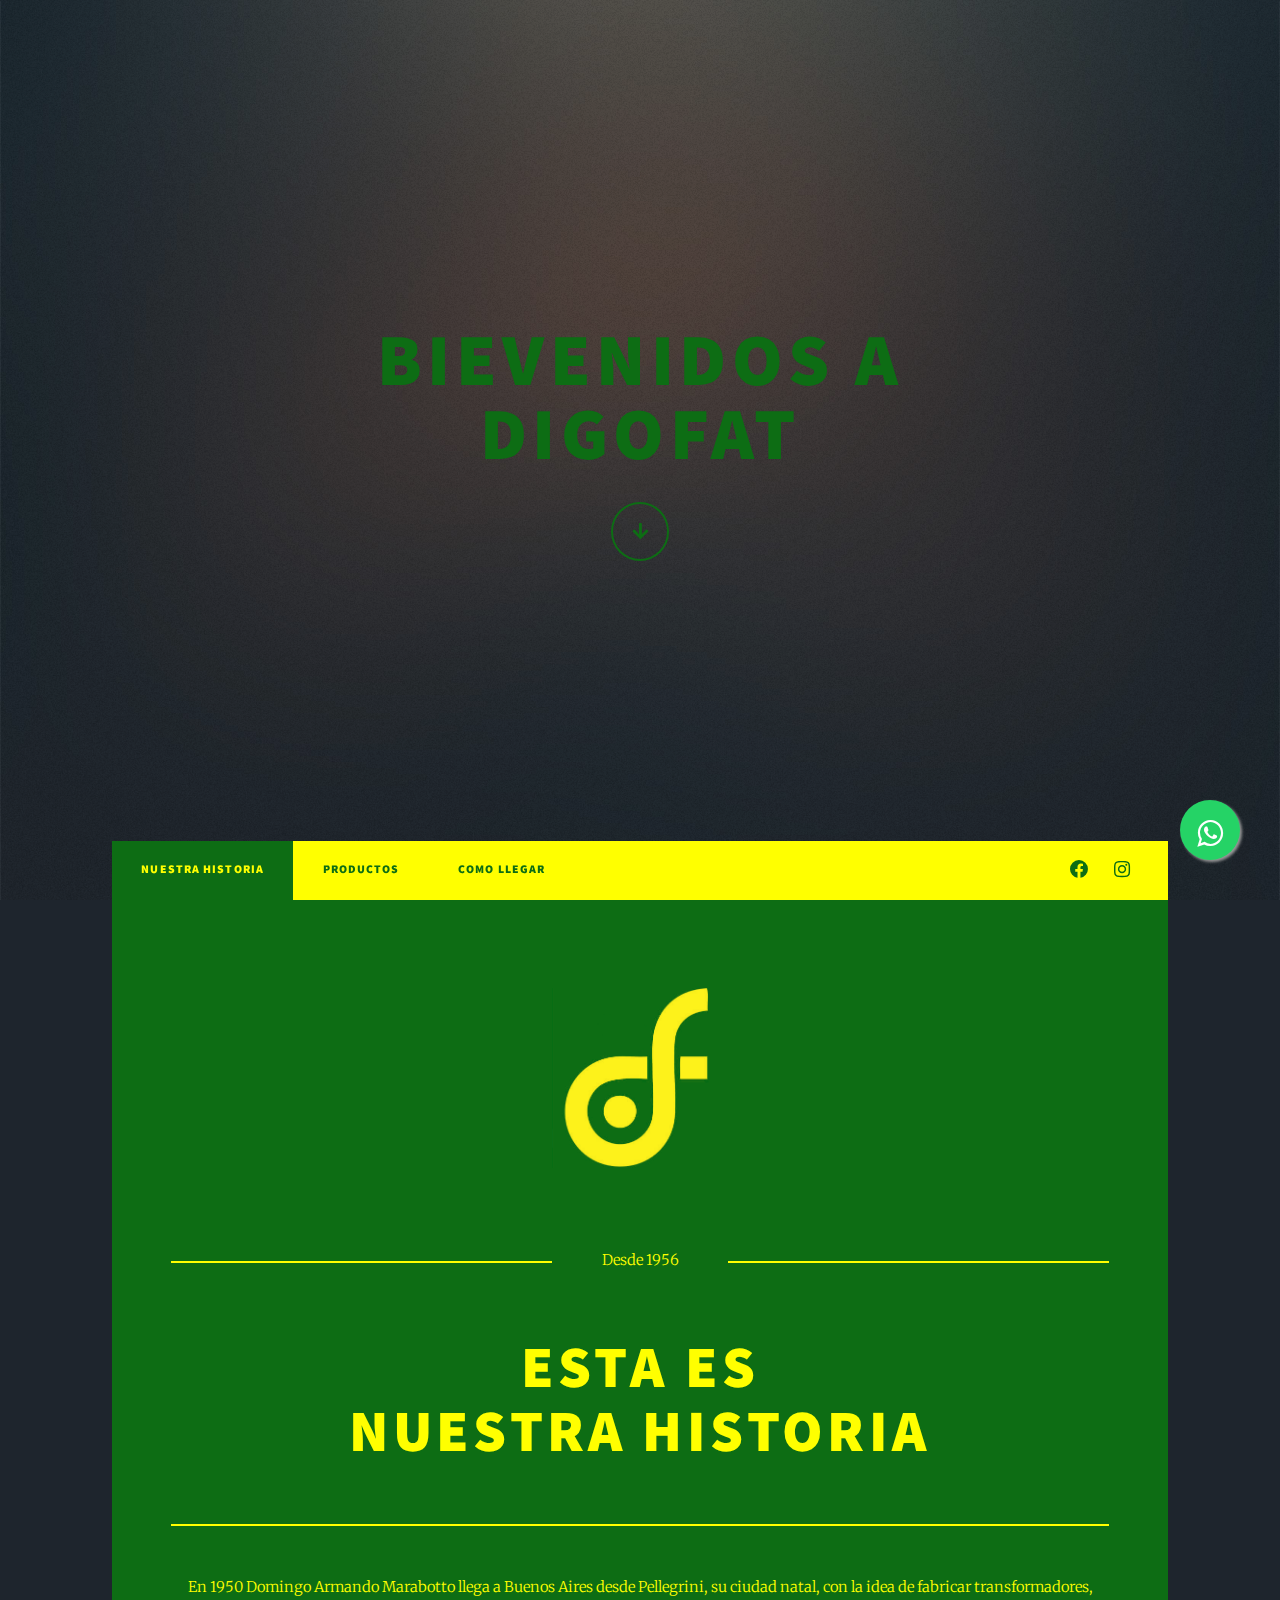
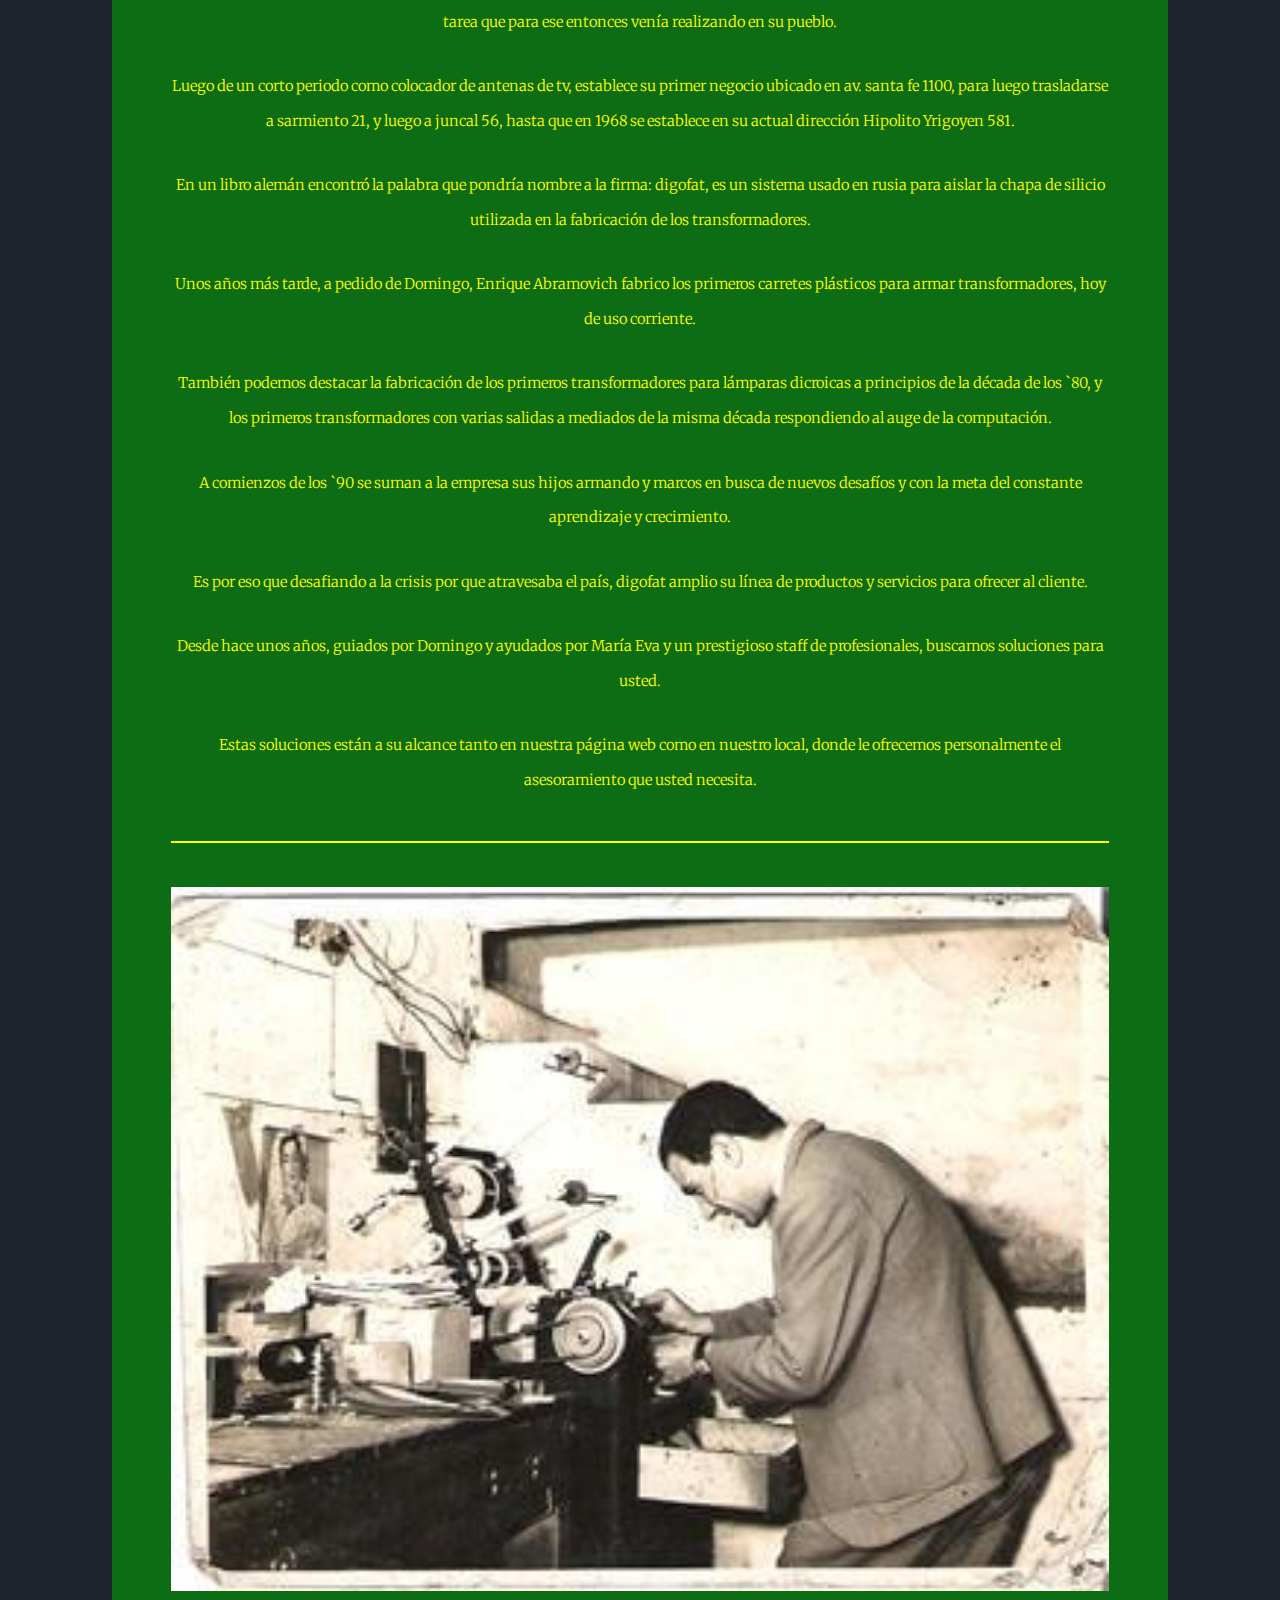
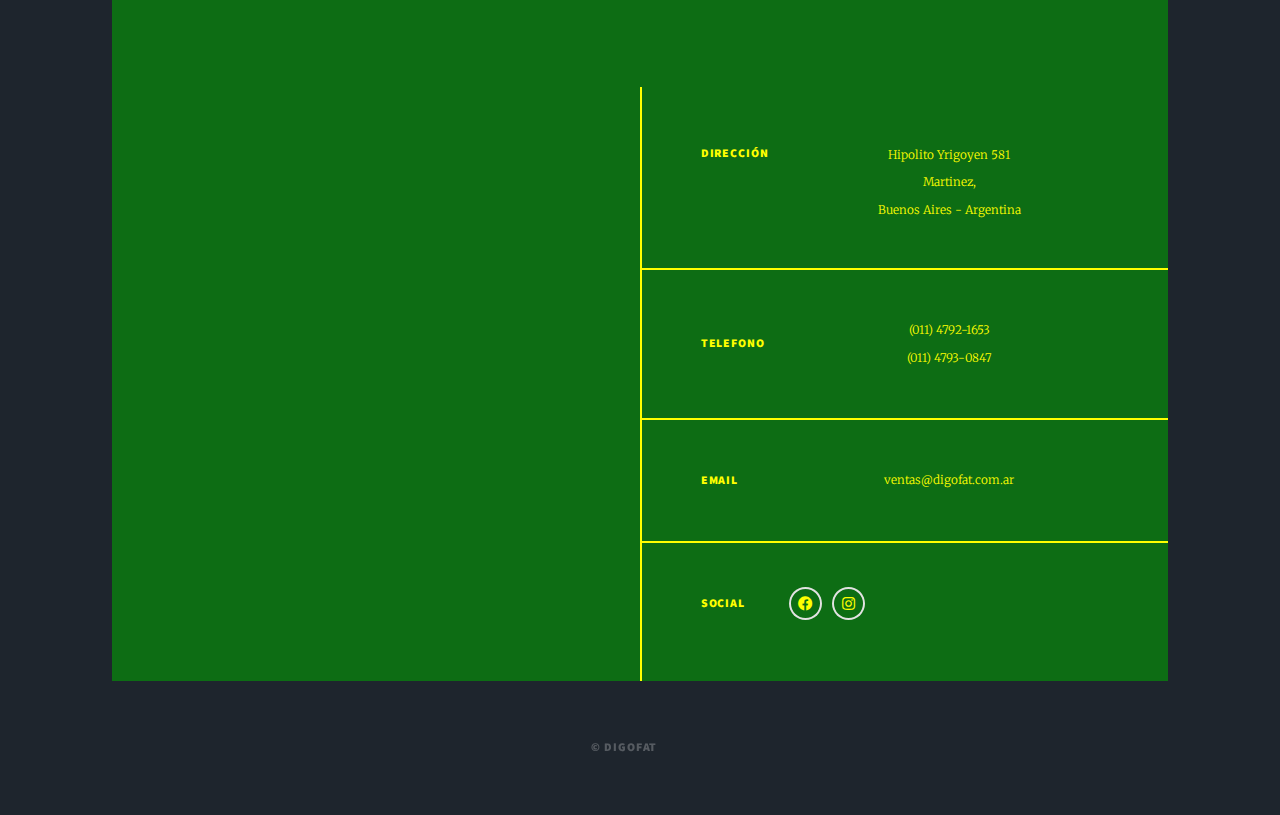
<file: index.html>
<!DOCTYPE HTML>

<html>
	<head>
		<title>Digofat - Transformadores</title>
		<meta charset="utf-8" />
		<meta name="viewport" content="width=device-width, initial-scale=1, user-scalable=no" />
		<link rel="icon" type="image/x-icon" href="assets/favicon.ico">
		<link rel="stylesheet" href="assets/css/main.css" />
		<link rel="stylesheet" href="https://maxcdn.bootstrapcdn.com/font-awesome/4.5.0/css/font-awesome.min.css">
		<noscript><link rel="stylesheet" href="assets/css/noscript.css" /></noscript>
	</head>

	<body class="is-preload">
	<a href="https://wa.me/5491152481644" class="float" target="_blank"><i class="fa fa-whatsapp my-float"></i>				</a>

		<!-- Wrapper -->
			<div id="wrapper" class="fade-in">

				<!-- Intro -->
					<div id="intro">
						<h1>Bievenidos a<br />
						Digofat</h1>
						
						<ul class="actions">
							<li><a href="#header" class="button icon solid solo fa-arrow-down scrolly">Continue</a></li>
						</ul>
					</div>

				<!-- Header -->
					<header id="header">
						<a href="index.html" class="logo">Digofat</a>
					</header>

				<!-- Nav -->
					<nav id="nav">
						<ul class="links">
							<li class="active"><a href="index.html">Nuestra Historia</a></li>
							<li><a href="productos.html">Productos</a></li>
							<li><a href="local.html">Como Llegar</a></li>
						</ul>
						<ul class="icons">
							
							<li><a href="https://www.facebook.com/TransformadoresDigofat/?ref=page_internal"  class="icon brands fa-facebook-f"><span class="label">Facebook</span></a></li>
							<li><a href="https://www.instagram.com/digofat/?hl=en" class="icon brands fa-instagram"><span class="label">Instagram</span></a></li>
							<!-- <li><a href="#" class="icon brands fa-twitter"><span class="label">Twitter</span></a></li> -->
							<!-- <li><a href="#" class="icon brands fa-github"><span class="label">GitHub</span></a></li> -->
						</ul>
					</nav>

				<!-- Main -->
			
				<div id="main">
					
					
						<!-- Post -->
							<section class="post">
								
								<span class="logo"><img src="assets/fotos/Logo2.png" alt="digofatlogo" style="width: 180px; height: 180px;"/></span>
								<br />
								<br />	<br />
								<header class="major">
									<span class="date">Desde 1956</span>
									<h1>Esta es<br />
										Nuestra Historia</h1>
									
									
										
								</header>
								<hr>
								
								<!-- <div class="image main"><img src="images/pic01.jpg" alt="" /></div> -->
								<p>En 1950 Domingo Armando Marabotto llega a Buenos Aires desde Pellegrini, su ciudad natal, con la idea de fabricar transformadores, tarea que para ese entonces venía realizando en su pueblo.</p>
								<p>Luego de un corto periodo como colocador de antenas de tv, establece su primer negocio ubicado en av. santa fe 1100, para luego trasladarse a sarmiento 21, y luego a juncal 56, hasta que en 1968 se establece en su actual dirección Hipolito Yrigoyen 581. </p>
								<p>En un libro alemán encontró la palabra que pondría nombre a la firma: digofat, es un sistema usado en rusia para aislar la chapa de silicio utilizada en la fabricación de los transformadores. </p>
								<p>Unos años más tarde, a pedido de Domingo, Enrique Abramovich fabrico los primeros carretes plásticos para armar transformadores, hoy de uso corriente. </p>
								<p>También podemos destacar la fabricación de los primeros transformadores para lámparas dicroicas a principios de la década de los `80, y los primeros transformadores con varias salidas a mediados de la misma década respondiendo al auge de la computación.</p>
								<p>A comienzos de los `90 se suman a la empresa sus hijos armando y marcos en busca de nuevos desafíos y con la meta del constante aprendizaje y crecimiento. </p>
								<p>Es por eso que desafiando a la crisis por que atravesaba el país, digofat amplio su línea de productos y servicios para ofrecer al cliente. </p>
								<p>Desde hace unos años, guiados por Domingo y ayudados por María Eva y un prestigioso staff de profesionales, buscamos soluciones para usted.</p>
								<p>Estas soluciones están a su alcance tanto en nuestra página web como en nuestro local, donde le ofrecemos personalmente el asesoramiento que usted necesita.</p>
							
								
								
								
								<hr>
								<span class="image fit"><img src="assets/fotos/bobinando.jpg" alt="bobinando" /></span>
							
							</section>
					
						
					
					
					</div>
					
		
					

				<!-- Footer -->
					<footer id="footer">
						<section>
						<iframe src="https://www.google.com/maps/embed?pb=!1m18!1m12!1m3!1d3288.4035943979375!2d-58.50933248477327!3d-34.49265108048839!2m3!1f0!2f0!3f0!3m2!1i1024!2i768!4f13.1!3m3!1m2!1s0x95bcb1aa95462075%3A0x7ea7f9ccf1e1e624!2sTransformadores%20Digofat!5e0!3m2!1sen!2sar!4v1654267202934!5m2!1sen!2sar" 
						width="100%" height="100%" style="border:0;"  loading="lazy" referrerpolicy="no-referrer-when-downgrade" allowfullscreen=""></iframe>
							
						</section>
						<section class="split contact">
							<section class="alt">
								<h3>Dirección</h3>
								<p>Hipolito Yrigoyen 581<br />
								Martinez,<br />Buenos Aires - Argentina</p>
							</section>
							<section>
								<h3>Telefono</h3>
								<p>(011) 4792-1653<br />
								(011) 4793-0847</p>
							</section>
							<section>
								<h3>Email</h3>
								<p>ventas@digofat.com.ar</p>
							</section>
							<section>
								<h3>Social</h3>
								<ul class="icons alt">
									<!-- <li><a href="#" class="icon brands alt fa-twitter"><span class="label">Twitter</span></a></li> -->
									<li><a href="https://www.facebook.com/TransformadoresDigofat/?ref=page_internal" class="icon brands alt fa-facebook-f"><span class="label">Facebook</span></a></li>
									<li><a href="https://www.instagram.com/digofat/?hl=en" class="icon brands alt fa-instagram"><span class="label">Instagram</span></a></li>
									<!-- <li><a href="#" class="icon brands alt fa-github"><span class="label">GitHub</span></a></li> -->
								</ul>

							</section>
						</section>
					</footer>
					
					  

				<!-- Copyright -->
					<div id="copyright">
							<ul><li>© <a href="#">Digofat</a></li><li></li></ul>
					</div>

			</div>

		<!-- Scripts -->
			<script src="assets/js/jquery.min.js"></script>
			<script src="assets/js/jquery.scrollex.min.js"></script>
			<script src="assets/js/jquery.scrolly.min.js"></script>
			<script src="assets/js/browser.min.js"></script>
			<script src="assets/js/breakpoints.min.js"></script>
			<script src="assets/js/util.js"></script>
			<script src="assets/js/main.js"></script>

	</body>
</html>
</file>
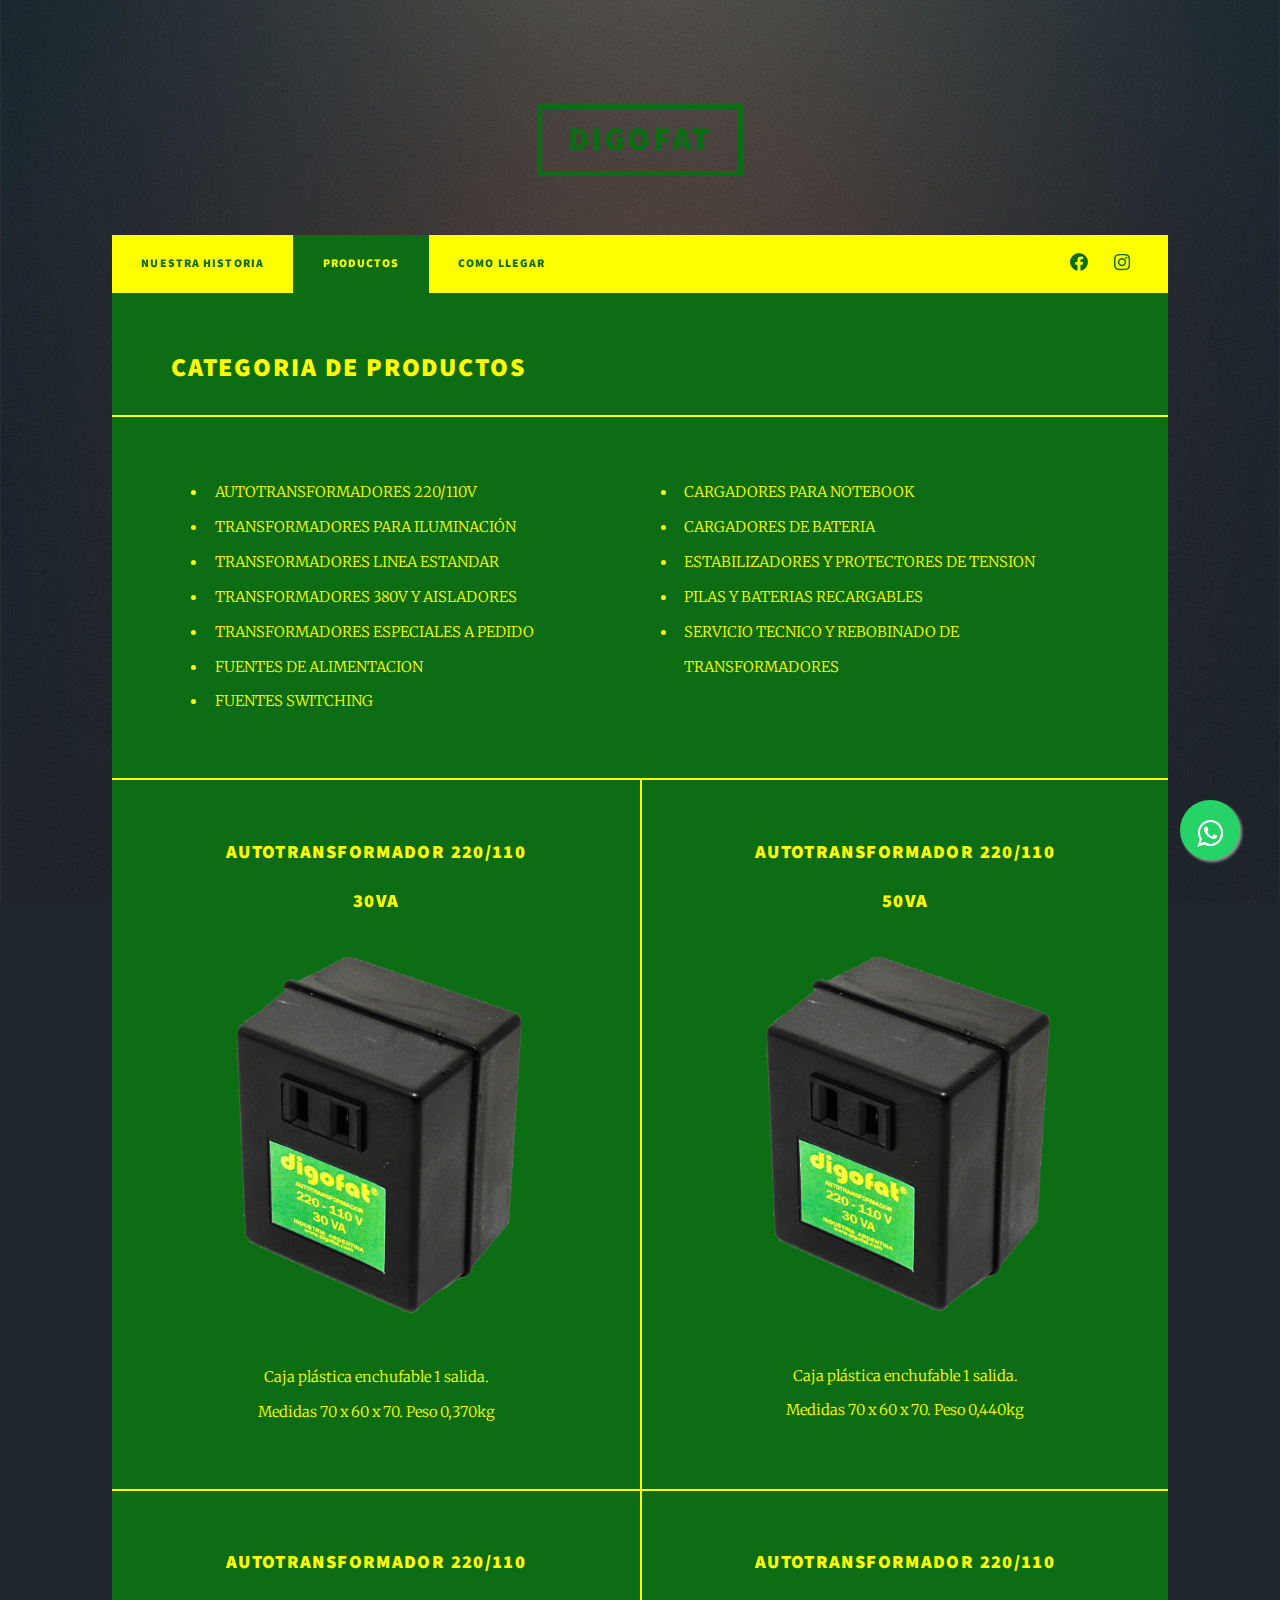
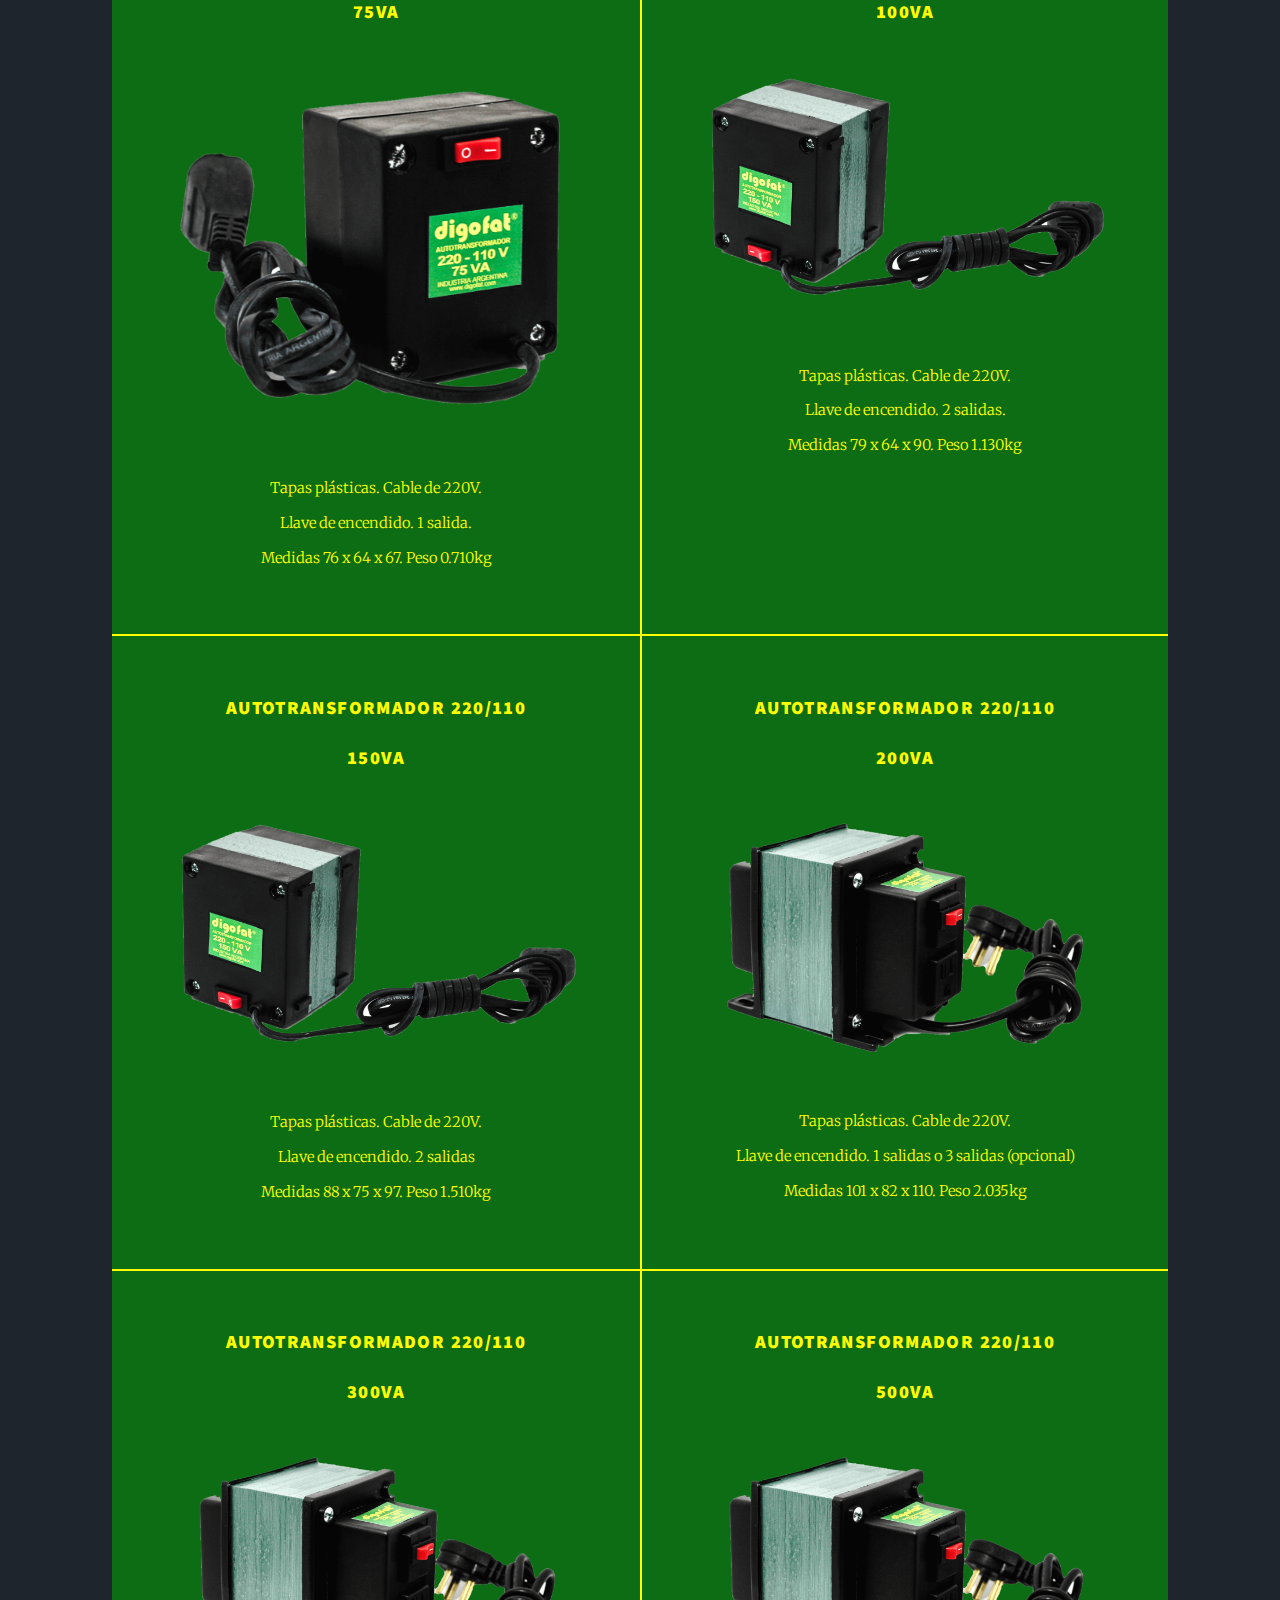
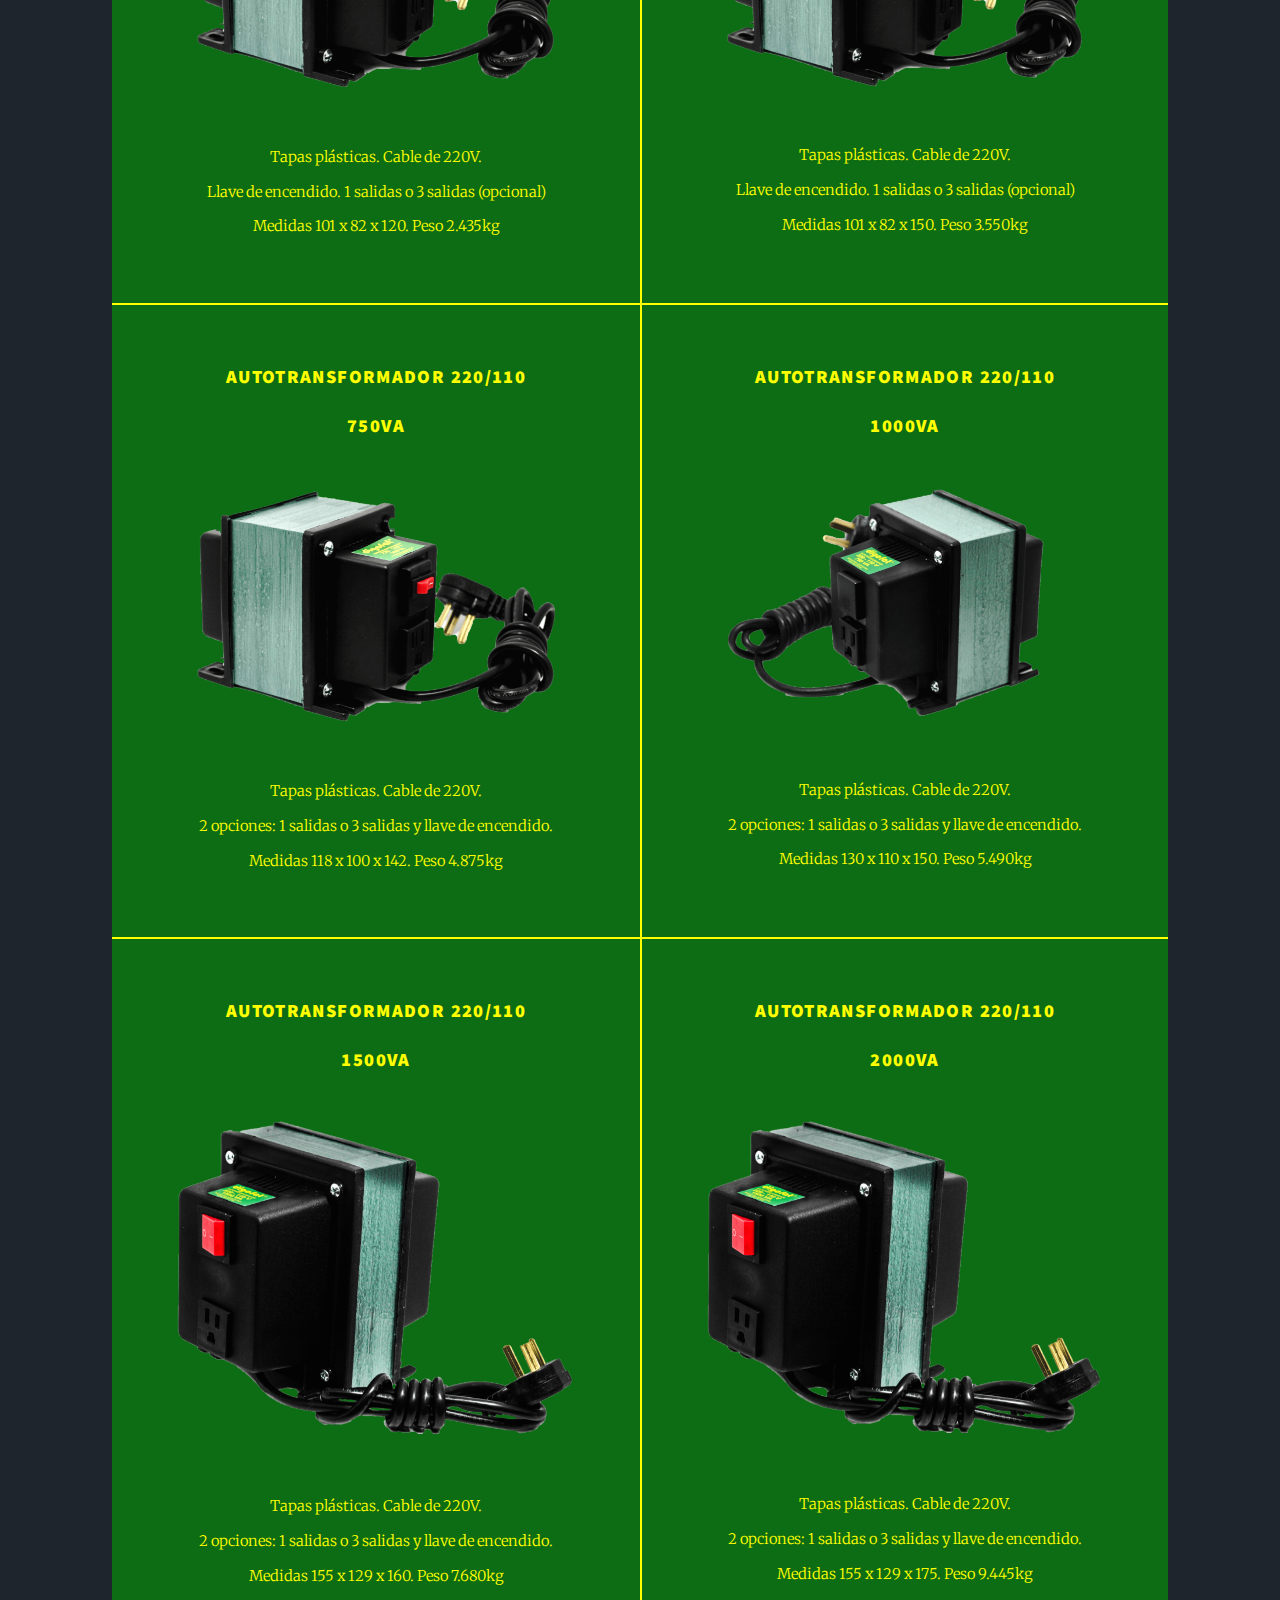
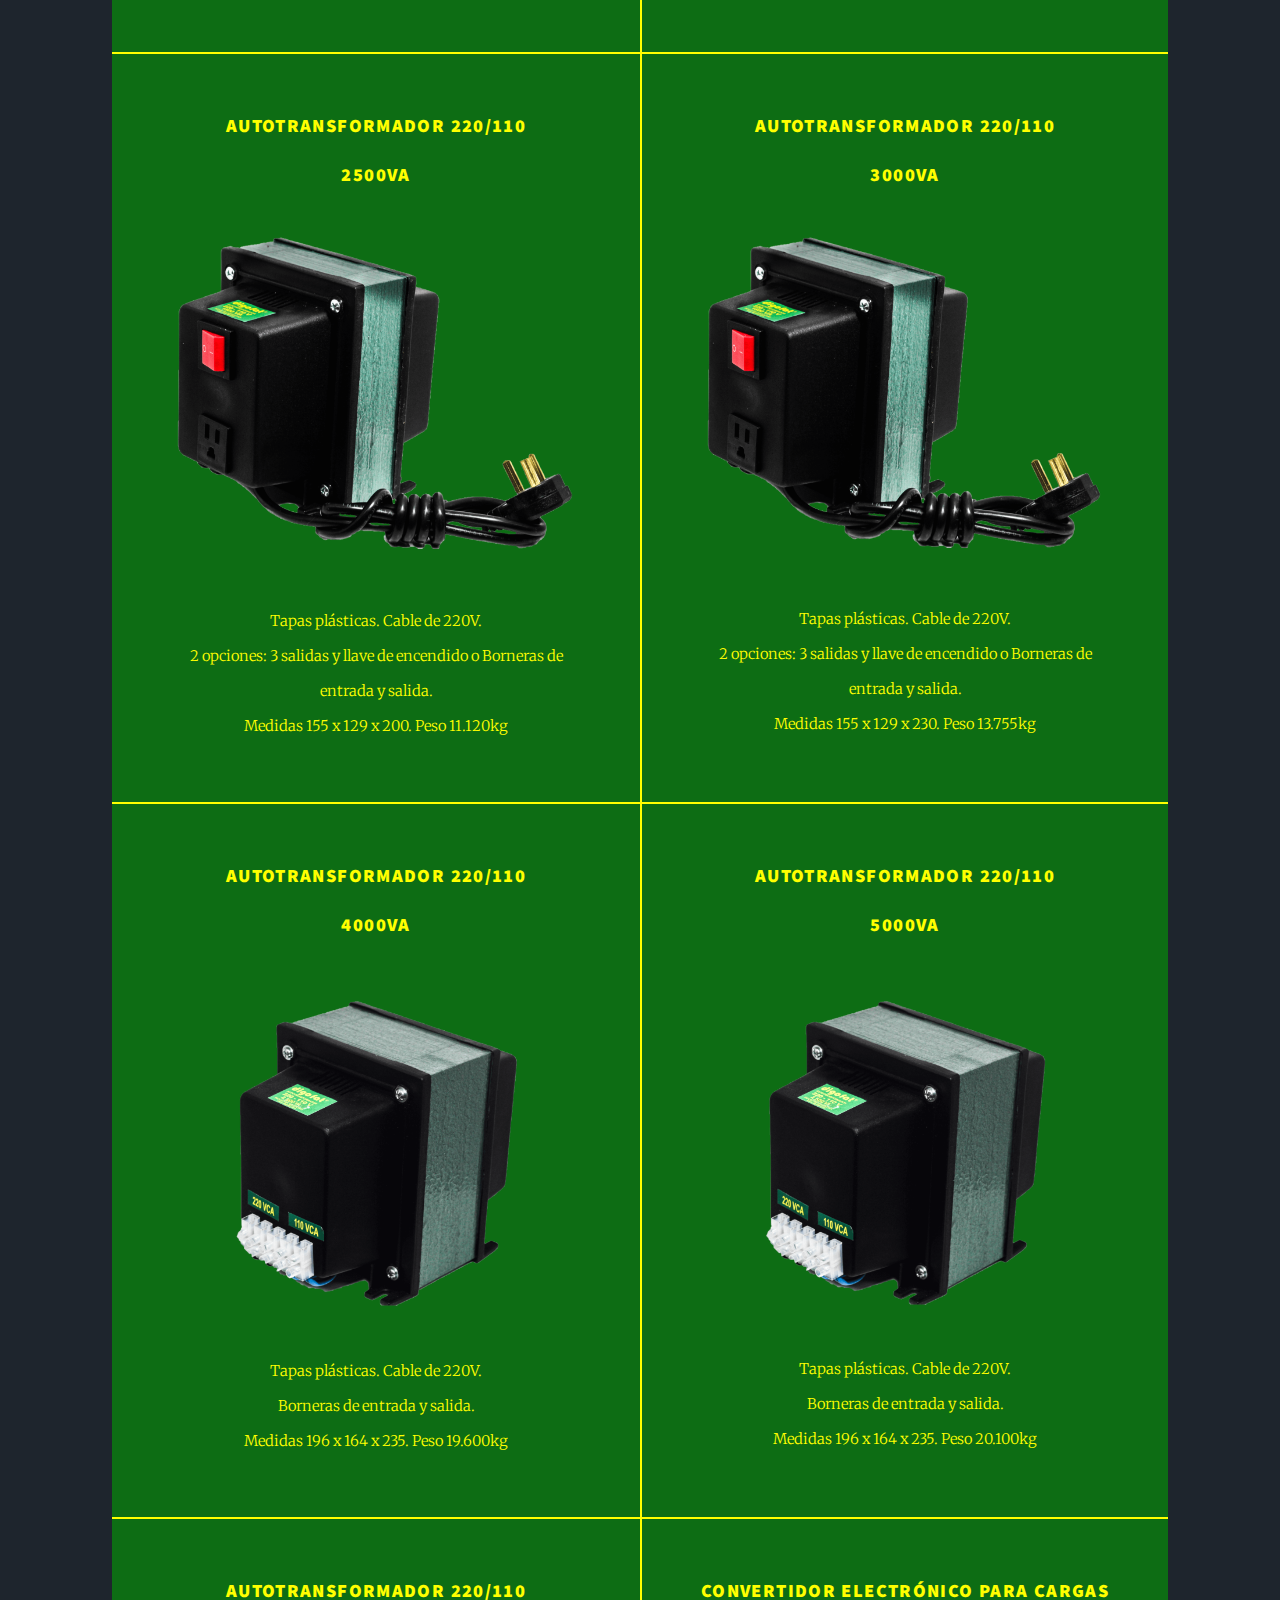
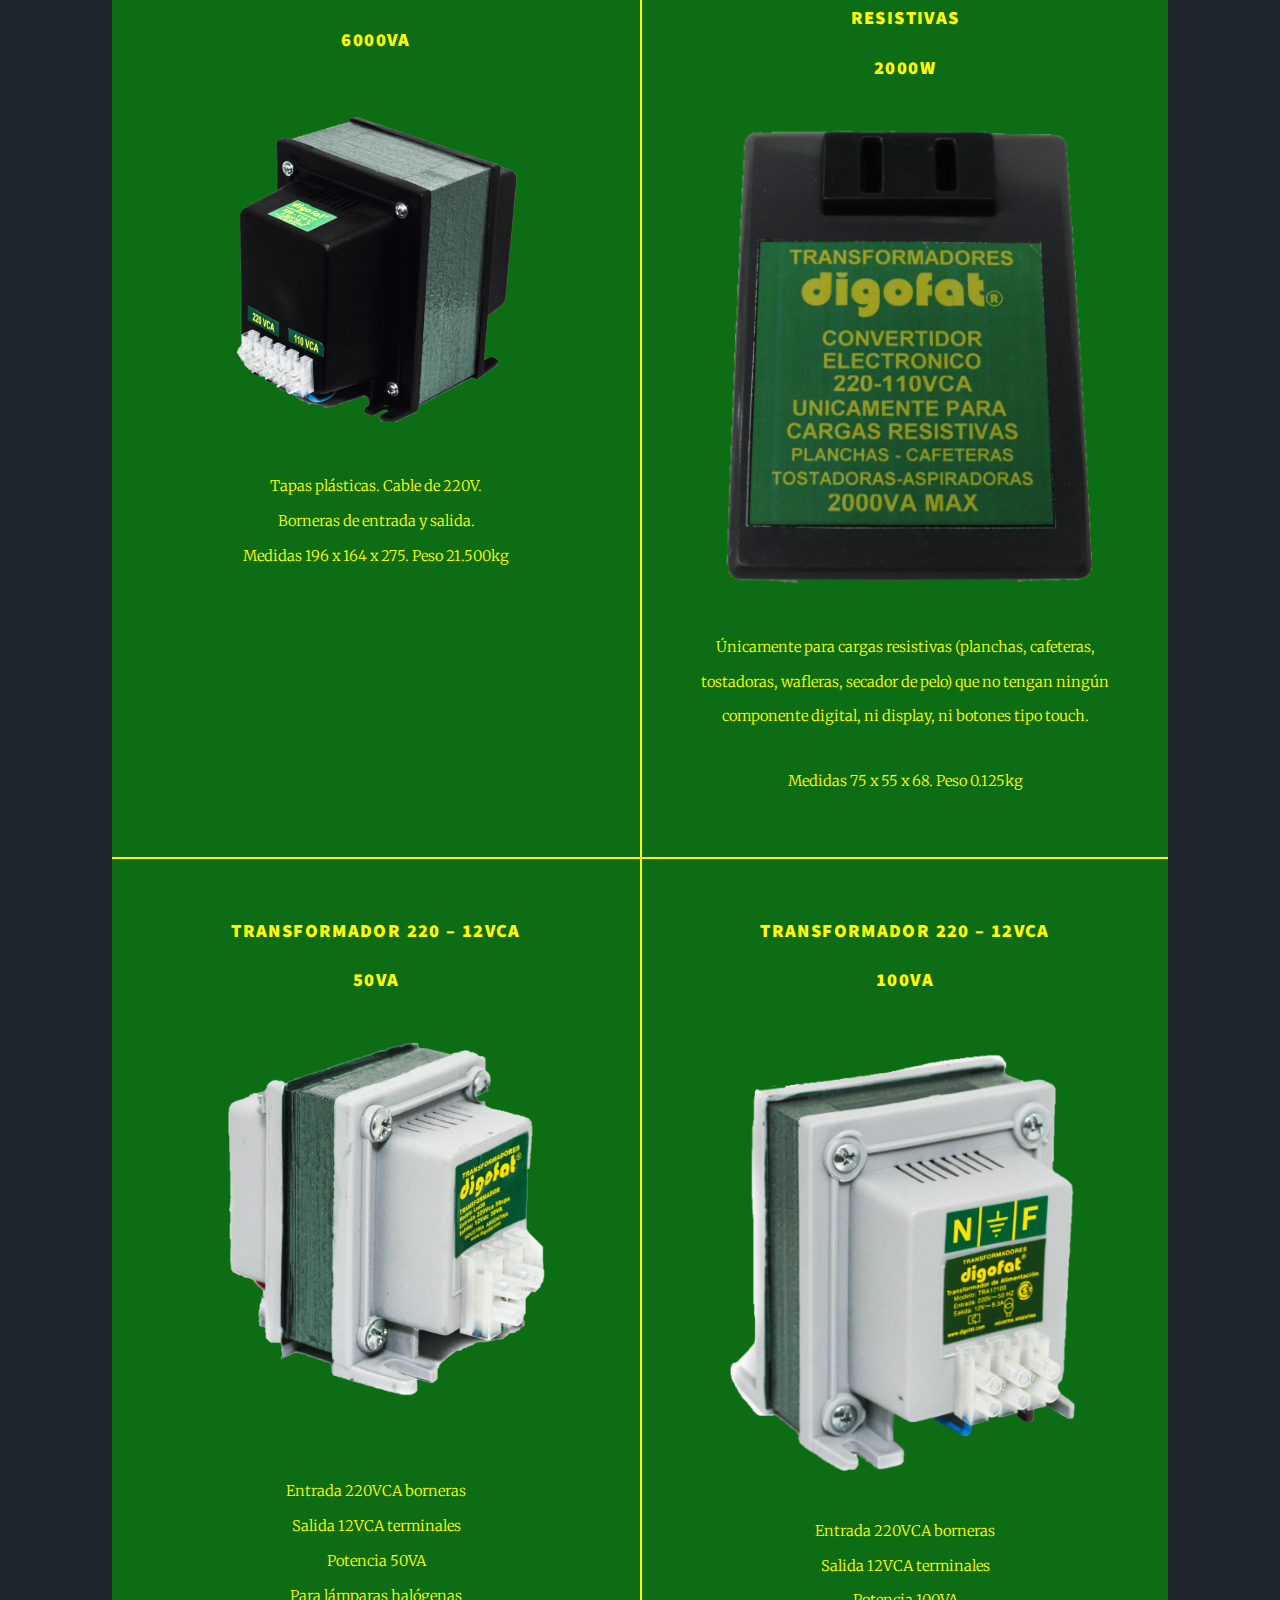
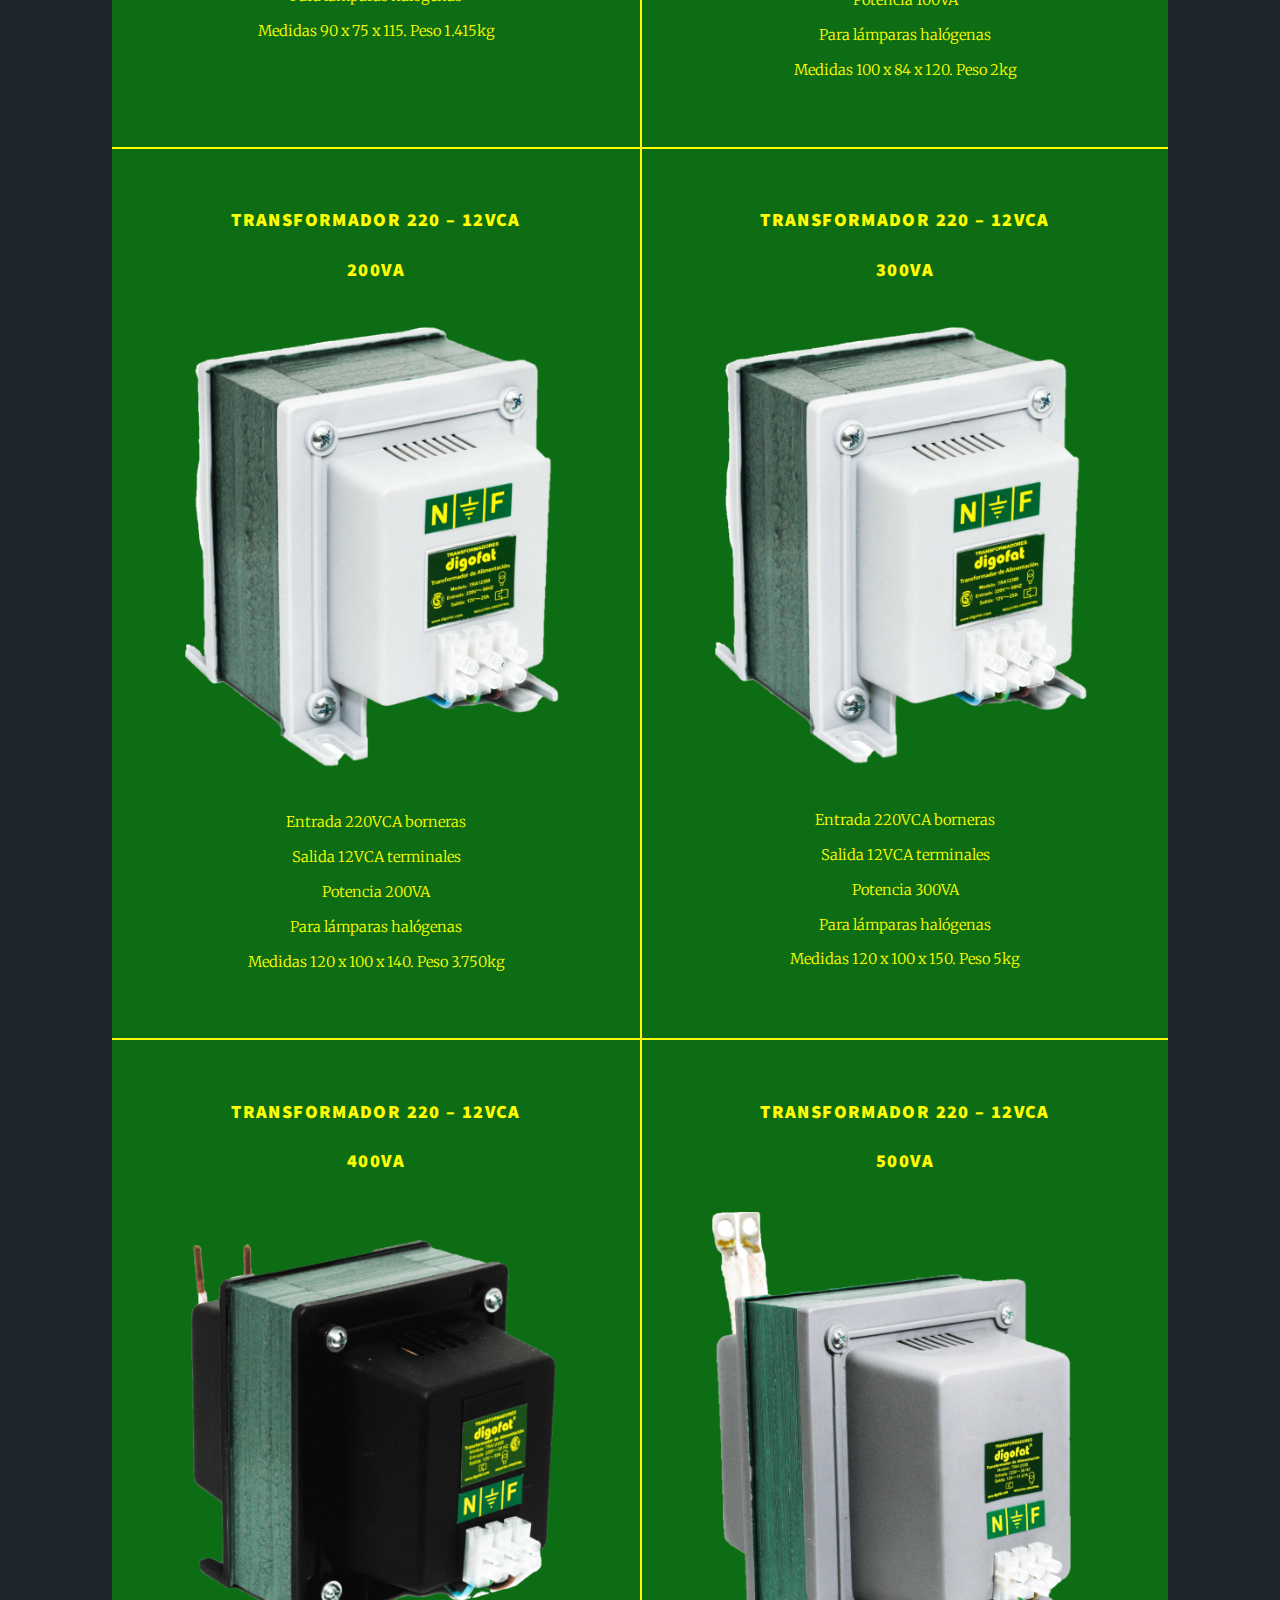
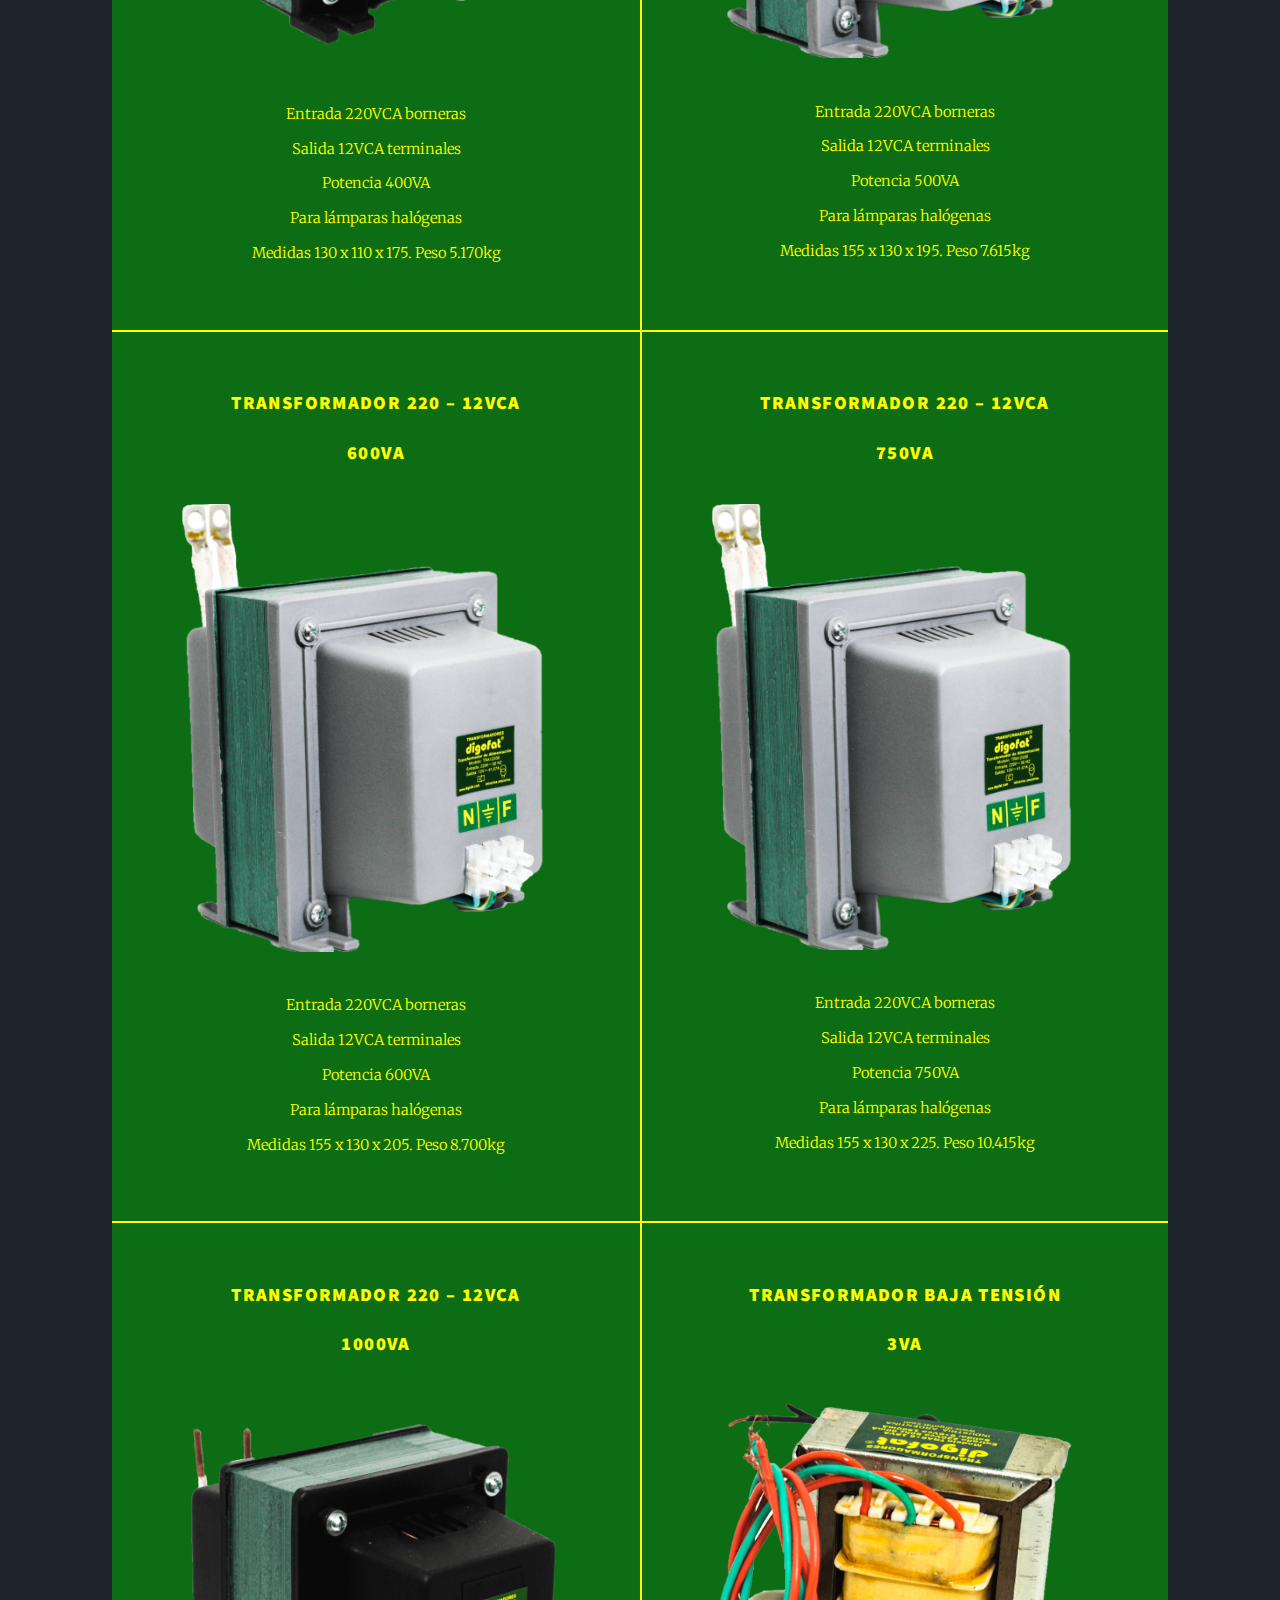
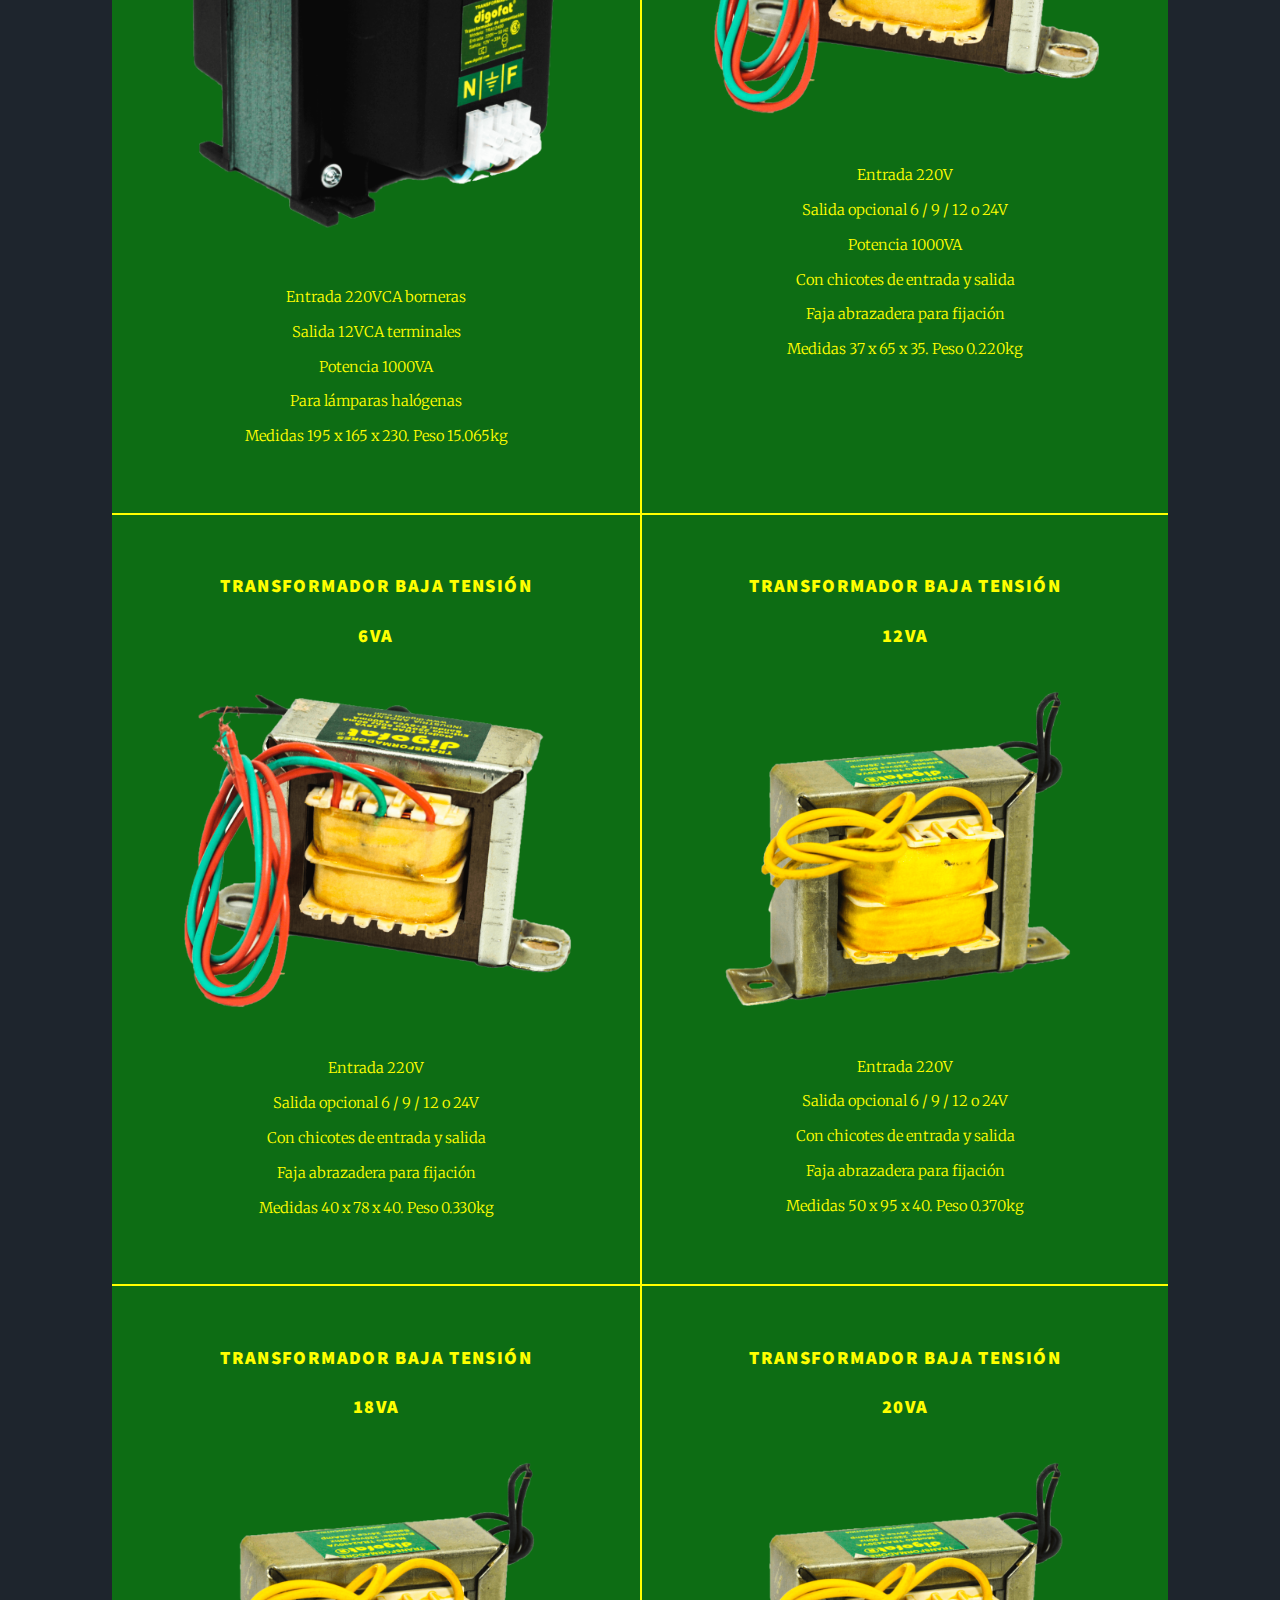
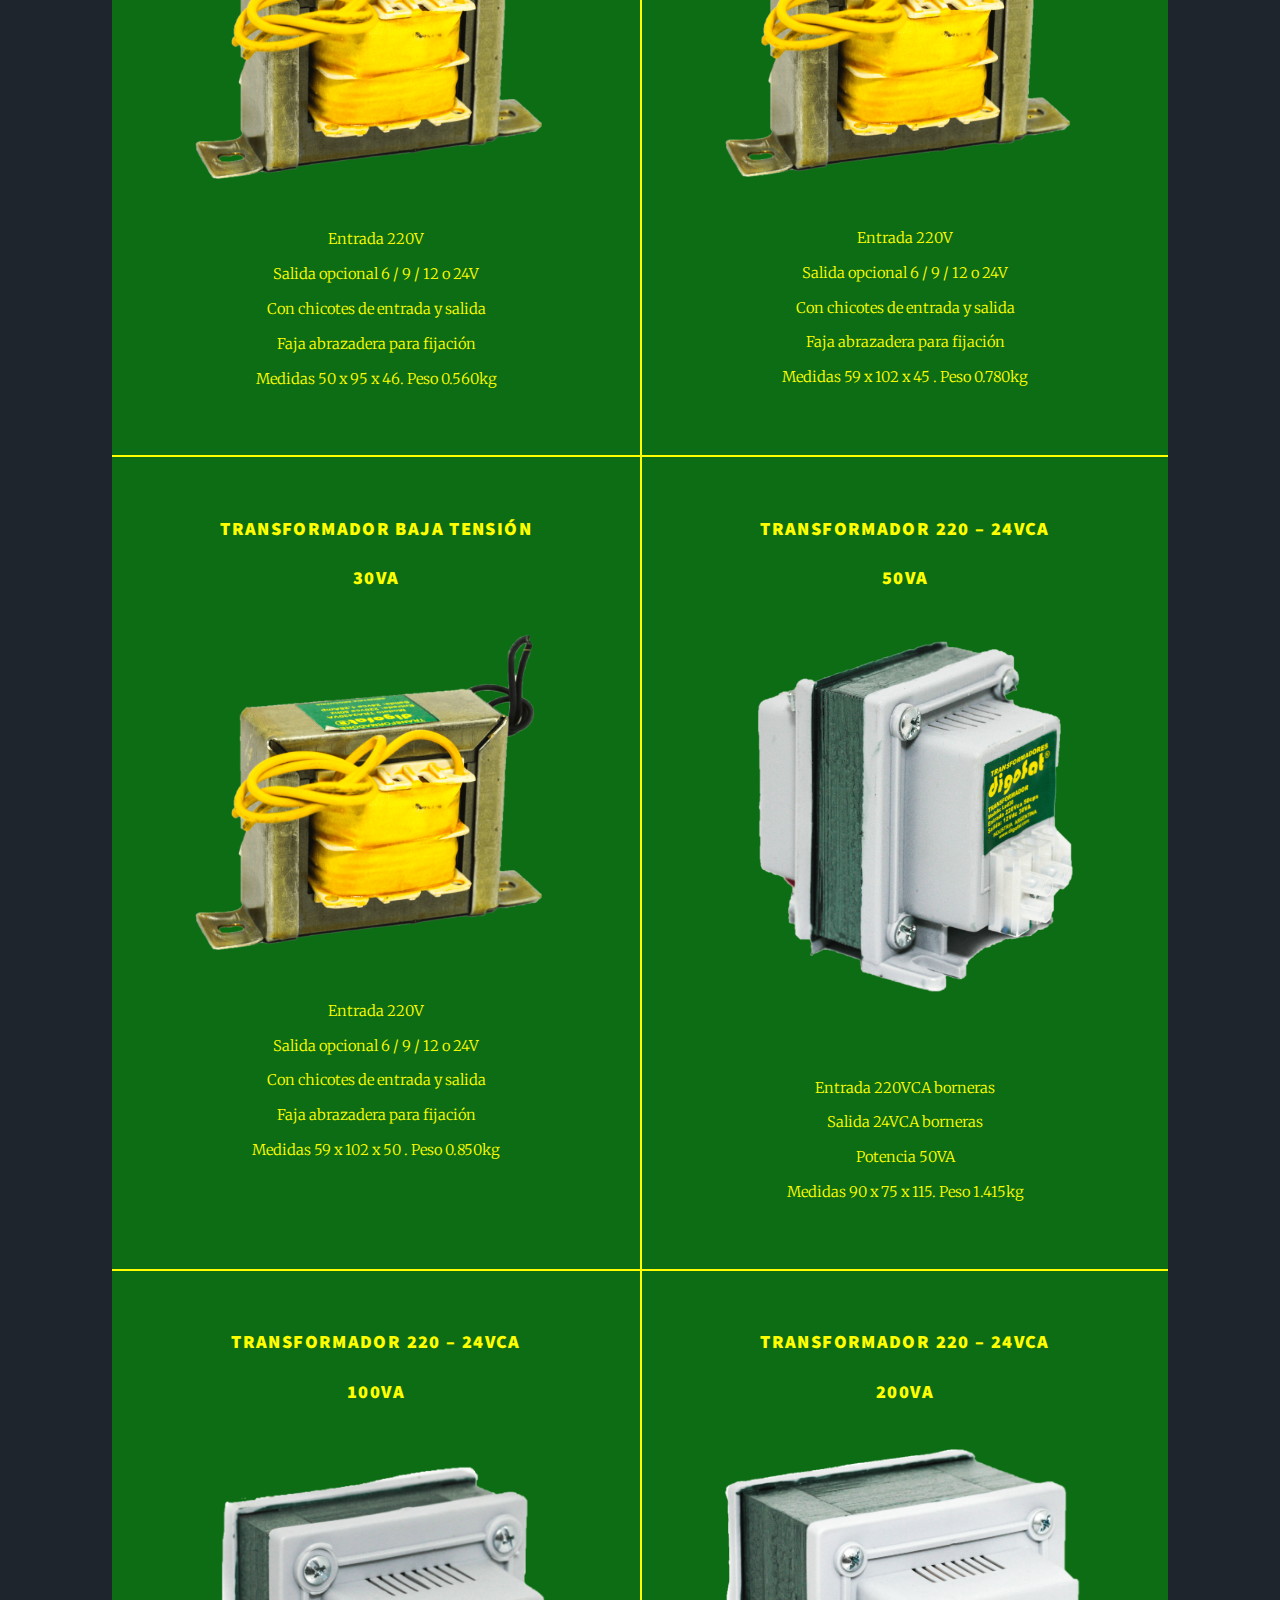
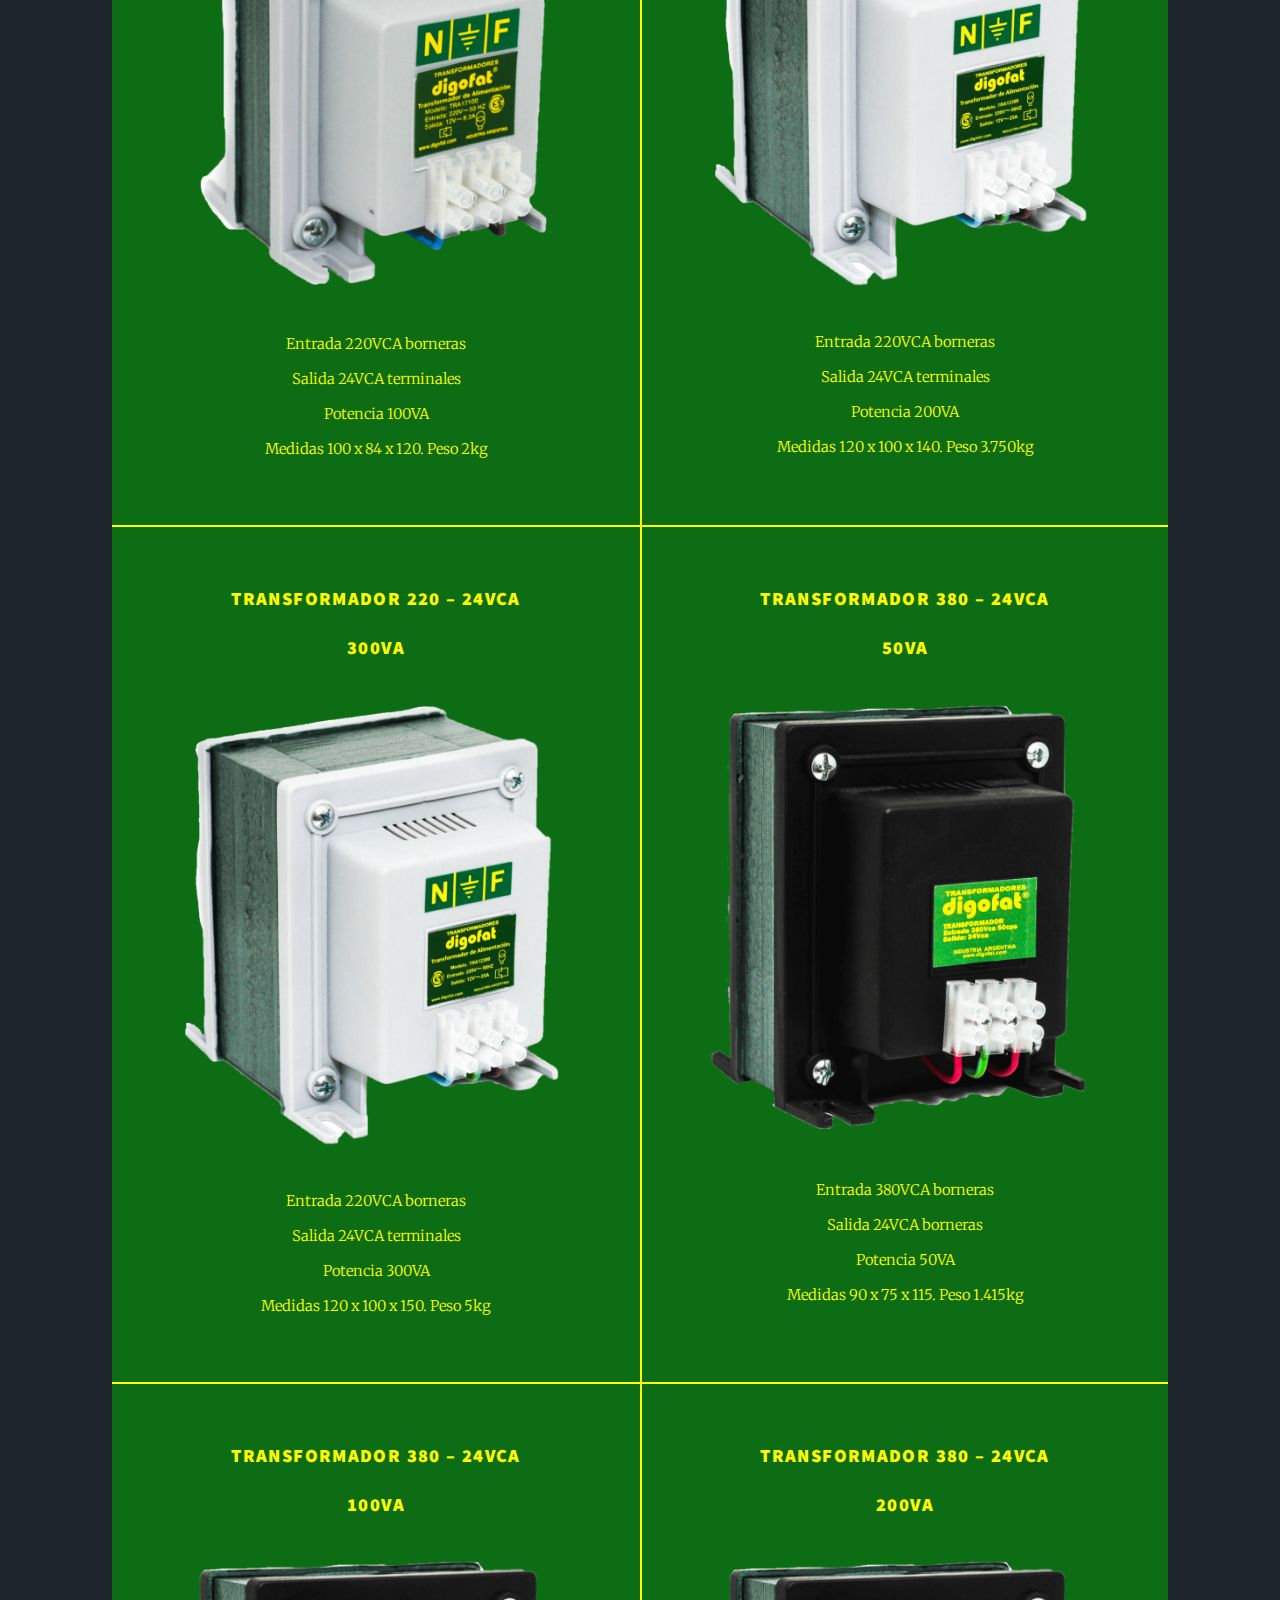
<file: productos.html>
<!DOCTYPE html>

<html>
  <head>
    <title>Digofat - Transformadores</title>
    <meta charset="utf-8" />
    <meta name="viewport"      content="width=device-width, initial-scale=1, user-scalable=no"    />
    <link rel="icon" type="image/x-icon" href="assets/favicon.ico" />
    <link rel="stylesheet" href="assets/css/main.css" />
    <link      rel="stylesheet"      href="https://maxcdn.bootstrapcdn.com/font-awesome/4.5.0/css/font-awesome.min.css"    />
    <noscript      ><link rel="stylesheet" href="assets/css/noscript.css"    /></noscript>
  </head>
  <body class="is-preload">
    <a
      href="https://wa.me/5491152481644"
      class="float"
      target="_blank"
      ><i class="fa fa-whatsapp my-float"></i>
    </a>
    <!-- Wrapper -->
    <div id="wrapper">
      <!-- Header -->
      <header id="header">
        <a href="index.html" class="logo">Digofat</a>
      </header>

      <!-- Nav -->
      <nav id="nav">
        <ul class="links">
          <li><a href="index.html">Nuestra Historia</a></li>
          <li class="active"><a href="productos.html">Productos</a></li>
          <li><a href="local.html">Como Llegar</a></li>
        </ul>
        <ul class="icons">
          <!-- <li><a href="#" class="icon brands fa-twitter"><span class="label">Twitter</span></a></li> -->
          <li>
            <a
              href="https://www.facebook.com/TransformadoresDigofat/?ref=page_internal"
              class="icon brands fa-facebook-f"
              ><span class="label">Facebook</span></a
            >
          </li>
          <li>
            <a
              href="https://www.instagram.com/digofat/?hl=en"
              class="icon brands fa-instagram"
              ><span class="label">Instagram</span></a
            >
          </li>
          <!-- <li><a href="#" class="icon brands fa-github"><span class="label">GitHub</span></a></li> -->
        </ul>
      </nav>

      <!-- Main -->
      <div id="main">


        <h2>Categoria de Productos</h2>
        <div class="row">
          <div class="col-6 col-12-small">
            <ul>
             <li><a href="#autotransformadores" >AUTOTRANSFORMADORES 220/110V</a > </li>
             <li><a href="#iluminacion">TRANSFORMADORES PARA ILUMINACIÓN</a> </li>
             <li><a href="#estandar">TRANSFORMADORES LINEA ESTANDAR</a></li>
             <li><a href="#aisladores">TRANSFORMADORES 380V Y AISLADORES</a></li>
             <li><a href="#pedido">TRANSFORMADORES ESPECIALES A PEDIDO</a></li>
             <li><a href="#alimentacion">FUENTES DE ALIMENTACION</a></li>
             <li><a href="#switching">FUENTES SWITCHING</a></li>
            </ul>
          </div>
          <div class="col-6 col-12-small">
            <ul>
              <li><a href="#cargadornotebook">CARGADORES PARA NOTEBOOK</a></li>
              <li><a href="#cargadorbateria">CARGADORES DE BATERIA</a></li>
              <li><a href="#estabilizadores">ESTABILIZADORES Y PROTECTORES DE TENSION</a >              </li>
              <li><a href="#pilas">PILAS Y BATERIAS RECARGABLES</a></li>
              <li><a href="#servicio">SERVICIO TECNICO Y REBOBINADO DE TRANSFORMADORES</a  ></li>
            </ul>
          </div>
        </div>

        
        <!-- CATEGORIA AUTOTRANSFORMADORES 220/110V -->
        <section class="posts" id="autotransformadores">
          <article>
            <header>
                <h3>Autotransformador 220/110</h3>
                <h3>30VA</h3>
            </header>
            <a href="" class="image fit"><img src="assets/fotos/AUTOTRANSFORMADORES220110/autotransformador-220-110-50va.png" alt=""/></a>
            <p>Caja plástica enchufable 1 salida.<br>Medidas 70 x 60 x 70. Peso 0,370kg</p>
          </article>

          <article>
            <header>
                <h3>Autotransformador 220/110</h3>
                <h3>50VA</h3>
            </header>
             <a href="" class="image fit"><img src="assets/fotos/AUTOTRANSFORMADORES220110/autotransformador-220-110-50va.png" alt=""/></a>
            <p>Caja plástica enchufable 1 salida. <br>Medidas 70 x 60 x 70. Peso 0,440kg </p>
          </article>

          <article>
            <header>
               <h3>Autotransformador 220/110</h3>
                <h3>75VA</h3>
            </header>
            <a href="#" class="image fit"
              ><img
                src="assets/fotos/AUTOTRANSFORMADORES220110/autotransformador-220-110-75va.png"
                alt=""
            /></a>
            <p>Tapas plásticas. Cable de 220V.<br> Llave de encendido. 1 salida.<br> Medidas 76 x 64 x 67. Peso 0.710kg</p>
          </article>

          <article>
            <header>
               <h3>Autotransformador 220/110</h3>
                <h3>100VA</h3>
            </header>
            <a href="#" class="image fit"
              ><img
                src="assets/fotos/AUTOTRANSFORMADORES220110/autotransformador-220-110-150va.png"
                alt=""
            /></a>
            <p>Tapas plásticas. Cable de 220V.<br> Llave de encendido. 2 salidas.<br> Medidas 79 x 64 x 90. Peso 1.130kg</p>
          </article>
           <article>
            <header>
               <h3>Autotransformador 220/110 </h3>
                <h3> 150VA</h3>
            </header>
            <a href="#" class="image fit"
              ><img
                src="assets/fotos/AUTOTRANSFORMADORES220110/autotransformador-220-110-150va.png"
                alt=""
            /></a>
            <p>Tapas plásticas. Cable de 220V.<br> Llave de encendido. 2 salidas <br>Medidas  88 x 75 x 97.  Peso  1.510kg</p>
          </article>
               <article>
            <header>
               <h3>Autotransformador 220/110 </h3>
                <h3> 200VA</h3>
            </header>
            <a href="#" class="image fit"
              ><img
                src="assets/fotos/AUTOTRANSFORMADORES220110/autotransformador-220-110-750va.png"
                alt=""
            /></a>
            <p>Tapas plásticas. Cable de 220V.<br> Llave de encendido. 1 salidas o 3 salidas (opcional)<br>Medidas  101 x 82 x 110.  Peso  2.035kg</p>
          </article>
                <article>
            <header>
               <h3>Autotransformador 220/110 </h3>
                <h3> 300VA</h3>
            </header>
            <a href="#" class="image fit"
              ><img
                src="assets/fotos/AUTOTRANSFORMADORES220110/autotransformador-220-110-750va.png"
                alt=""
            /></a>
            <p>Tapas plásticas. Cable de 220V.<br> Llave de encendido. 1 salidas o 3 salidas (opcional) <br>Medidas  101 x 82 x 120.  Peso  2.435kg</p>
          </article>
               <article>
            <header>
               <h3>Autotransformador 220/110 </h3>
                <h3> 500VA</h3>
            </header>
            <a href="#" class="image fit"
              ><img
                src="assets/fotos/AUTOTRANSFORMADORES220110/autotransformador-220-110-750va.png"
                alt=""
            /></a>
            <p>Tapas plásticas. Cable de 220V.<br> Llave de encendido. 1 salidas o 3 salidas (opcional)<br>Medidas  101 x 82 x 150.  Peso  3.550kg</p>
          </article>
          
            <article>
            <header>
             <h3>Autotransformador 220/110 </h3>
            <h3> 750VA</h3>
            </header>
            <a href="#" class="image fit"
            ><img
            src="assets/fotos/AUTOTRANSFORMADORES220110/autotransformador-220-110-750va.png"
            alt=""
            /></a>
            <p>Tapas plásticas. Cable de 220V.<br> 2 opciones: 1 salidas o 3 salidas y llave de encendido.<br>Medidas  118 x 100 x 142.  Peso  4.875kg</p>
            </article>
               <article>
            <header>
               <h3>Autotransformador 220/110 </h3>
            <h3> 1000VA</h3>
            </header>
            <a href="#" class="image fit"
            ><img
            src="assets/fotos/AUTOTRANSFORMADORES220110/autotransformador-220-110-1000va.png"
            alt=""
            /></a>
              <p>Tapas plásticas. Cable de 220V.<br> 2 opciones: 1 salidas o 3 salidas y llave de encendido.<br>Medidas  130 x 110 x 150.  Peso  5.490kg</p>
            </article>
            
              <article>
            <header>
             <h3>Autotransformador 220/110 </h3>
            <h3>1500VA</h3>
            </header>
            <a href="#" class="image fit"
            ><img
            src="assets/fotos/AUTOTRANSFORMADORES220110/autotransformador-220-110-2000va.png"
            alt=""
            /></a>
            <p>Tapas plásticas. Cable de 220V.<br> 2 opciones: 1 salidas o 3 salidas y llave de encendido.<br>Medidas  155 x 129 x 160.  Peso  7.680kg</p>
            </article>
               <article>
            <header>
               <h3>Autotransformador 220/110 </h3>
            <h3>2000VA</h3>
            </header>
            <a href="#" class="image fit"
            ><img
            src="assets/fotos/AUTOTRANSFORMADORES220110/autotransformador-220-110-2000va.png"
            alt=""
            /></a>
              <p>Tapas plásticas. Cable de 220V.<br> 2 opciones: 1 salidas o 3 salidas y llave de encendido.<br>Medidas  155 x 129 x 175.  Peso  9.445kg</p>
            </article>
            
               <article>
            <header>
             <h3>Autotransformador 220/110 </h3>
            <h3>2500VA</h3>
            </header>
            <a href="#" class="image fit"
            ><img
            src="assets/fotos/AUTOTRANSFORMADORES220110/autotransformador-220-110-2000va.png"
            alt=""
            /></a>
            <p>Tapas plásticas. Cable de 220V.<br> 2 opciones: 3 salidas y llave de encendido o Borneras de entrada y salida.<br>Medidas  155 x 129 x 200.  Peso  11.120kg</p>
            </article>
               <article>
            <header>
               <h3>Autotransformador 220/110 </h3>
            <h3>3000VA</h3>
            </header>
            <a href="#" class="image fit"
            ><img
            src="assets/fotos/AUTOTRANSFORMADORES220110/autotransformador-220-110-2000va.png"
            alt=""
            /></a>
             <p>Tapas plásticas. Cable de 220V.<br> 2 opciones: 3 salidas y llave de encendido o Borneras de entrada y salida.<br>Medidas  155 x 129 x 230.  Peso  13.755kg</p>
            </article>
            
               <article>
            <header>
             <h3>Autotransformador 220/110 </h3>
            <h3>4000VA</h3>
            </header>
            <a href="#" class="image fit"
            ><img
            src="assets/fotos/AUTOTRANSFORMADORES220110/autotransformador-220-110-5000va.png"
            alt=""
            /></a>
            <p>Tapas plásticas. Cable de 220V.<br>Borneras de entrada y salida.<br>Medidas  196 x 164 x 235.  Peso  19.600kg</p>
            </article>
               <article>
            <header>
               <h3>Autotransformador 220/110 </h3>
            <h3>5000VA</h3>
            </header>
            <a href="#" class="image fit"
            ><img
            src="assets/fotos/AUTOTRANSFORMADORES220110/autotransformador-220-110-5000va.png"
            alt=""
            /></a>
             <p>Tapas plásticas. Cable de 220V.<br>Borneras de entrada y salida.<br>Medidas  196 x 164 x 235.  Peso  20.100kg</p>
            </article>
            
                  <article>
            <header>
             <h3>Autotransformador 220/110 </h3>
            <h3>6000VA</h3>
            </header>
            <a href="#" class="image fit"
            ><img
            src="assets/fotos/AUTOTRANSFORMADORES220110/autotransformador-220-110-5000va.png"
            alt=""
            /></a>
            <p>Tapas plásticas. Cable de 220V.<br>Borneras de entrada y salida.<br>Medidas  196 x 164 x 275.  Peso  21.500kg</p>
            </article>
               <article>
            <header>
               <h3>Convertidor electrónico para cargas resistivas</h3>
            <h3>2000W</h3>
            </header>
            <a href="#" class="image fit"
            ><img
            src="assets/fotos/AUTOTRANSFORMADORES220110/convertidor-electronico.png"
            alt=""
            /></a>
             <p>Únicamente para cargas resistivas (planchas, cafeteras, tostadoras, wafleras, secador de pelo) que no tengan ningún componente digital, ni display, ni botones tipo touch.</p><p>Medidas  75 x 55 x 68.  Peso  0.125kg</p>
            </article>
          
        </section>
        
        
        <!-- CATEGORIA TRANSFORMADORES PARA ILUMINACIÓN -->
        <section class="posts" id="iluminacion">
                <article>
            <header>
               <h3>Transformador 220 – 12VCA</h3>
                <h3> 50VA</h3>
            </header>
            <a href="#" class="image fit"
              ><img
                src="assets/fotos/TRANSFORMADORES PARA ILUMINACION/iluminacion 50.png"
                alt=""
            /></a>
           <p>Entrada 220VCA borneras<br> Salida 12VCA terminales<br>Potencia 50VA<br>Para lámparas halógenas<br>Medidas 90 x 75 x 115. Peso 1.415kg </p>
          </article>
          
              <article>
            <header>
               <h3>Transformador 220 – 12VCA</h3>
                <h3> 100VA</h3>
            </header>
            <a href="#" class="image fit"
              ><img
                  src="assets/fotos/TRANSFORMADORES PARA ILUMINACION/iluminacion 100.png"
                alt=""
            /></a>
           <p>Entrada 220VCA borneras<br> Salida 12VCA terminales<br>Potencia 100VA<br>Para lámparas halógenas<br>Medidas 100 x 84 x 120. Peso 2kg </p>
          </article>
                   <article>
            <header>
               <h3>Transformador 220 – 12VCA</h3>
                <h3> 200VA</h3>
            </header>
            <a href="#" class="image fit"
              ><img
                src="assets/fotos/TRANSFORMADORES PARA ILUMINACION/iluminacion 300.png"
                alt=""
            /></a>
           <p>Entrada 220VCA borneras<br> Salida 12VCA terminales<br>Potencia 200VA<br>Para lámparas halógenas<br>Medidas 120 x 100 x 140. Peso 3.750kg </p>
          </article>
          
              <article>
            <header>
               <h3>Transformador 220 – 12VCA</h3>
                <h3> 300VA</h3>
            </header>
            <a href="#" class="image fit"
              ><img
                  src="assets/fotos/TRANSFORMADORES PARA ILUMINACION/iluminacion 300.png"
                alt=""
            /></a>
           <p>Entrada 220VCA borneras<br> Salida 12VCA terminales<br>Potencia 300VA<br>Para lámparas halógenas<br>Medidas 120 x 100 x 150. Peso 5kg</p>
          </article>
          
                     <article>
            <header>
               <h3>Transformador 220 – 12VCA</h3>
                <h3>400VA</h3>
            </header>
            <a href="#" class="image fit"
              ><img
                src="assets/fotos/TRANSFORMADORES PARA ILUMINACION/iluminacion 400.png"
                alt=""
            /></a>
           <p>Entrada 220VCA borneras<br> Salida 12VCA terminales<br>Potencia 400VA<br>Para lámparas halógenas<br>Medidas 130 x 110 x 175. Peso 5.170kg </p>
          </article>
          
              <article>
            <header>
               <h3>Transformador 220 – 12VCA</h3>
                <h3>500VA</h3>
            </header>
            <a href="#" class="image fit"
              ><img
                  src="assets/fotos/TRANSFORMADORES PARA ILUMINACION/iluminacion500.png"
                alt=""
            /></a>
           <p>Entrada 220VCA borneras<br> Salida 12VCA terminales<br>Potencia 500VA<br>Para lámparas halógenas<br>Medidas 155 x 130 x 195. Peso 7.615kg</p>
          </article>
          
                        <article>
            <header>
               <h3>Transformador 220 – 12VCA</h3>
                <h3>600VA</h3>
            </header>
            <a href="#" class="image fit"
              ><img
                src="assets/fotos/TRANSFORMADORES PARA ILUMINACION/iluminacion500.png"
                alt=""
            /></a>
           <p>Entrada 220VCA borneras<br> Salida 12VCA terminales<br>Potencia 600VA<br>Para lámparas halógenas<br>Medidas 155 x 130 x 205. Peso 8.700kg </p>
          </article>
          
              <article>
            <header>
               <h3>Transformador 220 – 12VCA</h3>
                <h3>750VA</h3>
            </header>
            <a href="#" class="image fit"
              ><img
                  src="assets/fotos/TRANSFORMADORES PARA ILUMINACION/iluminacion500.png"
                alt=""
            /></a>
           <p>Entrada 220VCA borneras<br> Salida 12VCA terminales<br>Potencia 750VA<br>Para lámparas halógenas<br>Medidas 155 x 130 x 225. Peso 10.415kg</p>
          </article>
          
          <article>
            <header>
               <h3>Transformador 220 – 12VCA</h3>
                <h3>1000VA</h3>
            </header>
            <a href="#" class="image fit"
              ><img
                src="assets/fotos/TRANSFORMADORES PARA ILUMINACION/iluminacion 400.png"
                alt=""
            /></a>
           <p>Entrada 220VCA borneras<br> Salida 12VCA terminales<br>Potencia 1000VA<br>Para lámparas halógenas<br>Medidas 195 x 165 x 230. Peso 15.065kg </p>
          </article>
          
         <article>
            <header>
               <h3>Transformador baja tensión</h3>
                <h3>3VA</h3>
            </header>
            <a href="#" class="image fit"
              ><img
                src="assets/fotos/TRANSFORMADORES LINEA ESTANDAR/estandar-220-12-18va.png"
                alt=""
            /></a>
           <p>Entrada 220V<br> Salida opcional 6 / 9 / 12 o 24V<br>Potencia 1000VA<br>Con chicotes de entrada y salida<br>Faja abrazadera para fijación<br>Medidas 37 x 65 x 35. Peso 0.220kg </p>
          </article>
          
           
        </section>
        
        
         <!-- CATEGORIA TRANSFORMADORES LINEA ESTANDAR-->
           <section class="posts" id="estandar">
               
             <article>
            <header>
               <h3>Transformador baja tensión</h3>
                <h3>6VA</h3>
            </header>
            <a href="#" class="image fit"
              ><img
                src="assets/fotos/TRANSFORMADORES LINEA ESTANDAR/estandar-220-12-18va.png"
                alt=""
            /></a>
           <p>Entrada 220V<br> Salida opcional 6 / 9 / 12 o 24V<br>Con chicotes de entrada y salida<br>Faja abrazadera para fijación<br>Medidas 40 x 78 x 40. Peso 0.330kg </p>
          </article>
            <article>
            <header>
               <h3>Transformador baja tensión</h3>
                <h3>12VA</h3>
            </header>
            <a href="#" class="image fit"
              ><img
                src="assets/fotos/TRANSFORMADORES LINEA ESTANDAR/transformador-220-24-30va.png"
                alt=""
            /></a>
           <p>Entrada 220V<br> Salida opcional 6 / 9 / 12 o 24V<br>Con chicotes de entrada y salida<br>Faja abrazadera para fijación<br>Medidas 50 x 95 x 40. Peso 0.370kg </p>
          </article>
          
             <article>
            <header>
               <h3>Transformador baja tensión</h3>
                <h3>18VA</h3>
            </header>
            <a href="#" class="image fit"
              ><img
                src="assets/fotos/TRANSFORMADORES LINEA ESTANDAR/transformador-220-24-30va.png"
                alt=""
            /></a>
           <p>Entrada 220V<br> Salida opcional 6 / 9 / 12 o 24V<br>Con chicotes de entrada y salida<br>Faja abrazadera para fijación<br>Medidas 50 x 95 x 46. Peso 0.560kg </p>
          </article>
            <article>
            <header>
               <h3>Transformador baja tensión</h3>
                <h3>20VA</h3>
            </header>
            <a href="#" class="image fit"
              ><img
                src="assets/fotos/TRANSFORMADORES LINEA ESTANDAR/transformador-220-24-30va.png"
                alt=""
            /></a>
           <p>Entrada 220V<br> Salida opcional 6 / 9 / 12 o 24V<br>Con chicotes de entrada y salida<br>Faja abrazadera para fijación<br>Medidas 59 x 102 x 45 . Peso 0.780kg </p>
          </article>
          
               <article>
            <header>
               <h3>Transformador baja tensión</h3>
                <h3>30VA</h3>
            </header>
            <a href="#" class="image fit"
              ><img
                src="assets/fotos/TRANSFORMADORES LINEA ESTANDAR/transformador-220-24-30va.png"
                alt=""
            /></a>
           <p>Entrada 220V<br> Salida opcional 6 / 9 / 12 o 24V<br>Con chicotes de entrada y salida<br>Faja abrazadera para fijación<br>Medidas 59 x 102 x 50 . Peso 0.850kg </p>
          </article>
                 <article>
            <header>
               <h3>Transformador 220 – 24VCA</h3>
                <h3>50VA</h3>
            </header>
            <a href="#" class="image fit"
              ><img
                src="assets\fotos\TRANSFORMADORES PARA ILUMINACION/iluminacion 50.png"
                alt=""
            /></a>
           <p>Entrada 220VCA borneras<br>Salida 24VCA borneras<br>Potencia 50VA<br>Medidas 90 x 75 x 115. Peso 1.415kg </p>
          </article>
           
           <article>
            <header>
               <h3>Transformador 220 – 24VCA</h3>
                <h3>100VA</h3>
            </header>
            <a href="#" class="image fit"
              ><img
                src="assets\fotos\TRANSFORMADORES PARA ILUMINACION/iluminacion 100.png"
                alt=""
            /></a>
           <p>Entrada 220VCA borneras<br>Salida 24VCA terminales<br>Potencia 100VA<br>Medidas 100 x 84 x 120. Peso 2kg </p>
          </article>          
          <article>
            <header>
               <h3>Transformador 220 – 24VCA</h3>
                <h3>200VA</h3>
            </header>
            <a href="#" class="image fit"
              ><img
                src="assets\fotos\TRANSFORMADORES PARA ILUMINACION/iluminacion 300.png"
                alt=""
            /></a>
           <p>Entrada 220VCA borneras<br>Salida 24VCA terminales<br>Potencia 200VA<br>Medidas 120 x 100 x 140. Peso 3.750kg </p>
          </article>
             <article>
            <header>
               <h3>Transformador 220 – 24VCA</h3>
                <h3>300VA</h3>
            </header>
            <a href="#" class="image fit"
              ><img
                src="assets\fotos\TRANSFORMADORES PARA ILUMINACION/iluminacion 300.png"
                alt=""
            /></a>
           <p>Entrada 220VCA borneras<br>Salida 24VCA terminales<br>Potencia 300VA<br>Medidas 120 x 100 x 150. Peso 5kg </p>
          </article>
          
                 <article>
            <header>
               <h3>Transformador 380 – 24VCA</h3>
                <h3>50VA</h3>
            </header>
            <a href="#" class="image fit"
              ><img
                src="assets\fotos\TRANSFORMADORES 380V Y AISLADORES/ESPECIAL 380.png"
                alt=""
            /></a>
           <p>Entrada 380VCA borneras<br>Salida 24VCA borneras<br>Potencia 50VA<br>Medidas 90 x 75 x 115. Peso 1.415kg </p>
          </article>
           
           </section>
           
           
             <!-- CATEGORIA TRANSFORMADORES 380V Y AISLADORES-->
            <section class="posts" id="aisladores">
           <article>
            <header>
               <h3>Transformador 380 – 24VCA</h3>
                <h3>100VA</h3>
            </header>
            <a href="#" class="image fit"
              ><img
                src="assets\fotos\TRANSFORMADORES 380V Y AISLADORES/ESPECIAL 380.png"
                alt=""
            /></a>
        <p>Entrada 380VCA borneras<br>Salida 24VCA borneras<br>Potencia 100VA<br>Medidas 100 x 84 x 120. Peso 2kg</p>
          </article>
          <article>
            <header>
               <h3>Transformador 380 – 24VCA</h3>
                <h3>200VA</h3>
            </header>
            <a href="#" class="image fit"
              ><img
                src="assets\fotos\TRANSFORMADORES 380V Y AISLADORES/ESPECIAL 380.png"
                alt=""
            /></a>
         <p>Entrada 380VCA borneras<br>Salida 24VCA borneras<br>Potencia 200VA<br>Medidas 120 x 100 x 140. Peso 3.750kg </p>
          </article>
          
              <article>
            <header>
               <h3>Transformador 380 – 220VCA</h3>
                <h3>50VA</h3>
            </header>
            <a href="#" class="image fit"
              ><img
                src="assets\fotos\TRANSFORMADORES 380V Y AISLADORES/ESPECIAL 380.png"
                alt=""
            /></a>
        <p>Entrada 380VCA borneras<br>Salida 220VCA borneras<br>Potencia 50VA<br>Medidas 90 x 75 x 115. Peso 1.415kg</p>
          </article>
          <article>
            <header>
               <h3>Transformador 380 – 24VCA </h3>
                <h3>100VA</h3>
            </header>
            <a href="#" class="image fit"
              ><img
                src="assets\fotos\TRANSFORMADORES 380V Y AISLADORES/ESPECIAL 380.png"
                alt=""
            /></a>
         <p>Entrada 380VCA borneras<br>Salida 24VCA borneras<br>Potencia 100VA<br>Medidas 100 x 84 x 120. Peso 2kg</p>
          </article>
          
                   <article>
            <header>
               <h3>Transformador 220 – 220VCA</h3>
                <h3>200VA</h3>
            </header>
            <a href="#" class="image fit"
              ><img
                src="assets\fotos\TRANSFORMADORES 380V Y AISLADORES/ESPECIAL 380.png"
                alt=""
            /></a>
        <p>Entrada 220VCA borneras<br>Salida 220VCA borneras<br>Potencia 200VA<br>Medidas 120 x 100 x 140. Peso 3.750kg</p>
          </article>
          <article>
            <header>
               <h3>Transformador 220 – 220VCA</h3>
                <h3>50VA</h3>
            </header>
            <a href="#" class="image fit"
              ><img
                src="assets\fotos\TRANSFORMADORES 380V Y AISLADORES/ESPECIAL 380.png"
                alt=""
            /></a>
         <p>Entrada 220VCA borneras<br>Salida 220VCA borneras<br>Potencia 50VA<br>Medidas 90 x 75 x 115. Peso 1.415kg</p>
          </article>
          
           <article>
            <header>
               <h3>Transformador 220 – 220VCA</h3>
                <h3>100VA</h3>
            </header>
            <a href="#" class="image fit"
              ><img
                src="assets\fotos\TRANSFORMADORES 380V Y AISLADORES/ESPECIAL 380.png"
                alt=""
            /></a>
        <p>Entrada 220VCA borneras<br>Salida 220VCA borneras<br>Potencia 100VA<br>Medidas 100 x 84 x 120. Peso 2kg</p>
          </article>
          <article>
            <header>
               <h3>Transformador 220 – 220VCA</h3>
                <h3>200VA</h3>
            </header>
            <a href="#" class="image fit"
              ><img
                src="assets\fotos\TRANSFORMADORES 380V Y AISLADORES/ESPECIAL 380.png"
                alt=""
            /></a>
         <p>Entrada 220VCA borneras<br>Salida 220VCA borneras<br>Potencia 200VA<br>Medidas 120 x 100 x 140. Peso 3.750kg</p>
          </article>
           </section>
           
        <!-- CATEGORIA TRANSFORMADORES ESPECIALES A PEDIDO-->
        <section class="posts" id="pedido">
        
                    <article>
                <header>
                   <h3>Especiales a pedido</h3>
                    <h3>transformador con pines 1</h3>
                </header>
                <a href="#" class="image fit"
                  ><img
                    src="assets/fotos/TRANSFORMADORES ESPECIALES A PEDIDO/trafo-con-pines.png"
                    alt=""
                /></a>
                <!--<p>description1 <br> description 2</p>-->
              </article>
                   <article>
                <header>
                   <h3>Especiales a pedido</h3>
                    <h3>transformador 2</h3>
                </header>
                <a href="#" class="image fit"
                  ><img
                    src="assets/fotos/TRANSFORMADORES ESPECIALES A PEDIDO/transformador-especial-02.png"
                    alt=""
                /></a>
                <!--<p>description1 <br> description 2</p>-->
              </article>
                          <article>
                <header>
                   <h3>Especial a pedido</h3>
                    <h3>transformador trifasico</h3>
                </header>
                <a href="#" class="image fit"
                  ><img
                     src="assets/fotos/TRANSFORMADORES ESPECIALES A PEDIDO/transformador-trifasico.png"
                    alt=""
                /></a>
                <!--<p>description1 <br> description 2</p>-->
              </article>
                   <article>
                <header>
                   <h3>Especial a pedido</h3>
                    <h3>Transformador</h3>
                </header>
                <a href="#" class="image fit"
                  ><img
                     src="assets/fotos/TRANSFORMADORES ESPECIALES A PEDIDO/transformador-especial-02.png"
                    alt=""
                /></a>
                <!--<p>description1 <br> description 2</p>-->
              </article>
               
               
        </section>
        
           <!-- CATEGORIA FUENTES DE ALIMENTACION-->
            <section class="posts" id="alimentacion">
                 <article>
                <header>
                   <h3>Fuente de alimentación</h3>
                    <h3> 500mA</h3>
                </header>
                <a href="#" class="image fit"
                  ><img
                    src="assets/fotos/FUENTES DE ALIMENTACION/fuente-12v-1a.png"
                    alt=""
                /></a>
                <p>Enchufable, Salida cable con plug 5.5 x 2.1mm.<br> Salida según requieran 3 / 4.5 / 6 / 9 o 12V</p>
              </article>
                   <article>
                <header>
                   <h3>Fuente de alimentación</h3>
                    <h3>1000mA</h3>
                </header>
                <a href="#" class="image fit"
                  ><img
                    src="assets/fotos/FUENTES DE ALIMENTACION/fuente-9v-1a.png"
                    alt=""
                /></a>
                <p>Enchufable, Salida cable con plug 5.5 x 2.1mm. <br> Salida según requieran 3 / 4.5 / 6 / 9 o 12V</p>
              </article>
              
                  <article>
                <header>
                   <h3>Fuente para pedales de guitarra</h3>
                    <h3> 4 salidas</h3>
                </header>
                <a href="#" class="image fit"
                  ><img
                    src="assets/fotos/FUENTES DE ALIMENTACION/fuente-5pedales-02.png"
                    alt=""
                /></a>
                <p>Entrada cable 220v normalizado 1.50mts<br> Salida 4 cables 1.20mts con plug 5.5 x 2.1mm <br>Medidas 63 x 105 x 55. Peso 0.850kg </p>
              </article>
                   <article>
                <header>
                   <h3>Fuente para pedales de guitarra </h3>
                    <h3>6 salidas</h3>
                </header>
                <a href="#" class="image fit"
                  ><img
                    src="assets/fotos/FUENTES DE ALIMENTACION/fuente-6pedales.png"
                    alt=""
                /></a>
                <p>Entrada cable 220v normalizado 1.50mts<br>Salida 6 cables 1.20mts con plug 5.5 x 2.1mm <br>Medidas 74 x 109 x 71. Peso 1.450kg</p>
              </article>
                      <article>
                <header>
                     <h3>Fuente de alimentación</h3>
                    <h3>Para organos o Teclados</h3>
                </header>
                <a href="#" class="image fit"
                  ><img
                    src="assets/fotos/FUENTES DE ALIMENTACION/fuente-9v-2a-organo-02.png"
                    alt=""
                /></a>
                <p>Enchufable, Salida cable con plug 5.5 x 2.1mm.<br>Para CASIO – YAMAHA - ROLAND<br>Salida según requieran 9 o 12v 2AMP <br> Medidas 63 x 105 x 55. Peso 0.700kg</p>
              </article>
                      <article>
                <header>
                     <h3>Fuentes Switching</h3>
                    <h3></h3>
                </header>
                <a href="#" class="image fit"
                  ><img
                    src="assets/fotos/FUENTES SWITCHING/switching-12v-1a-02.png"
                    alt=""
                /></a>
                <!--<p>Enchufable, Salida cable con plug 5.5 x 2.1mm.<br>Para CASIO – YAMAHA - ROLAND<br>Salida según requieran 9 o 12v 2AMP <br> Medidas 63 x 105 x 55. Peso 0.700kg</p>-->
              </article>
           </section>
           
           
           <!-- CATEGORIA FUENTES SWITCHING-->
               <section class="posts" id="switching">
                   <article>
                <header>
                     <h3>Fuentes Switching</h3>
                    <h3></h3>
                </header>
                <a href="#" class="image fit"
                  ><img
                    src="assets/fotos/FUENTES SWITCHING/switching-12v-3a-02.png"
                    alt=""
                /></a>
                <!--<p>Enchufable, Salida cable con plug 5.5 x 2.1mm.<br>Para CASIO – YAMAHA - ROLAND<br>Salida según requieran 9 o 12v 2AMP <br> Medidas 63 x 105 x 55. Peso 0.700kg</p>-->
              </article>
                  <article>
                <header>
                     <h3>Fuentes Switching</h3>
                    <h3></h3>
                </header>
                <a href="#" class="image fit"
                  ><img
                    src="assets/fotos/FUENTES SWITCHING/switching-metallica.png"
                    alt=""
                /></a>
                <!--<p>Enchufable, Salida cable con plug 5.5 x 2.1mm.<br>Para CASIO – YAMAHA - ROLAND<br>Salida según requieran 9 o 12v 2AMP <br> Medidas 63 x 105 x 55. Peso 0.700kg</p>-->
              </article>
               
           </section>
           
           
           <!-- CATEGORIA CARGADORES PARA NOTEBOOK -->
            <section class="posts" id="cargadornotebook">
                    <article>
                <header>
                     <h3>Cargador Notebook</h3>
                    <h3>APPLE</h3>
                </header>
                <a href="#" class="image fit"
                  ><img
                    src="assets/fotos/CARGADORESPARANOTEBOOK/cargador-apple-03.png"
                    alt=""
                /></a>
                <!--<p>Enchufable, Salida cable con plug 5.5 x 2.1mm.<br>Para CASIO – YAMAHA - ROLAND<br>Salida según requieran 9 o 12v 2AMP <br> Medidas 63 x 105 x 55. Peso 0.700kg</p>-->
              </article>
                  <article>
                <header>
                     <h3>Cargador Notebook</h3>
                    <h3>DELL</h3>
                </header>
                <a href="#" class="image fit"
                  ><img
                    src="assets/fotos/CARGADORESPARANOTEBOOK/cargador-dell.png"
                    alt=""
                /></a>
                <!--<p>Enchufable, Salida cable con plug 5.5 x 2.1mm.<br>Para CASIO – YAMAHA - ROLAND<br>Salida según requieran 9 o 12v 2AMP <br> Medidas 63 x 105 x 55. Peso 0.700kg</p>-->
              </article>
                    <article>
                <header>
                     <h3>Cargador Notebook</h3>
                    <h3>HP</h3>
                </header>
                <a href="#" class="image fit"
                  ><img
                    src="assets/fotos/CARGADORESPARANOTEBOOK/cargador-hp-02.png"
                    alt=""
                /></a>
                <!--<p>Enchufable, Salida cable con plug 5.5 x 2.1mm.<br>Para CASIO – YAMAHA - ROLAND<br>Salida según requieran 9 o 12v 2AMP <br> Medidas 63 x 105 x 55. Peso 0.700kg</p>-->
              </article>
                  <article>
                <header>
                     <h3>Cargador Notebook</h3>
                    <h3>TOSHIBA</h3>
                </header>
                <a href="#" class="image fit"
                  ><img
                    src="assets/fotos/CARGADORESPARANOTEBOOK/cargador-toshiba.png"
                    alt=""
                /></a>
                <!--<p>Enchufable, Salida cable con plug 5.5 x 2.1mm.<br>Para CASIO – YAMAHA - ROLAND<br>Salida según requieran 9 o 12v 2AMP <br> Medidas 63 x 105 x 55. Peso 0.700kg</p>-->
              </article>
           </section>
           
           
           <!-- CATEGORIA CARGADORES DE BATERIA -->
           <section class="posts" id="cargadorbateria">
            <article>
                <header>
                   <h3>Cargador de</h3>
                    <h3> bateria</h3>
                </header>
                <a href="#" class="image fit"
                  ><img
                           src="assets/fotos/CARGADORES DE BATERIA/cargador-automatico-8a.png"
                    alt=""
                /></a>
                <!--<p>description1 <br> description 2</p>-->
              </article>
                   <article>
                <header>
                   <h3>CARGADOR DE</h3>
                    <h3> BATERIA</h3>
                </header>
                <a href="#" class="image fit"
                  ><img
                         src="assets/fotos/CARGADORES DE BATERIA/cargador-gel.png"
                    alt=""
                /></a>
                <!--<p>description1 <br> description 2</p>-->
              </article>
                    <article>
                <header>
                     <h3>CARGADOR DE</h3>
                    <h3> BATERIA</h3>
                    
                </header>
                <a href="#" class="image fit"
                  ><img
                         src="assets/fotos/CARGADORES DE BATERIA/cargador-hoverboard.png"
                    alt=""
                /></a>
                <!--<p>description1 <br> description 2</p>-->
              </article>
                     <article>
                <header>
                     <h3>Estabilizadores de Tension</h3>
                    <h3> PR3 - PR4 - PR5</h3>
                    
                </header>
                <a href="#" class="image fit"
                  ><img
                         src="assets/fotos/ESTABILIZADORES Y PROTECTORES DE TENSION/protectores.png"
                    alt=""
                /></a>
                <!--<p>description1 <br> description 2</p>-->
              </article>
           </section>
           
           
           <!-- CATEGORIA ESTABILIZADORES Y PROTECTORES DE TENSION -->
               <section class="posts" id="estabilizadores">
                       <article>
                <header>
                     <h3>Estabilizadores de Tension</h3>
                    <h3> PR2</h3>
                    
                </header>
                <a href="#" class="image fit"
                  ><img
                         src="assets/fotos/ESTABILIZADORES Y PROTECTORES DE TENSION/protector-pr2.png"
                    alt=""
                /></a>
                <!--<p>description1 <br> description 2</p>-->
              </article>
               <article>
                <header>
                     <h3>Estabilizadores de Tension</h3>
                    <h3> ATOMLUX</h3>
                    
                </header>
                <a href="#" class="image fit"
                  ><img
                         src="assets/fotos/ESTABILIZADORES Y PROTECTORES DE TENSION/atomlux.png"
                    alt=""
                /></a>
                <!--<p>description1 <br> description 2</p>-->
              </article>
                <article>
                <header>
                     <h3>Estabilizadores de Tension</h3>
                    <h3> MICROVOLT</h3>
                    
                </header>
                <a href="#" class="image fit"
                  ><img
                         src="assets/fotos/ESTABILIZADORES Y PROTECTORES DE TENSION/microvolt-2.png"
                    alt=""
                /></a>
                <!--<p>description1 <br> description 2</p>-->
              </article>
                <article>
                <header>
                     <h3>Pilas</h3>
                    <h3> 2032</h3>
                    
                </header>
                <a href="#" class="image fit"
                  ><img
                         src="assets/fotos/PILAS Y BATERIAS RECARGABLES/2032-2.png"
                    alt=""
                /></a>
                <!--<p>description1 <br> description 2</p>-->
              </article>
           </section>
           
           
           <!-- CATEGORIA  PILAS Y BATERIAS RECARGABLES -->
               <section class="posts" id="pilas">
             
                      <article>
                <header>
                     <h3>Pilas</h3>
                    <h3> AA Recargables</h3>
                    
                </header>
                <a href="#" class="image fit"
                  ><img
                         src="assets/fotos/PILAS Y BATERIAS RECARGABLES/aa-recargable.png"
                    alt=""
                /></a>
                <!--<p>description1 <br> description 2</p>-->
              </article>
                      <article>
                <header>
                     <h3>Pilas de</h3>
                    <h3> Litio</h3>
                    
                </header>
                <a href="#" class="image fit"
                  ><img
                         src="assets/fotos/PILAS Y BATERIAS RECARGABLES/litio-18650.png"
                    alt=""
                /></a>
                <!--<p>description1 <br> description 2</p>-->
              </article>
                      <article>
                <header>
                     <h3>Bateria</h3>
                    <h3> 6va</h3>
                    
                </header>
                <a href="#" class="image fit"
                  ><img
                         src="assets/fotos/PILAS Y BATERIAS RECARGABLES/bateria-6va-2.jpg"
                    alt=""
                /></a>
                <!--<p>description1 <br> description 2</p>-->
              </article>
                                <article>
                <header>
                     <h3>Bateria</h3>
                    <h3> 12v 7a</h3>
                    
                </header>
                <a href="#" class="image fit"
                  ><img
                         src="assets/fotos/PILAS Y BATERIAS RECARGABLES/bateria-12v7a.jpg"
                    alt=""
                /></a>
                <!--<p>description1 <br> description 2</p>-->
              </article>
           </section>
           <!-- CATEGORIA SERVICIO TECNICO Y REBOBINADO DE TRANSFORMADORES-->
               <section class="posts" id="servicio">
                  <article>
                <header>
                   <h3>servicio tecnico</h3>
                    <h3> rebobinado de transformadores</h3>
                </header>
                <a href="#" class="image fit"
                  ><img
                    src="assets/fotos/SERVICIO TECNICO Y REBOBINADO DE TRANSFORMADORES/2016-05-02_16-44-23_189.jpg"
                    alt=""
                /></a>
                <!--<p>description1 <br> description 2</p>-->
              </article>
                   <article>
                <header>
                  <h3>servicio tecnico</h3>
                    <h3> rebobinado de transformadores</h3>
                </header>
                <a href="#" class="image fit"
                  ><img
                      src="assets/fotos/SERVICIO TECNICO Y REBOBINADO DE TRANSFORMADORES/2016-09-21_08-54-53_13.jpg"
                    alt=""
                /></a>
                <!--<p>description1 <br> description 2</p>-->
              </article>
                <article>
                <header>
                   <h3>servicio tecnico</h3>
                    <h3> rebobinado de transformadores</h3>
                </header>
                <a href="#" class="image fit"
                  ><img
                    src="assets/fotos/SERVICIO TECNICO Y REBOBINADO DE TRANSFORMADORES/2017-04-25_12-14-01_511.jpg"
                    alt=""
                /></a>
                <!--<p>description1 <br> description 2</p>-->
              </article>
                   <article>
                <header>
                  <h3>servicio tecnico</h3>
                    <h3> rebobinado de transformadores</h3>
                </header>
                <a href="#" class="image fit"
                  ><img
                            src="assets/fotos/SERVICIO TECNICO Y REBOBINADO DE TRANSFORMADORES/2017-04-25_12-14-01_511.jpg"
                    alt=""
                /></a>
                <p>description1 <br> description 2</p>
              </article>
           </section>
           
           <!--<section class="posts" id="">-->
               
           <!--</section>-->
           
           
              <!--  <article>-->
              <!--  <header>-->
              <!--     <h3>Title</h3>-->
              <!--      <h3> Description</h3>-->
              <!--  </header>-->
              <!--  <a href="#" class="image fit"-->
              <!--    ><img-->
              <!--      src="url"-->
              <!--      alt=""-->
              <!--  /></a>-->
              <!--  <p>description1 <br> description 2</p>-->
              <!--</article>-->
              <!--     <article>-->
              <!--  <header>-->
              <!--     <h3>Title</h3>-->
              <!--      <h3> Description</h3>-->
              <!--  </header>-->
              <!--  <a href="#" class="image fit"-->
              <!--    ><img-->
              <!--      src="url"-->
              <!--      alt=""-->
              <!--  /></a>-->
              <!--  <p>description1 <br> description 2</p>-->
              <!--</article>-->
  

        <span class="image fit"
          ><img src="assets/fotos/cady.jpg" alt=""
        /></span>
      </div>

      <!-- Footer -->
      <footer id="footer">
        <section>
   
                
          <iframe
            src="https://www.google.com/maps/embed?pb=!1m18!1m12!1m3!1d3288.4035943979375!2d-58.50933248477327!3d-34.49265108048839!2m3!1f0!2f0!3f0!3m2!1i1024!2i768!4f13.1!3m3!1m2!1s0x95bcb1aa95462075%3A0x7ea7f9ccf1e1e624!2sTransformadores%20Digofat!5e0!3m2!1sen!2sar!4v1654267202934!5m2!1sen!2sar"
           width="100%" height="100%"
            style="border: 0"
            allowfullscreen=""
            loading="lazy"
            referrerpolicy="no-referrer-when-downgrade"
          ></iframe>
    
        </section>
        <section class="split contact">
          <section class="alt">
            <h3>Dirección</h3>
            <p>
              Hipolito Yrigoyen 581<br />
              Martinez,<br />Buenos Aires - Argentina
            </p>
          </section>
          <section>
            <h3>Telefono</h3>
            <p>
              (011) 4192-1653<br />
              (011) 4193-0847
            </p>
          </section>
          <section>
            <h3>Email</h3>
            <p><a href="#">ventas@digofat.com.ar</a></p>
          </section>
          <section>
            <h3>Social</h3>
            <ul class="icons alt">
              <!-- <li><a href="#" class="icon brands alt fa-twitter"><span class="label">Twitter</span></a></li> -->
              <li>
                <a
                  href="https://www.facebook.com/TransformadoresDigofat/?ref=page_internal"
                  class="icon brands alt fa-facebook-f"
                  ><span class="label">Facebook</span></a
                >
              </li>
              <li>
                <a
                  href="https://www.instagram.com/digofat/?hl=en"
                  class="icon brands alt fa-instagram"
                  ><span class="label">Instagram</span></a
                >
              </li>
              <!-- <li><a href="#" class="icon brands alt fa-github"><span class="label">GitHub</span></a></li> -->
            </ul>
          </section>
        </section>
      </footer>

      <!-- Copyright -->
      <div id="copyright">
        <ul>
          <li>© <a href="#">Digofat</a></li>
          <li></li>
        </ul>
      </div>
    </div>

    <!-- Scripts -->
    <script src="assets/js/jquery.min.js"></script>
    <script src="assets/js/jquery.scrollex.min.js"></script>
    <script src="assets/js/jquery.scrolly.min.js"></script>
    <script src="assets/js/browser.min.js"></script>
    <script src="assets/js/breakpoints.min.js"></script>
    <script src="assets/js/util.js"></script>
    <script src="assets/js/main.js"></script>
  </body>
</html>
</file>
<file: assets/css/main.css>
@import url(fontawesome-all.min.css);
@import url("https://fonts.googleapis.com/css?family=Merriweather:300,700,300italic,700italic|Source+Sans+Pro:900");



html, body, div, span, applet, object,
iframe, h1, h2, h3, h4, h5, h6, p, blockquote,
pre, a, abbr, acronym, address, big, cite,
code, del, dfn, em, img, ins, kbd, q, s, samp,
small, strike, strong, sub, sup, tt, var, b,
u, i, center, dl, dt, dd, ol, ul, li, fieldset,
form, label, legend, table, caption, tbody,
tfoot, thead, tr, th, td, article, aside,
canvas, details, embed, figure, figcaption,
footer, header, hgroup, menu, nav, output, ruby,
section, summary, time, mark, audio, video {
	margin: 0;
	padding: 0;
	border: 0;
	font-size: 100%;
	font: inherit;
	vertical-align: baseline;}

article, aside, details, figcaption, figure,
footer, header, hgroup, menu, nav, section {
	display: block;}

body {
	line-height: 1;
}

ol, ul {
	list-style: none;
}

blockquote, q {
	quotes: none;
}

	blockquote:before, blockquote:after, q:before, q:after {
		content: '';
		content: none;
	}

table {
	border-collapse: collapse;
	border-spacing: 0;
}

body {
	-webkit-text-size-adjust: none;
}

mark {
	background-color: transparent;
	color: inherit;
}

input::-moz-focus-inner {
	border: 0;
	padding: 0;
}

input, select, textarea {
	-moz-appearance: none;
	-webkit-appearance: none;
	-ms-appearance: none;
	appearance: none;
}

/* Basic */

	@-ms-viewport {
		width: device-width;
	}

	body {
		-ms-overflow-style: scrollbar;
	}

	@media screen and (max-width: 480px) {

		html, body {
			min-width: 320px;
		}

	}

	html {
		box-sizing: border-box;
	}

	*, *:before, *:after {
		box-sizing: inherit;
	}

	body {
		background-color: #1e252d;
	}

		body.is-preload *, body.is-preload *:before, body.is-preload *:after {
			-moz-animation: none !important;
			-webkit-animation: none !important;
			-ms-animation: none !important;
			animation: none !important;
			-moz-transition: none !important;
			-webkit-transition: none !important;
			-ms-transition: none !important;
			transition: none !important;
		}

/* Type */

	html {
		font-size: 10pt;
	}

		@media screen and (max-width: 1680px) {

			html {
				font-size: 12pt;
			}

		}

		@media screen and (max-width: 1280px) {

			html {
				font-size: 11pt;
			}

		}

		@media screen and (max-width: 360px) {

			html {
				font-size: 10pt;
			}

		}

	body {
		color: #FFFF00;
	}

	body, input, select, textarea {
		font-family: "Merriweather", Georgia, serif;
		font-weight: 300;
		font-size: 1rem;
		line-height: 2.375;
	}

	.logo{
		display: flex;
		 justify-content: center;
	}

	a {
		-moz-transition: color 0.2s ease-in-out, background-color 0.2s ease-in-out, border-color 0.2s ease-in-out, box-shadow 0.2s ease-in-out;
		-webkit-transition: color 0.2s ease-in-out, background-color 0.2s ease-in-out, border-color 0.2s ease-in-out, box-shadow 0.2s ease-in-out;
		-ms-transition: color 0.2s ease-in-out, background-color 0.2s ease-in-out, border-color 0.2s ease-in-out, box-shadow 0.2s ease-in-out;
		transition: color 0.2s ease-in-out, background-color 0.2s ease-in-out, border-color 0.2s ease-in-out, box-shadow 0.2s ease-in-out;
		/* border-bottom: dotted 1px; */
		text-decoration: none;
	}

		a:hover {
			border-bottom-color: transparent;
		}

	strong, b {
		font-weight: 600;
	}

	em, i {
		font-style: italic;
	}

	p {
		text-align: center;
		margin: 0 0 2rem 0;
	}

	h1, h2, h3, h4, h5, h6 {
		font-family: "Source Sans Pro", Helvetica, sans-serif;
		font-weight: 900;
		line-height: 1.5;
		letter-spacing: 0.075em;
		text-transform: uppercase;
		margin: 0 0 1rem 0;
	}

		h1 a, h2 a, h3 a, h4 a, h5 a, h6 a {
			border-bottom: 0;
			color: inherit;
			text-decoration: none;
		}

	h1 {
		font-size: 4rem;
		line-height: 1.1;
		margin: 0 0 2rem 0;
	}

	h2 {
		font-size: 1.75rem;
		line-height: 1.3;
		margin: 0 0 1.5rem 0;
	}

	h3 {
		font-size: 1.25rem;
		margin: 0 0 1.5rem 0;
	}

	h4 {
		font-size: 1rem;
	}

	h5 {
		font-size: 0.9rem;
	}

	h6 {
		font-size: 0.8rem;
	}

	sub {
		font-size: 0.8rem;
		position: relative;
		top: 0.5rem;
	}

	sup {
		font-size: 0.8rem;
		position: relative;
		top: -0.5rem;
	}

	blockquote {
		border-left: solid 4px;
		font-style: italic;
		margin: 0 0 2rem 0;
		padding: 0.5rem 0 0.5rem 2rem;
	}

	code {
		border: solid 2px;
		font-family: "Courier New", monospace;
		font-size: 0.9rem;
		margin: 0 0.25rem;
		padding: 0.25rem 0.65rem;
	}

	pre {
		-webkit-overflow-scrolling: touch;
		font-family: "Courier New", monospace;
		font-size: 0.9rem;
		margin: 0 0 2rem 0;
	}

		pre code {
			display: block;
			line-height: 1.75;
			padding: 1rem 1.5rem;
			overflow-x: auto;
		}

	hr {
		border: 0;
		border-bottom: solid 2px;
		margin: 3rem 0;
	}

		hr.major {
			margin: 5rem 0;
		}

	.align-left {
		text-align: left;
	}

	.align-center {
		text-align: center;
	}

	.align-right {
		text-align: right;
	}

	input, select, textarea {
		color: #FFFF00;
	}

	a {
		color: #FFFF00;
		border-bottom-color: rgba(33, 41, 49, 0.5);
	}

		a:hover {
			border-bottom-color: transparent;
			color: #FFFF00 !important;
		}

	strong, b {
		color: #FFFF00;
	}

	h1, h2, h3, h4, h5, h6 {
		color: #FFFF00;
	}

	blockquote {
		border-left-color: #FFFF00;
	}

	code {
		background: rgba(220, 220, 220, 0.25);
		border-color: #FFFF00;
	}

	hr {
		border-bottom-color: #FFFF00;
	}

/* Row */

	.row {
		display: flex;
		flex-wrap: wrap;
		box-sizing: border-box;
		align-items: stretch;
	}

		.row > * {
			box-sizing: border-box;
		}

		.row.gtr-uniform > * > :last-child {
			margin-bottom: 0;
		}

		.row.aln-left {
			justify-content: flex-start;
		}

		.row.aln-center {
			justify-content: center;
		}

		.row.aln-right {
			justify-content: flex-end;
		}

		.row.aln-top {
			align-items: flex-start;
		}

		.row.aln-middle {
			align-items: center;
		}

		.row.aln-bottom {
			align-items: flex-end;
		}

		.row > .imp {
			order: -1;
		}

		.row > .col-1 {
			width: 8.33333%;
		}

		.row > .off-1 {
			margin-left: 8.33333%;
		}

		.row > .col-2 {
			width: 16.66667%;
		}

		.row > .off-2 {
			margin-left: 16.66667%;
		}

		.row > .col-3 {
			width: 25%;
		}

		.row > .off-3 {
			margin-left: 25%;
		}

		.row > .col-4 {
			width: 33.33333%;
		}

		.row > .off-4 {
			margin-left: 33.33333%;
		}

		.row > .col-5 {
			width: 41.66667%;
		}

		.row > .off-5 {
			margin-left: 41.66667%;
		}

		.row > .col-6 {
			width: 50%;
		}

		.row > .off-6 {
			margin-left: 50%;
		}

		.row > .col-7 {
			width: 58.33333%;
		}

		.row > .off-7 {
			margin-left: 58.33333%;
		}

		.row > .col-8 {
			width: 66.66667%;
		}

		.row > .off-8 {
			margin-left: 66.66667%;
		}

		.row > .col-9 {
			width: 75%;
		}

		.row > .off-9 {
			margin-left: 75%;
		}

		.row > .col-10 {
			width: 83.33333%;
		}

		.row > .off-10 {
			margin-left: 83.33333%;
		}

		.row > .col-11 {
			width: 91.66667%;
		}

		.row > .off-11 {
			margin-left: 91.66667%;
		}

		.row > .col-12 {
			width: 100%;
		}

		.row > .off-12 {
			margin-left: 100%;
		}

		.row.gtr-0 {
			margin-top: 0;
			margin-left: 0rem;
		}

			.row.gtr-0 > * {
				padding: 0 0 0 0rem;
			}

			.row.gtr-0.gtr-uniform {
				margin-top: 0rem;
			}

				.row.gtr-0.gtr-uniform > * {
					padding-top: 0rem;
				}

		.row.gtr-25 {
			margin-top: 0;
			margin-left: -0.375rem;
		}

			.row.gtr-25 > * {
				padding: 0 0 0 0.375rem;
			}

			.row.gtr-25.gtr-uniform {
				margin-top: -0.375rem;
			}

				.row.gtr-25.gtr-uniform > * {
					padding-top: 0.375rem;
				}

		.row.gtr-50 {
			margin-top: 0;
			margin-left: -0.75rem;
		}

			.row.gtr-50 > * {
				padding: 0 0 0 0.75rem;
			}

			.row.gtr-50.gtr-uniform {
				margin-top: -0.75rem;
			}

				.row.gtr-50.gtr-uniform > * {
					padding-top: 0.75rem;
				}

		.row {
			margin-top: 0;
			margin-left: -1.5rem;
		}

			.row > * {
				padding: 0 0 0 1.5rem;
			}

			.row.gtr-uniform {
				margin-top: -1.5rem;
			}

				.row.gtr-uniform > * {
					padding-top: 1.5rem;
				}

		.row.gtr-150 {
			margin-top: 0;
			margin-left: -2.25rem;
		}

			.row.gtr-150 > * {
				padding: 0 0 0 2.25rem;
			}

			.row.gtr-150.gtr-uniform {
				margin-top: -2.25rem;
			}

				.row.gtr-150.gtr-uniform > * {
					padding-top: 2.25rem;
				}

		.row.gtr-200 {
			margin-top: 0;
			margin-left: -3rem;
		}

			.row.gtr-200 > * {
				padding: 0 0 0 3rem;
			}

			.row.gtr-200.gtr-uniform {
				margin-top: -3rem;
			}

				.row.gtr-200.gtr-uniform > * {
					padding-top: 3rem;
				}

		@media screen and (max-width: 1680px) {

			.row {
				display: flex;
				flex-wrap: wrap;
				box-sizing: border-box;
				align-items: stretch;
			}

				.row > * {
					box-sizing: border-box;
				}

				.row.gtr-uniform > * > :last-child {
					margin-bottom: 0;
				}

				.row.aln-left {
					justify-content: flex-start;
				}

				.row.aln-center {
					justify-content: center;
				}

				.row.aln-right {
					justify-content: flex-end;
				}

				.row.aln-top {
					align-items: flex-start;
				}

				.row.aln-middle {
					align-items: center;
				}

				.row.aln-bottom {
					align-items: flex-end;
				}

				.row > .imp-xlarge {
					order: -1;
				}

				.row > .col-1-xlarge {
					width: 8.33333%;
				}

				.row > .off-1-xlarge {
					margin-left: 8.33333%;
				}

				.row > .col-2-xlarge {
					width: 16.66667%;
				}

				.row > .off-2-xlarge {
					margin-left: 16.66667%;
				}

				.row > .col-3-xlarge {
					width: 25%;
				}

				.row > .off-3-xlarge {
					margin-left: 25%;
				}

				.row > .col-4-xlarge {
					width: 33.33333%;
				}

				.row > .off-4-xlarge {
					margin-left: 33.33333%;
				}

				.row > .col-5-xlarge {
					width: 41.66667%;
				}

				.row > .off-5-xlarge {
					margin-left: 41.66667%;
				}

				.row > .col-6-xlarge {
					width: 50%;
				}

				.row > .off-6-xlarge {
					margin-left: 50%;
				}

				.row > .col-7-xlarge {
					width: 58.33333%;
				}

				.row > .off-7-xlarge {
					margin-left: 58.33333%;
				}

				.row > .col-8-xlarge {
					width: 66.66667%;
				}

				.row > .off-8-xlarge {
					margin-left: 66.66667%;
				}

				.row > .col-9-xlarge {
					width: 75%;
				}

				.row > .off-9-xlarge {
					margin-left: 75%;
				}

				.row > .col-10-xlarge {
					width: 83.33333%;
				}

				.row > .off-10-xlarge {
					margin-left: 83.33333%;
				}

				.row > .col-11-xlarge {
					width: 91.66667%;
				}

				.row > .off-11-xlarge {
					margin-left: 91.66667%;
				}

				.row > .col-12-xlarge {
					width: 100%;
				}

				.row > .off-12-xlarge {
					margin-left: 100%;
				}

				.row.gtr-0 {
					margin-top: 0;
					margin-left: 0rem;
				}

					.row.gtr-0 > * {
						padding: 0 0 0 0rem;
					}

					.row.gtr-0.gtr-uniform {
						margin-top: 0rem;
					}

						.row.gtr-0.gtr-uniform > * {
							padding-top: 0rem;
						}

				.row.gtr-25 {
					margin-top: 0;
					margin-left: -0.375rem;
				}

					.row.gtr-25 > * {
						padding: 0 0 0 0.375rem;
					}

					.row.gtr-25.gtr-uniform {
						margin-top: -0.375rem;
					}

						.row.gtr-25.gtr-uniform > * {
							padding-top: 0.375rem;
						}

				.row.gtr-50 {
					margin-top: 0;
					margin-left: -0.75rem;
				}

					.row.gtr-50 > * {
						padding: 0 0 0 0.75rem;
					}

					.row.gtr-50.gtr-uniform {
						margin-top: -0.75rem;
					}

						.row.gtr-50.gtr-uniform > * {
							padding-top: 0.75rem;
						}

				.row {
					margin-top: 0;
					margin-left: -1.5rem;
				}

					.row > * {
						padding: 0 0 0 1.5rem;
					}

					.row.gtr-uniform {
						margin-top: -1.5rem;
					}

						.row.gtr-uniform > * {
							padding-top: 1.5rem;
						}

				.row.gtr-150 {
					margin-top: 0;
					margin-left: -2.25rem;
				}

					.row.gtr-150 > * {
						padding: 0 0 0 2.25rem;
					}

					.row.gtr-150.gtr-uniform {
						margin-top: -2.25rem;
					}

						.row.gtr-150.gtr-uniform > * {
							padding-top: 2.25rem;
						}

				.row.gtr-200 {
					margin-top: 0;
					margin-left: -3rem;
				}

					.row.gtr-200 > * {
						padding: 0 0 0 3rem;
					}

					.row.gtr-200.gtr-uniform {
						margin-top: -3rem;
					}

						.row.gtr-200.gtr-uniform > * {
							padding-top: 3rem;
						}

		}

		@media screen and (max-width: 1280px) {

			.row {
				display: flex;
				flex-wrap: wrap;
				box-sizing: border-box;
				align-items: stretch;
			}

				.row > * {
					box-sizing: border-box;
				}

				.row.gtr-uniform > * > :last-child {
					margin-bottom: 0;
				}

				.row.aln-left {
					justify-content: flex-start;
				}

				.row.aln-center {
					justify-content: center;
				}

				.row.aln-right {
					justify-content: flex-end;
				}

				.row.aln-top {
					align-items: flex-start;
				}

				.row.aln-middle {
					align-items: center;
				}

				.row.aln-bottom {
					align-items: flex-end;
				}

				.row > .imp-large {
					order: -1;
				}

				.row > .col-1-large {
					width: 8.33333%;
				}

				.row > .off-1-large {
					margin-left: 8.33333%;
				}

				.row > .col-2-large {
					width: 16.66667%;
				}

				.row > .off-2-large {
					margin-left: 16.66667%;
				}

				.row > .col-3-large {
					width: 25%;
				}

				.row > .off-3-large {
					margin-left: 25%;
				}

				.row > .col-4-large {
					width: 33.33333%;
				}

				.row > .off-4-large {
					margin-left: 33.33333%;
				}

				.row > .col-5-large {
					width: 41.66667%;
				}

				.row > .off-5-large {
					margin-left: 41.66667%;
				}

				.row > .col-6-large {
					width: 50%;
				}

				.row > .off-6-large {
					margin-left: 50%;
				}

				.row > .col-7-large {
					width: 58.33333%;
				}

				.row > .off-7-large {
					margin-left: 58.33333%;
				}

				.row > .col-8-large {
					width: 66.66667%;
				}

				.row > .off-8-large {
					margin-left: 66.66667%;
				}

				.row > .col-9-large {
					width: 75%;
				}

				.row > .off-9-large {
					margin-left: 75%;
				}

				.row > .col-10-large {
					width: 83.33333%;
				}

				.row > .off-10-large {
					margin-left: 83.33333%;
				}

				.row > .col-11-large {
					width: 91.66667%;
				}

				.row > .off-11-large {
					margin-left: 91.66667%;
				}

				.row > .col-12-large {
					width: 100%;
				}

				.row > .off-12-large {
					margin-left: 100%;
				}

				.row.gtr-0 {
					margin-top: 0;
					margin-left: 0rem;
				}

					.row.gtr-0 > * {
						padding: 0 0 0 0rem;
					}

					.row.gtr-0.gtr-uniform {
						margin-top: 0rem;
					}

						.row.gtr-0.gtr-uniform > * {
							padding-top: 0rem;
						}

				.row.gtr-25 {
					margin-top: 0;
					margin-left: -0.375rem;
				}

					.row.gtr-25 > * {
						padding: 0 0 0 0.375rem;
					}

					.row.gtr-25.gtr-uniform {
						margin-top: -0.375rem;
					}

						.row.gtr-25.gtr-uniform > * {
							padding-top: 0.375rem;
						}

				.row.gtr-50 {
					margin-top: 0;
					margin-left: -0.75rem;
				}

					.row.gtr-50 > * {
						padding: 0 0 0 0.75rem;
					}

					.row.gtr-50.gtr-uniform {
						margin-top: -0.75rem;
					}

						.row.gtr-50.gtr-uniform > * {
							padding-top: 0.75rem;
						}

				.row {
					margin-top: 0;
					margin-left: -1.5rem;
				}

					.row > * {
						padding: 0 0 0 1.5rem;
					}

					.row.gtr-uniform {
						margin-top: -1.5rem;
					}

						.row.gtr-uniform > * {
							padding-top: 1.5rem;
						}

				.row.gtr-150 {
					margin-top: 0;
					margin-left: -2.25rem;
				}

					.row.gtr-150 > * {
						padding: 0 0 0 2.25rem;
					}

					.row.gtr-150.gtr-uniform {
						margin-top: -2.25rem;
					}

						.row.gtr-150.gtr-uniform > * {
							padding-top: 2.25rem;
						}

				.row.gtr-200 {
					margin-top: 0;
					margin-left: -3rem;
				}

					.row.gtr-200 > * {
						padding: 0 0 0 3rem;
					}

					.row.gtr-200.gtr-uniform {
						margin-top: -3rem;
					}

						.row.gtr-200.gtr-uniform > * {
							padding-top: 3rem;
						}

		}

		@media screen and (max-width: 980px) {

			.row {
				display: flex;
				flex-wrap: wrap;
				box-sizing: border-box;
				align-items: stretch;
			}

				.row > * {
					box-sizing: border-box;
				}

				.row.gtr-uniform > * > :last-child {
					margin-bottom: 0;
				}

				.row.aln-left {
					justify-content: flex-start;
				}

				.row.aln-center {
					justify-content: center;
				}

				.row.aln-right {
					justify-content: flex-end;
				}

				.row.aln-top {
					align-items: flex-start;
				}

				.row.aln-middle {
					align-items: center;
				}

				.row.aln-bottom {
					align-items: flex-end;
				}

				.row > .imp-medium {
					order: -1;
				}

				.row > .col-1-medium {
					width: 8.33333%;
				}

				.row > .off-1-medium {
					margin-left: 8.33333%;
				}

				.row > .col-2-medium {
					width: 16.66667%;
				}

				.row > .off-2-medium {
					margin-left: 16.66667%;
				}

				.row > .col-3-medium {
					width: 25%;
				}

				.row > .off-3-medium {
					margin-left: 25%;
				}

				.row > .col-4-medium {
					width: 33.33333%;
				}

				.row > .off-4-medium {
					margin-left: 33.33333%;
				}

				.row > .col-5-medium {
					width: 41.66667%;
				}

				.row > .off-5-medium {
					margin-left: 41.66667%;
				}

				.row > .col-6-medium {
					width: 50%;
				}

				.row > .off-6-medium {
					margin-left: 50%;
				}

				.row > .col-7-medium {
					width: 58.33333%;
				}

				.row > .off-7-medium {
					margin-left: 58.33333%;
				}

				.row > .col-8-medium {
					width: 66.66667%;
				}

				.row > .off-8-medium {
					margin-left: 66.66667%;
				}

				.row > .col-9-medium {
					width: 75%;
				}

				.row > .off-9-medium {
					margin-left: 75%;
				}

				.row > .col-10-medium {
					width: 83.33333%;
				}

				.row > .off-10-medium {
					margin-left: 83.33333%;
				}

				.row > .col-11-medium {
					width: 91.66667%;
				}

				.row > .off-11-medium {
					margin-left: 91.66667%;
				}

				.row > .col-12-medium {
					width: 100%;
				}

				.row > .off-12-medium {
					margin-left: 100%;
				}

				.row.gtr-0 {
					margin-top: 0;
					margin-left: 0rem;
				}

					.row.gtr-0 > * {
						padding: 0 0 0 0rem;
					}

					.row.gtr-0.gtr-uniform {
						margin-top: 0rem;
					}

						.row.gtr-0.gtr-uniform > * {
							padding-top: 0rem;
						}

				.row.gtr-25 {
					margin-top: 0;
					margin-left: -0.375rem;
				}

					.row.gtr-25 > * {
						padding: 0 0 0 0.375rem;
					}

					.row.gtr-25.gtr-uniform {
						margin-top: -0.375rem;
					}

						.row.gtr-25.gtr-uniform > * {
							padding-top: 0.375rem;
						}

				.row.gtr-50 {
					margin-top: 0;
					margin-left: -0.75rem;
				}

					.row.gtr-50 > * {
						padding: 0 0 0 0.75rem;
					}

					.row.gtr-50.gtr-uniform {
						margin-top: -0.75rem;
					}

						.row.gtr-50.gtr-uniform > * {
							padding-top: 0.75rem;
						}

				.row {
					margin-top: 0;
					margin-left: -1.5rem;
				}

					.row > * {
						padding: 0 0 0 1.5rem;
					}

					.row.gtr-uniform {
						margin-top: -1.5rem;
					}

						.row.gtr-uniform > * {
							padding-top: 1.5rem;
						}

				.row.gtr-150 {
					margin-top: 0;
					margin-left: -2.25rem;
				}

					.row.gtr-150 > * {
						padding: 0 0 0 2.25rem;
					}

					.row.gtr-150.gtr-uniform {
						margin-top: -2.25rem;
					}

						.row.gtr-150.gtr-uniform > * {
							padding-top: 2.25rem;
						}

				.row.gtr-200 {
					margin-top: 0;
					margin-left: -3rem;
				}

					.row.gtr-200 > * {
						padding: 0 0 0 3rem;
					}

					.row.gtr-200.gtr-uniform {
						margin-top: -3rem;
					}

						.row.gtr-200.gtr-uniform > * {
							padding-top: 3rem;
						}

		}

		@media screen and (max-width: 736px) {

			.row {
				display: flex;
				flex-wrap: wrap;
				box-sizing: border-box;
				align-items: stretch;
			}

				.row > * {
					box-sizing: border-box;
				}

				.row.gtr-uniform > * > :last-child {
					margin-bottom: 0;
				}

				.row.aln-left {
					justify-content: flex-start;
				}

				.row.aln-center {
					justify-content: center;
				}

				.row.aln-right {
					justify-content: flex-end;
				}

				.row.aln-top {
					align-items: flex-start;
				}

				.row.aln-middle {
					align-items: center;
				}

				.row.aln-bottom {
					align-items: flex-end;
				}

				.row > .imp-small {
					order: -1;
				}

				.row > .col-1-small {
					width: 8.33333%;
				}

				.row > .off-1-small {
					margin-left: 8.33333%;
				}

				.row > .col-2-small {
					width: 16.66667%;
				}

				.row > .off-2-small {
					margin-left: 16.66667%;
				}

				.row > .col-3-small {
					width: 25%;
				}

				.row > .off-3-small {
					margin-left: 25%;
				}

				.row > .col-4-small {
					width: 33.33333%;
				}

				.row > .off-4-small {
					margin-left: 33.33333%;
				}

				.row > .col-5-small {
					width: 41.66667%;
				}

				.row > .off-5-small {
					margin-left: 41.66667%;
				}

				.row > .col-6-small {
					width: 50%;
				}

				.row > .off-6-small {
					margin-left: 50%;
				}

				.row > .col-7-small {
					width: 58.33333%;
				}

				.row > .off-7-small {
					margin-left: 58.33333%;
				}

				.row > .col-8-small {
					width: 66.66667%;
				}

				.row > .off-8-small {
					margin-left: 66.66667%;
				}

				.row > .col-9-small {
					width: 75%;
				}

				.row > .off-9-small {
					margin-left: 75%;
				}

				.row > .col-10-small {
					width: 83.33333%;
				}

				.row > .off-10-small {
					margin-left: 83.33333%;
				}

				.row > .col-11-small {
					width: 91.66667%;
				}

				.row > .off-11-small {
					margin-left: 91.66667%;
				}

				.row > .col-12-small {
					width: 100%;
				}

				.row > .off-12-small {
					margin-left: 100%;
				}

				.row.gtr-0 {
					margin-top: 0;
					margin-left: 0rem;
				}

					.row.gtr-0 > * {
						padding: 0 0 0 0rem;
					}

					.row.gtr-0.gtr-uniform {
						margin-top: 0rem;
					}

						.row.gtr-0.gtr-uniform > * {
							padding-top: 0rem;
						}

				.row.gtr-25 {
					margin-top: 0;
					margin-left: -0.375rem;
				}

					.row.gtr-25 > * {
						padding: 0 0 0 0.375rem;
					}

					.row.gtr-25.gtr-uniform {
						margin-top: -0.375rem;
					}

						.row.gtr-25.gtr-uniform > * {
							padding-top: 0.375rem;
						}

				.row.gtr-50 {
					margin-top: 0;
					margin-left: -0.75rem;
				}

					.row.gtr-50 > * {
						padding: 0 0 0 0.75rem;
					}

					.row.gtr-50.gtr-uniform {
						margin-top: -0.75rem;
					}

						.row.gtr-50.gtr-uniform > * {
							padding-top: 0.75rem;
						}

				.row {
					margin-top: 0;
					margin-left: -1.5rem;
				}

					.row > * {
						padding: 0 0 0 1.5rem;
					}

					.row.gtr-uniform {
						margin-top: -1.5rem;
					}

						.row.gtr-uniform > * {
							padding-top: 1.5rem;
						}

				.row.gtr-150 {
					margin-top: 0;
					margin-left: -2.25rem;
				}

					.row.gtr-150 > * {
						padding: 0 0 0 2.25rem;
					}

					.row.gtr-150.gtr-uniform {
						margin-top: -2.25rem;
					}

						.row.gtr-150.gtr-uniform > * {
							padding-top: 2.25rem;
						}

				.row.gtr-200 {
					margin-top: 0;
					margin-left: -3rem;
				}

					.row.gtr-200 > * {
						padding: 0 0 0 3rem;
					}

					.row.gtr-200.gtr-uniform {
						margin-top: -3rem;
					}

						.row.gtr-200.gtr-uniform > * {
							padding-top: 3rem;
						}

		}

		@media screen and (max-width: 480px) {

			.row {
				display: flex;
				flex-wrap: wrap;
				box-sizing: border-box;
				align-items: stretch;
			}

				.row > * {
					box-sizing: border-box;
				}

				.row.gtr-uniform > * > :last-child {
					margin-bottom: 0;
				}

				.row.aln-left {
					justify-content: flex-start;
				}

				.row.aln-center {
					justify-content: center;
				}

				.row.aln-right {
					justify-content: flex-end;
				}

				.row.aln-top {
					align-items: flex-start;
				}

				.row.aln-middle {
					align-items: center;
				}

				.row.aln-bottom {
					align-items: flex-end;
				}

				.row > .imp-xsmall {
					order: -1;
				}

				.row > .col-1-xsmall {
					width: 8.33333%;
				}

				.row > .off-1-xsmall {
					margin-left: 8.33333%;
				}

				.row > .col-2-xsmall {
					width: 16.66667%;
				}

				.row > .off-2-xsmall {
					margin-left: 16.66667%;
				}

				.row > .col-3-xsmall {
					width: 25%;
				}

				.row > .off-3-xsmall {
					margin-left: 25%;
				}

				.row > .col-4-xsmall {
					width: 33.33333%;
				}

				.row > .off-4-xsmall {
					margin-left: 33.33333%;
				}

				.row > .col-5-xsmall {
					width: 41.66667%;
				}

				.row > .off-5-xsmall {
					margin-left: 41.66667%;
				}

				.row > .col-6-xsmall {
					width: 50%;
				}

				.row > .off-6-xsmall {
					margin-left: 50%;
				}

				.row > .col-7-xsmall {
					width: 58.33333%;
				}

				.row > .off-7-xsmall {
					margin-left: 58.33333%;
				}

				.row > .col-8-xsmall {
					width: 66.66667%;
				}

				.row > .off-8-xsmall {
					margin-left: 66.66667%;
				}

				.row > .col-9-xsmall {
					width: 75%;
				}

				.row > .off-9-xsmall {
					margin-left: 75%;
				}

				.row > .col-10-xsmall {
					width: 83.33333%;
				}

				.row > .off-10-xsmall {
					margin-left: 83.33333%;
				}

				.row > .col-11-xsmall {
					width: 91.66667%;
				}

				.row > .off-11-xsmall {
					margin-left: 91.66667%;
				}

				.row > .col-12-xsmall {
					width: 100%;
				}

				.row > .off-12-xsmall {
					margin-left: 100%;
				}

				.row.gtr-0 {
					margin-top: 0;
					margin-left: 0rem;
				}

					.row.gtr-0 > * {
						padding: 0 0 0 0rem;
					}

					.row.gtr-0.gtr-uniform {
						margin-top: 0rem;
					}

						.row.gtr-0.gtr-uniform > * {
							padding-top: 0rem;
						}

				.row.gtr-25 {
					margin-top: 0;
					margin-left: -0.375rem;
				}

					.row.gtr-25 > * {
						padding: 0 0 0 0.375rem;
					}

					.row.gtr-25.gtr-uniform {
						margin-top: -0.375rem;
					}

						.row.gtr-25.gtr-uniform > * {
							padding-top: 0.375rem;
						}

				.row.gtr-50 {
					margin-top: 0;
					margin-left: -0.75rem;
				}

					.row.gtr-50 > * {
						padding: 0 0 0 0.75rem;
					}

					.row.gtr-50.gtr-uniform {
						margin-top: -0.75rem;
					}

						.row.gtr-50.gtr-uniform > * {
							padding-top: 0.75rem;
						}

				.row {
					margin-top: 0;
					margin-left: -1.5rem;
				}

					.row > * {
						padding: 0 0 0 1.5rem;
					}

					.row.gtr-uniform {
						margin-top: -1.5rem;
					}

						.row.gtr-uniform > * {
							padding-top: 1.5rem;
						}

				.row.gtr-150 {
					margin-top: 0;
					margin-left: -2.25rem;
				}

					.row.gtr-150 > * {
						padding: 0 0 0 2.25rem;
					}

					.row.gtr-150.gtr-uniform {
						margin-top: -2.25rem;
					}

						.row.gtr-150.gtr-uniform > * {
							padding-top: 2.25rem;
						}

				.row.gtr-200 {
					margin-top: 0;
					margin-left: -3rem;
				}

					.row.gtr-200 > * {
						padding: 0 0 0 3rem;
					}

					.row.gtr-200.gtr-uniform {
						margin-top: -3rem;
					}

						.row.gtr-200.gtr-uniform > * {
							padding-top: 3rem;
						}

		}

		@media screen and (max-width: 360px) {

			.row {
				display: flex;
				flex-wrap: wrap;
				box-sizing: border-box;
				align-items: stretch;
			}

				.row > * {
					box-sizing: border-box;
				}

				.row.gtr-uniform > * > :last-child {
					margin-bottom: 0;
				}

				.row.aln-left {
					justify-content: flex-start;
				}

				.row.aln-center {
					justify-content: center;
				}

				.row.aln-right {
					justify-content: flex-end;
				}

				.row.aln-top {
					align-items: flex-start;
				}

				.row.aln-middle {
					align-items: center;
				}

				.row.aln-bottom {
					align-items: flex-end;
				}

				.row > .imp-xxsmall {
					order: -1;
				}

				.row > .col-1-xxsmall {
					width: 8.33333%;
				}

				.row > .off-1-xxsmall {
					margin-left: 8.33333%;
				}

				.row > .col-2-xxsmall {
					width: 16.66667%;
				}

				.row > .off-2-xxsmall {
					margin-left: 16.66667%;
				}

				.row > .col-3-xxsmall {
					width: 25%;
				}

				.row > .off-3-xxsmall {
					margin-left: 25%;
				}

				.row > .col-4-xxsmall {
					width: 33.33333%;
				}

				.row > .off-4-xxsmall {
					margin-left: 33.33333%;
				}

				.row > .col-5-xxsmall {
					width: 41.66667%;
				}

				.row > .off-5-xxsmall {
					margin-left: 41.66667%;
				}

				.row > .col-6-xxsmall {
					width: 50%;
				}

				.row > .off-6-xxsmall {
					margin-left: 50%;
				}

				.row > .col-7-xxsmall {
					width: 58.33333%;
				}

				.row > .off-7-xxsmall {
					margin-left: 58.33333%;
				}

				.row > .col-8-xxsmall {
					width: 66.66667%;
				}

				.row > .off-8-xxsmall {
					margin-left: 66.66667%;
				}

				.row > .col-9-xxsmall {
					width: 75%;
				}

				.row > .off-9-xxsmall {
					margin-left: 75%;
				}

				.row > .col-10-xxsmall {
					width: 83.33333%;
				}

				.row > .off-10-xxsmall {
					margin-left: 83.33333%;
				}

				.row > .col-11-xxsmall {
					width: 91.66667%;
				}

				.row > .off-11-xxsmall {
					margin-left: 91.66667%;
				}

				.row > .col-12-xxsmall {
					width: 100%;
				}

				.row > .off-12-xxsmall {
					margin-left: 100%;
				}

				.row.gtr-0 {
					margin-top: 0;
					margin-left: 0rem;
				}

					.row.gtr-0 > * {
						padding: 0 0 0 0rem;
					}

					.row.gtr-0.gtr-uniform {
						margin-top: 0rem;
					}

						.row.gtr-0.gtr-uniform > * {
							padding-top: 0rem;
						}

				.row.gtr-25 {
					margin-top: 0;
					margin-left: -0.375rem;
				}

					.row.gtr-25 > * {
						padding: 0 0 0 0.375rem;
					}

					.row.gtr-25.gtr-uniform {
						margin-top: -0.375rem;
					}

						.row.gtr-25.gtr-uniform > * {
							padding-top: 0.375rem;
						}

				.row.gtr-50 {
					margin-top: 0;
					margin-left: -0.75rem;
				}

					.row.gtr-50 > * {
						padding: 0 0 0 0.75rem;
					}

					.row.gtr-50.gtr-uniform {
						margin-top: -0.75rem;
					}

						.row.gtr-50.gtr-uniform > * {
							padding-top: 0.75rem;
						}

				.row {
					margin-top: 0;
					margin-left: -1.5rem;
				}

					.row > * {
						padding: 0 0 0 1.5rem;
					}

					.row.gtr-uniform {
						margin-top: -1.5rem;
					}

						.row.gtr-uniform > * {
							padding-top: 1.5rem;
						}

				.row.gtr-150 {
					margin-top: 0;
					margin-left: -2.25rem;
				}

					.row.gtr-150 > * {
						padding: 0 0 0 2.25rem;
					}

					.row.gtr-150.gtr-uniform {
						margin-top: -2.25rem;
					}

						.row.gtr-150.gtr-uniform > * {
							padding-top: 2.25rem;
						}

				.row.gtr-200 {
					margin-top: 0;
					margin-left: -3rem;
				}

					.row.gtr-200 > * {
						padding: 0 0 0 3rem;
					}

					.row.gtr-200.gtr-uniform {
						margin-top: -3rem;
					}

						.row.gtr-200.gtr-uniform > * {
							padding-top: 3rem;
						}

		}

/* Box */

	.box {
		border: solid 2px;
		margin-bottom: 2rem;
		padding: 1.5rem;
	}

		.box > :last-child,
		.box > :last-child > :last-child,
		.box > :last-child > :last-child > :last-child {
			margin-bottom: 0;
		}

		.box.alt {
			border: 0;
			border-radius: 0;
			padding: 0;
		}

	.box {
		border-color: #FFFF00;
	}

/* Button */

	input[type="submit"],
	input[type="reset"],
	input[type="button"],
	button,
	.button {
		-moz-appearance: none;
		-webkit-appearance: none;
		-ms-appearance: none;
		appearance: none;
		-moz-transition: background-color 0.2s ease-in-out, box-shadow 0.2s ease-in-out, color 0.2s ease-in-out;
		-webkit-transition: background-color 0.2s ease-in-out, box-shadow 0.2s ease-in-out, color 0.2s ease-in-out;
		-ms-transition: background-color 0.2s ease-in-out, box-shadow 0.2s ease-in-out, color 0.2s ease-in-out;
		transition: background-color 0.2s ease-in-out, box-shadow 0.2s ease-in-out, color 0.2s ease-in-out;
		border: 0;
		border-radius: 0;
		cursor: pointer;
		display: inline-block;
		font-family: "Source Sans Pro", Helvetica, sans-serif;
		font-size: 0.8rem;
		font-weight: 900;
		letter-spacing: 0.075em;
		height: 3rem;
		line-height: 3rem;
		padding: 0 2rem;
		text-align: center;
		text-decoration: none;
		text-transform: uppercase;
		white-space: nowrap;
	}

		input[type="submit"].icon:before,
		input[type="reset"].icon:before,
		input[type="button"].icon:before,
		button.icon:before,
		.button.icon:before {
			margin-right: 0.5rem;
		}

		input[type="submit"].icon.solo,
		input[type="reset"].icon.solo,
		input[type="button"].icon.solo,
		button.icon.solo,
		.button.icon.solo {
			position: relative;
			width: 4rem;
			height: 4rem;
			line-height: 4rem;
			border-radius: 4rem;
			text-indent: 4rem;
			overflow: hidden;
			padding: 0;
			white-space: nowrap;
		}

			input[type="submit"].icon.solo:before,
			input[type="reset"].icon.solo:before,
			input[type="button"].icon.solo:before,
			button.icon.solo:before,
			.button.icon.solo:before {
				position: absolute;
				display: block;
				top: 0;
				left: 0;
				width: inherit;
				height: inherit;
				line-height: inherit;
				font-size: 1.25rem;
				margin-right: 0;
				text-align: center;
				text-indent: 0;
			}

		input[type="submit"].fit,
		input[type="reset"].fit,
		input[type="button"].fit,
		button.fit,
		.button.fit {
			width: 100%;
		}

		input[type="submit"].small,
		input[type="reset"].small,
		input[type="button"].small,
		button.small,
		.button.small {
			font-size: 0.7rem;
			height: 2.5rem;
			line-height: 2.5rem;
			padding: 0 1.5rem;
		}

		input[type="submit"].large,
		input[type="reset"].large,
		input[type="button"].large,
		button.large,
		.button.large {
			font-size: 0.9rem;
			height: 3.5rem;
			line-height: 3.5rem;
			padding: 0 2.75rem;
		}

		@media screen and (max-width: 980px) {

			input[type="submit"],
			input[type="reset"],
			input[type="button"],
			button,
			.button {
				font-size: 0.9rem;
				height: 3.25rem;
				line-height: 3.25rem;
			}

				input[type="submit"].large,
				input[type="reset"].large,
				input[type="button"].large,
				button.large,
				.button.large {
					font-size: 1rem;
					height: 3.75rem;
					line-height: 3.75rem;
				}

		}

		input[type="submit"].disabled, input[type="submit"]:disabled,
		input[type="reset"].disabled,
		input[type="reset"]:disabled,
		input[type="button"].disabled,
		input[type="button"]:disabled,
		button.disabled,
		button:disabled,
		.button.disabled,
		.button:disabled {
			pointer-events: none;
			opacity: 0.25;
		}

	input[type="submit"],
	input[type="reset"],
	input[type="button"],
	button,
	.button {
		background-color: transparent;
		box-shadow: inset 0 0 0 2px #FFFF00;
		color: #FFFF00 !important;
	}

		input[type="submit"]:hover,
		input[type="reset"]:hover,
		input[type="button"]:hover,
		button:hover,
		.button:hover {
			box-shadow: inset 0 0 0 2px #FFFF00;
			color: #FFFF00 !important;
		}

		input[type="submit"].primary,
		input[type="reset"].primary,
		input[type="button"].primary,
		button.primary,
		.button.primary {
			background-color: #FFFF00;
			box-shadow: none;
			color: #0D6D14 !important;
		}

			input[type="submit"].primary:hover,
			input[type="reset"].primary:hover,
			input[type="button"].primary:hover,
			button.primary:hover,
			.button.primary:hover {
				background-color: #FFFF00;
			}

/* Form */

	form {
		margin: 0 0 2rem 0;
	}

		form > :last-child {
			margin-bottom: 0;
		}

		form > .fields {
			display: -moz-flex;
			display: -webkit-flex;
			display: -ms-flex;
			display: flex;
			-moz-flex-wrap: wrap;
			-webkit-flex-wrap: wrap;
			-ms-flex-wrap: wrap;
			flex-wrap: wrap;
			width: calc(100% + 3rem);
			margin: -1.5rem 0 2rem -1.5rem;
		}

			form > .fields > .field {
				-moz-flex-grow: 0;
				-webkit-flex-grow: 0;
				-ms-flex-grow: 0;
				flex-grow: 0;
				-moz-flex-shrink: 0;
				-webkit-flex-shrink: 0;
				-ms-flex-shrink: 0;
				flex-shrink: 0;
				padding: 1.5rem 0 0 1.5rem;
				width: calc(100% - 1.5rem);
			}

				form > .fields > .field.half {
					width: calc(50% - 0.75rem);
				}

				form > .fields > .field.third {
					width: calc(100%/3 - 0.5rem);
				}

				form > .fields > .field.quarter {
					width: calc(25% - 0.375rem);
				}

		@media screen and (max-width: 480px) {

			form > .fields {
				width: calc(100% + 3rem);
				margin: -1.5rem 0 2rem -1.5rem;
			}

				form > .fields > .field {
					padding: 1.5rem 0 0 1.5rem;
					width: calc(100% - 1.5rem);
				}

					form > .fields > .field.half {
						width: calc(100% - 1.5rem);
					}

					form > .fields > .field.third {
						width: calc(100% - 1.5rem);
					}

					form > .fields > .field.quarter {
						width: calc(100% - 1.5rem);
					}

		}

	label {
		display: block;
		font-family: "Source Sans Pro", Helvetica, sans-serif;
		font-weight: 900;
		line-height: 1.5;
		letter-spacing: 0.075em;
		font-size: 0.8rem;
		text-transform: uppercase;
		margin: 0 0 0.75rem 0;
	}

		@media screen and (max-width: 980px) {

			label {
				font-size: 0.9rem;
			}

		}

	input[type="text"],
	input[type="password"],
	input[type="email"],
	select,
	textarea {
		-moz-appearance: none;
		-webkit-appearance: none;
		-ms-appearance: none;
		appearance: none;
		background: transparent;
		border-radius: 0;
		border: solid 2px;
		color: inherit;
		display: block;
		outline: 0;
		padding: 0 1rem;
		text-decoration: none;
		width: 100%;
	}

		input[type="text"]:invalid,
		input[type="password"]:invalid,
		input[type="email"]:invalid,
		select:invalid,
		textarea:invalid {
			box-shadow: none;
		}

	select {
		background-size: 1.25rem;
		background-repeat: no-repeat;
		background-position: calc(100% - 1rem) center;
		height: 3rem;
		padding-right: 3rem;
		text-overflow: ellipsis;
	}

		select:focus::-ms-value {
			background-color: transparent;
		}

		select::-ms-expand {
			display: none;
		}

	input[type="text"],
	input[type="password"],
	input[type="email"],
	select {
		height: 3rem;
	}

	textarea {
		padding: 0.75rem 1rem;
	}

	input[type="checkbox"],
	input[type="radio"] {
		-moz-appearance: none;
		-webkit-appearance: none;
		-ms-appearance: none;
		appearance: none;
		display: block;
		float: left;
		margin-right: -2rem;
		opacity: 0;
		width: 1rem;
		z-index: -1;
	}

		input[type="checkbox"] + label,
		input[type="radio"] + label {
			text-decoration: none;
			cursor: pointer;
			display: inline-block;
			font-size: 1rem;
			letter-spacing: 0;
			font-family: "Merriweather", Georgia, serif;
			text-transform: none;
			font-weight: 300;
			padding-left: 2.8rem;
			padding-right: 1rem;
			position: relative;
		}

			input[type="checkbox"] + label:before,
			input[type="radio"] + label:before {
				-moz-osx-font-smoothing: grayscale;
				-webkit-font-smoothing: antialiased;
				display: inline-block;
				font-style: normal;
				font-variant: normal;
				text-rendering: auto;
				line-height: 1;
				text-transform: none !important;
				font-family: 'Font Awesome 5 Free';
				font-weight: 900;
			}

			input[type="checkbox"] + label:before,
			input[type="radio"] + label:before {
				border-radius: 0;
				border: solid 2px;
				content: '';
				display: inline-block;
				font-size: 0.8rem;
				height: 1.8rem;
				left: 0;
				line-height: 1.65rem;
				position: absolute;
				text-align: center;
				top: -0.125rem;
				width: 1.8rem;
			}

		input[type="checkbox"]:checked + label:before,
		input[type="radio"]:checked + label:before {
			content: '\f00c';
		}

	input[type="checkbox"] + label:before {
		border-radius: 0;
	}

	input[type="radio"] + label:before {
		border-radius: 100%;
	}

	::-webkit-input-placeholder {
		opacity: 1.0;
	}

	:-moz-placeholder {
		opacity: 1.0;
	}

	::-moz-placeholder {
		opacity: 1.0;
	}

	:-ms-input-placeholder {
		opacity: 1.0;
	}

	label {
		color: #FFFF00;
	}

	input[type="text"],
	input[type="password"],
	input[type="email"],
	select,
	textarea {
		border-color: #FFFF00;
	}

		input[type="text"]:focus,
		input[type="password"]:focus,
		input[type="email"]:focus,
		select:focus,
		textarea:focus {
			border-color: #FFFF00;
		}

	select {
		background-image: url("data:image/svg+xml;charset=utf8,%3Csvg xmlns='http://www.w3.org/2000/svg' width='40' height='40' preserveAspectRatio='none' viewBox='0 0 40 40'%3E%3Cpath d='M9.4,12.3l10.4,10.4l10.4-10.4c0.2-0.2,0.5-0.4,0.9-0.4c0.3,0,0.6,0.1,0.9,0.4l3.3,3.3c0.2,0.2,0.4,0.5,0.4,0.9 c0,0.4-0.1,0.6-0.4,0.9L20.7,31.9c-0.2,0.2-0.5,0.4-0.9,0.4c-0.3,0-0.6-0.1-0.9-0.4L4.3,17.3c-0.2-0.2-0.4-0.5-0.4-0.9 c0-0.4,0.1-0.6,0.4-0.9l3.3-3.3c0.2-0.2,0.5-0.4,0.9-0.4S9.1,12.1,9.4,12.3z' fill='%23eeeeee' /%3E%3C/svg%3E");
	}

		select option {
			background-color: #0D6D14;
			color: #FFFF00;
		}

	.select-wrapper:before {
		color: #FFFF00;
	}

	input[type="checkbox"] + label,
	input[type="radio"] + label {
		color: #FFFF00;
	}

		input[type="checkbox"] + label:before,
		input[type="radio"] + label:before {
			border-color: #FFFF00;
		}

	input[type="checkbox"]:checked + label:before,
	input[type="radio"]:checked + label:before {
		background-color: #FFFF00;
		border-color: #FFFF00;
		color: #0D6D14;
	}

	input[type="checkbox"]:focus + label:before,
	input[type="radio"]:focus + label:before {
		border-color: #FFFF00;
	}

	::-webkit-input-placeholder {
		color: #FFFF00 !important;
	}

	:-moz-placeholder {
		color: #FFFF00 !important;
	}

	::-moz-placeholder {
		color: #FFFF00 !important;
	}

	:-ms-input-placeholder {
		color: #FFFF00 !important;
	}

	.formerize-placeholder {
		color: #FFFF00 !important;
	}

/* Icon */

	.icon {
		text-decoration: none;
		border-bottom: none;
		position: relative;
	}

		.icon:before {
			-moz-osx-font-smoothing: grayscale;
			-webkit-font-smoothing: antialiased;
			display: inline-block;
			font-style: normal;
			font-variant: normal;
			text-rendering: auto;
			line-height: 1;
			text-transform: none !important;
			font-family: 'Font Awesome 5 Free';
			font-weight: 400;
		}

		.icon > .label {
			display: none;
		}

		.icon:before {
			line-height: inherit;
		}

		.icon.solid:before {
			font-weight: 900;
		}

		.icon.brands:before {
			font-family: 'Font Awesome 5 Brands';
		}

/* Image */

	.image {
		border: 0;
		display: inline-block;
		position: relative;
	}

		.image img {
			display: block;
		}

		.image.left, .image.right {
			max-width: 40%;
		}

			.image.left img, .image.right img {
				width: 100%;
			}

		.image.left {
			float: left;
			margin: 0 2rem 2rem 0;
			top: 0.75rem;
		}

		.image.right {
			float: right;
			margin: 0 0 2rem 2rem;
			top: 0.75rem;
		}

		.image.fit {
			display: block;
			margin: 2.5rem 0;
			width: 100%;
		}

			.image.fit:first-child {
				margin-top: 0;
			}

			.image.fit img {
				width: 100%;
			}

		.image.main {
			display: block;
			margin: 4rem 0;
			width: 100%;
		}

			.image.main:first-child {
				margin-top: 0;
			}

			.image.main img {
				width: 100%;
			}

		@media screen and (max-width: 736px) {

			.image.fit {
				margin: 2rem 0;
			}

			.image.main {
				margin: 2rem 0;
			}

		}

	a.image {
		overflow: hidden;
	}

		a.image img {
			-moz-transition: -moz-transform 0.2s ease-out;
			-webkit-transition: -webkit-transform 0.2s ease-out;
			-ms-transition: -ms-transform 0.2s ease-out;
			transition: transform 0.2s ease-out;
		}

		a.image:hover img {
			-moz-transform: scale(1.05);
			-webkit-transform: scale(1.05);
			-ms-transform: scale(1.05);
			transform: scale(1.05);
		}

/* Actions */

	ul.actions {
		display: -moz-flex;
		display: -webkit-flex;
		display: -ms-flex;
		display: flex;
		cursor: default;
		list-style: none;
		margin-left: -1rem;
		padding-left: 0;
	}

		ul.actions li {
			padding: 0 0 0 1rem;
			vertical-align: middle;
		}

		ul.actions.special {
			-moz-justify-content: center;
			-webkit-justify-content: center;
			-ms-justify-content: center;
			justify-content: center;
			width: 100%;
			margin-left: 0;
		}

			ul.actions.special li:first-child {
				padding-left: 0;
			}

		ul.actions.stacked {
			-moz-flex-direction: column;
			-webkit-flex-direction: column;
			-ms-flex-direction: column;
			flex-direction: column;
			margin-left: 0;
		}

			ul.actions.stacked li {
				padding: 1.3rem 0 0 0;
			}

				ul.actions.stacked li:first-child {
					padding-top: 0;
				}

		ul.actions.fit {
			width: calc(100% + 1rem);
		}

			ul.actions.fit li {
				-moz-flex-grow: 1;
				-webkit-flex-grow: 1;
				-ms-flex-grow: 1;
				flex-grow: 1;
				-moz-flex-shrink: 1;
				-webkit-flex-shrink: 1;
				-ms-flex-shrink: 1;
				flex-shrink: 1;
				width: 100%;
			}

				ul.actions.fit li > * {
					width: 100%;
				}

			ul.actions.fit.stacked {
				width: 100%;
			}

		@media screen and (max-width: 480px) {

			ul.actions:not(.fixed) {
				-moz-flex-direction: column;
				-webkit-flex-direction: column;
				-ms-flex-direction: column;
				flex-direction: column;
				margin-left: 0;
				width: 100% !important;
			}

				ul.actions:not(.fixed) li {
					-moz-flex-grow: 1;
					-webkit-flex-grow: 1;
					-ms-flex-grow: 1;
					flex-grow: 1;
					-moz-flex-shrink: 1;
					-webkit-flex-shrink: 1;
					-ms-flex-shrink: 1;
					flex-shrink: 1;
					padding: 1rem 0 0 0;
					text-align: center;
					width: 100%;
				}

					ul.actions:not(.fixed) li > * {
						width: 100%;
					}

					ul.actions:not(.fixed) li:first-child {
						padding-top: 0;
					}

					ul.actions:not(.fixed) li input[type="submit"],
					ul.actions:not(.fixed) li input[type="reset"],
					ul.actions:not(.fixed) li input[type="button"],
					ul.actions:not(.fixed) li button,
					ul.actions:not(.fixed) li .button {
						width: 100%;
					}

						ul.actions:not(.fixed) li input[type="submit"].icon:before,
						ul.actions:not(.fixed) li input[type="reset"].icon:before,
						ul.actions:not(.fixed) li input[type="button"].icon:before,
						ul.actions:not(.fixed) li button.icon:before,
						ul.actions:not(.fixed) li .button.icon:before {
							margin-left: -0.5rem;
						}

		}

/* Icons */

	ul.icons {
		cursor: default;
		list-style: none;
		padding-left: 0;
	}

		ul.icons li {
			display: inline-block;
			padding: 0 0.5rem 0 0;
			vertical-align: middle;
		}

			ul.icons li:last-child {
				padding-right: 0;
			}

			ul.icons li .icon:before {
				width: 2.25rem;
				height: 2.25rem;
				line-height: 2.25rem;
				display: inline-block;
				text-align: center;
				border-radius: 100%;
				font-size: 1.25rem;
			}

		ul.icons.alt li .icon:before {
			-moz-transition: color 0.2s ease-in-out, background-color 0.2s ease-in-out, border-color 0.2s ease-in-out, box-shadow 0.2s ease-in-out;
			-webkit-transition: color 0.2s ease-in-out, background-color 0.2s ease-in-out, border-color 0.2s ease-in-out, box-shadow 0.2s ease-in-out;
			-ms-transition: color 0.2s ease-in-out, background-color 0.2s ease-in-out, border-color 0.2s ease-in-out, box-shadow 0.2s ease-in-out;
			transition: color 0.2s ease-in-out, background-color 0.2s ease-in-out, border-color 0.2s ease-in-out, box-shadow 0.2s ease-in-out;
			font-size: 1rem;
		}

/* List */

	ol {
		list-style: decimal;
		margin: 0 0 2rem 0;
		padding-left: 1.25rem;
	}

		ol li {
			padding-left: 0.25rem;
		}

	ul {
		list-style: disc;
		margin: 0 0 2rem 0;
		padding-left: 1rem;
	}

		ul li {
			padding-left: 0.5rem;
		}

		ul.divided {
			list-style: none;
			padding-left: 0;
		}

			ul.divided li {
				border-top: solid 1px;
				padding: 0.5rem 0;
			}

				ul.divided li:first-child {
					border-top: 0;
					padding-top: 0;
				}

	dl {
		margin: 0 0 2rem 0;
	}

		dl dt {
			display: block;
			font-weight: 600;
			margin: 0 0 1rem 0;
		}

		dl dd {
			margin-left: 2rem;
		}

	ul.divided li {
		border-top-color: #FFFF00;
	}

	ul.icons li a.icon:hover:before {
		color: #FFFF00;
	}

	ul.icons.alt li .icon:before {
		box-shadow: inset 0 0 0 2px #FFFF00;
	}

	ul.icons.alt li a.icon:hover:before {
		box-shadow: inset 0 0 0 2px #FFFF00;
	}

/* Section/Article */

	section.special, article.special {
		text-align: center;
	}

	header {
		cursor: default;
	}

		header > .date {
			display: block;
			font-size: 0.8rem;
			height: 1;
			margin: 0 0 1rem 0;
			position: relative;
		}

		header > p {
			font-style: italic;
		}

		header > h1 + p {
			font-size: 1.1rem;
			margin-top: -0.5rem;
			line-height: 2;
		}

		header > h2 + p {
			font-size: 1rem;
			margin-top: -0.75rem;
		}

		header > h3 + p {
			font-size: 0.9rem;
			margin-top: -0.75rem;
		}

		header > h4 + p {
			font-size: 0.8rem;
			margin-top: -0.75rem;
		}

		header.major {
			margin: 0 0 4rem 0;
			text-align: center;
		}

			header.major > :last-child {
				margin-bottom: 0;
			}

			header.major > p {
				margin-top: 0;
				text-align: center;
			}

			header.major > .date {
				font-size: 1rem;
				margin: 0 0 4rem 0;
			}

				header.major > .date:before, header.major > .date:after {
					content: '';
					display: block;
					position: absolute;
					top: 50%;
					width: calc(50% - 6rem);
					border-top: solid 2px;
				}

				header.major > .date:before {
					left: 0;
				}

				header.major > .date:after {
					right: 0;
				}

		@media screen and (max-width: 980px) {

			header br {
				display: none;
			}

		}

		@media screen and (max-width: 736px) {

			header.major {
				margin: 0 0 2rem 0;
			}

		}

	header.major .date:before, header.major .date:after {
		border-top-color: #FFFF00;
	}

/* Table */

	.table-wrapper {
		-webkit-overflow-scrolling: touch;
		overflow-x: auto;
	}

	table {
		margin: 0 0 2rem 0;
		width: 100%;
	}

		table tbody tr {
			border: solid 1px;
			border-left: 0;
			border-right: 0;
		}

		table td {
			padding: 0.75rem 0.75rem;
		}

		table th {
			font-family: "Source Sans Pro", Helvetica, sans-serif;
			font-size: 0.8rem;
			font-weight: 900;
			letter-spacing: 0.075em;
			line-height: 1.5;
			padding: 0 0.75rem 0.75rem 0.75rem;
			text-align: left;
			text-transform: uppercase;
		}

			@media screen and (max-width: 980px) {

				table th {
					font-size: 0.9rem;
				}

			}

		table thead {
			border-bottom: solid 2px;
		}

		table tfoot {
			border-top: solid 2px;
		}

		table.alt {
			border-collapse: separate;
		}

			table.alt tbody tr td {
				border: solid 1px;
				border-left-width: 0;
				border-top-width: 0;
			}

				table.alt tbody tr td:first-child {
					border-left-width: 1px;
				}

			table.alt tbody tr:first-child td {
				border-top-width: 1px;
			}

			table.alt thead {
				border-bottom: 0;
			}

			table.alt tfoot {
				border-top: 0;
			}

	table tbody tr {
		border-color: #FFFF00;
	}

		table tbody tr:nth-child(2n + 1) {
			background-color: rgba(220, 220, 220, 0.25);
		}

	table th {
		color: #FFFF00;
	}

	table thead {
		border-bottom-color: #FFFF00;
	}

	table tfoot {
		border-top-color: #FFFF00;
	}

	table.alt tbody tr td {
		border-color: #FFFF00;
	}

/* Pagination */

	.pagination {
		display: -moz-inline-flex;
		display: -webkit-inline-flex;
		display: -ms-inline-flex;
		display: inline-flex;
		-moz-user-select: none;
		-webkit-user-select: none;
		-ms-user-select: none;
		user-select: none;
		cursor: default;
		list-style: none;
		margin: 0 0 2rem 2px;
		padding: 0;
	}

		.pagination a, .pagination span {
			-moz-transition: background-color 0.2s ease-in-out, border-color 0.2s ease-in-out, box-shadow 0.2s ease-in-out, color 0.2s ease-in-out;
			-webkit-transition: background-color 0.2s ease-in-out, border-color 0.2s ease-in-out, box-shadow 0.2s ease-in-out, color 0.2s ease-in-out;
			-ms-transition: background-color 0.2s ease-in-out, border-color 0.2s ease-in-out, box-shadow 0.2s ease-in-out, color 0.2s ease-in-out;
			transition: background-color 0.2s ease-in-out, border-color 0.2s ease-in-out, box-shadow 0.2s ease-in-out, color 0.2s ease-in-out;
			border: solid 2px;
			display: inline-block;
			font-family: "Source Sans Pro", Helvetica, sans-serif;
			font-size: 0.8rem;
			font-weight: 900;
			height: 3rem;
			letter-spacing: 0.075em;
			line-height: calc(3rem - 4px);
			margin-left: -2px;
			min-width: 3rem;
			position: relative;
			text-align: center;
			text-decoration: none;
			text-transform: uppercase;
		}

		.pagination .next, .pagination .previous {
			text-decoration: none;
			padding: 0 1.75rem;
		}

			.pagination .next:before, .pagination .previous:before {
				-moz-osx-font-smoothing: grayscale;
				-webkit-font-smoothing: antialiased;
				display: inline-block;
				font-style: normal;
				font-variant: normal;
				text-rendering: auto;
				line-height: 1;
				text-transform: none !important;
				font-family: 'Font Awesome 5 Free';
				font-weight: 900;
			}

			.pagination .next:before, .pagination .previous:before {
				display: inline-block;
				color: inherit !important;
				line-height: inherit;
			}

		.pagination .previous:before {
			content: '\f104';
			margin-right: 0.9375em;
		}

		.pagination .next:before {
			content: '\f105';
			float: right;
			margin-left: 0.9375em;
		}

		@media screen and (max-width: 980px) {

			.pagination a, .pagination span {
				font-size: 0.9rem;
			}

		}

		@media screen and (max-width: 480px) {

			.pagination .page, .pagination .extra {
				display: none;
			}

		}

	.pagination a, .pagination span {
		border-color: #FFFF00;
	}

	.pagination a {
		color: #FFFF00 !important;
	}

		.pagination a:hover {
			color: #FFFF00 !important;
			border-color: #FFFF00;
			z-index: 1;
		}

			.pagination a:hover + a,
			.pagination a:hover + span {
				border-left-color: #FFFF00;
			}

		.pagination a.active {
			background-color: #FFFF00;
		}

	.pagination span {
		color: #FFFF00;
	}

/* Wrapper */

	#wrapper {
		-moz-transition: opacity 0.5s ease;
		-webkit-transition: opacity 0.5s ease;
		-ms-transition: opacity 0.5s ease;
		transition: opacity 0.5s ease;
		position: relative;
		z-index: 1;
		overflow: hidden;
	}

		#wrapper > .bg {
			position: absolute;
			top: 0;
			left: 0;
			width: 100%;
			height: 100%;
			background-color: #ffff0000;
			background-image: url("../../images/overlay.png"), linear-gradient(0deg, rgba(0, 0, 0, 0.1), rgba(0, 0, 0, 0.1)), url("../../images/bg.jpg");
			background-size: auto,								auto,														100% auto;
			background-position: center,								center,														top center;
			background-repeat: repeat,								no-repeat,													no-repeat;
			background-attachment: scroll,								scroll,														scroll;
			z-index: -1;
		}

			#wrapper > .bg.fixed {
				position: fixed;
				width: 100vw;
				height: 100vh;
			}

		#wrapper.fade-in:before {
			pointer-events: none;
			-moz-transition: opacity 1s ease-in-out;
			-webkit-transition: opacity 1s ease-in-out;
			-ms-transition: opacity 1s ease-in-out;
			transition: opacity 1s ease-in-out;
			-moz-transition-delay: 0.75s;
			-webkit-transition-delay: 0.75s;
			-ms-transition-delay: 0.75s;
			transition-delay: 0.75s;
			background: #1e252d;
			content: '';
			display: block;
			height: 100%;
			left: 0;
			opacity: 0;
			position: fixed;
			top: 0;
			width: 100%;
		}

		body.is-preload #wrapper.fade-in:before {
			opacity: 1;
		}

		@media screen and (orientation: portrait) {

			#wrapper > .bg {
				background-size: auto,								auto,														auto 175%;
			}

		}

/* Intro */

	#intro {
		color: #0D6D14;
		padding: 8rem 4rem 6rem 4rem ;
		-moz-align-items: center;
		-webkit-align-items: center;
		-ms-align-items: center;
		align-items: center;
		display: -moz-flex;
		display: -webkit-flex;
		display: -ms-flex;
		display: flex;
		-moz-flex-direction: column;
		-webkit-flex-direction: column;
		-ms-flex-direction: column;
		flex-direction: column;
		-moz-justify-content: -moz-flex-end;
		-webkit-justify-content: -webkit-flex-end;
		-ms-justify-content: -ms-center;
		justify-content: center;
		-moz-transition: opacity 1s ease, -moz-transform 1s ease;
		-webkit-transition: opacity 1s ease, -webkit-transform 1s ease;
		-ms-transition: opacity 1s ease, -ms-transform 1s ease;
		transition: opacity 1s ease, transform 1s ease;
		position: relative;
		cursor: default;
		text-align: center;
		z-index: 1;
		min-height: 100vh;
	}

		#intro input, #intro select, #intro textarea {
			color: #0D6D14;
		}

		#intro a {
			color: #0D6D14;
			border-bottom-color: rgba(255, 255, 255, 0.5);
		}

			#intro a:hover {
				border-bottom-color: transparent;
				color: #FFFF00 !important;
			}

		#intro strong, #intro b {
			color: #0D6D14;
		}

		#intro h1, #intro h2, #intro h3, #intro h4, #intro h5, #intro h6 {
			color: #0D6D14;
		}

		#intro blockquote {
			border-left-color: #0D6D14;
		}

		#intro code {
			background: rgba(255, 255, 255, 0.075);
			border-color: #0D6D14;
		}

		#intro hr {
			border-bottom-color: #0D6D14;
		}

		#intro input[type="submit"],
		#intro input[type="reset"],
		#intro input[type="button"],
		#intro button,
		#intro .button {
			background-color: transparent;
			box-shadow: inset 0 0 0 2px #0D6D14;
			color: #0D6D14 !important;
		}

			#intro input[type="submit"]:hover,
			#intro input[type="reset"]:hover,
			#intro input[type="button"]:hover,
			#intro button:hover,
			#intro .button:hover {
				box-shadow: inset 0 0 0 2px #FFFF00;
				color: #FFFF00 !important;
			}

			#intro input[type="submit"].primary,
			#intro input[type="reset"].primary,
			#intro input[type="button"].primary,
			#intro button.primary,
			#intro .button.primary {
				background-color: #0D6D14;
				box-shadow: none;
				color: #1e252d !important;
			}

				#intro input[type="submit"].primary:hover,
				#intro input[type="reset"].primary:hover,
				#intro input[type="button"].primary:hover,
				#intro button.primary:hover,
				#intro .button.primary:hover {
					background-color: #FFFF00;
				}

		#intro h1 {
			font-size: 5rem;
			line-height: 1;
		}

		#intro p {
			font-size: 1.25rem;
			font-style: italic;
			margin-top: -0.25rem;
			text-align: center;
		}

		#intro + #header {
			margin-top: -20rem;
		}

			#intro + #header .logo {
				-moz-transform: translateY(2rem);
				-webkit-transform: translateY(2rem);
				-ms-transform: translateY(2rem);
				transform: translateY(2rem);
				opacity: 0;
				visibility: hidden;
			}

		#intro.hidden {
			pointer-events: none;
			-moz-transform: translateY(2rem);
			-webkit-transform: translateY(2rem);
			-ms-transform: translateY(2rem);
			transform: translateY(2rem);
			-moz-transition: opacity 0.5s ease, -moz-transform 0.5s ease, visibility 0.5s;
			-webkit-transition: opacity 0.5s ease, -webkit-transform 0.5s ease, visibility 0.5s;
			-ms-transition: opacity 0.5s ease, -ms-transform 0.5s ease, visibility 0.5s;
			transition: opacity 0.5s ease, transform 0.5s ease, visibility 0.5s;
			opacity: 0;
			visibility: hidden;
		}

			#intro.hidden + #header .logo {
				-moz-transform: translateY(0);
				-webkit-transform: translateY(0);
				-ms-transform: translateY(0);
				transform: translateY(0);
				opacity: 1;
				visibility: visible;
			}

		body.is-preload #intro {
			-moz-transform: translateY(2rem);
			-webkit-transform: translateY(2rem);
			-ms-transform: translateY(2rem);
			transform: translateY(2rem);
			opacity: 0;
		}

			body.is-preload #intro:not(.hidden) + #header + #nav {
				-moz-transform: translateY(4rem);
				-webkit-transform: translateY(4rem);
				-ms-transform: translateY(4rem);
				transform: translateY(4rem);
				opacity: 0;
			}

		@media screen and (max-width: 980px) {

			#intro {
				padding: 4rem 4rem 2rem 4rem ;
				min-height: 90vh;
			}

				#intro p br {
					display: none;
				}

				#intro + #header {
					margin-top: -14rem;
				}

		}

		@media screen and (max-width: 736px) {

			#intro {
				padding: 3rem 2rem 1rem 2rem ;
				min-height: 80vh;
			}

				#intro h1 {
					font-size: 3.25rem;
					line-height: 1.1;
					margin-bottom: 1rem;
				}

				#intro p {
					font-size: 1rem;
					margin-top: 0rem;
				}

				#intro .actions {
					display: none;
				}

		}

/* Header */

	#header {
		color: #0D6D14;
		-moz-align-items: center;
		-webkit-align-items: center;
		-ms-align-items: center;
		align-items: center;
		display: -moz-flex;
		display: -webkit-flex;
		display: -ms-flex;
		display: flex;
		-moz-flex-direction: column;
		-webkit-flex-direction: column;
		-ms-flex-direction: column;
		flex-direction: column;
		-moz-justify-content: -moz-flex-end;
		-webkit-justify-content: -webkit-flex-end;
		-ms-justify-content: -ms-flex-end;
		justify-content: flex-end;
		pointer-events: none;
		-moz-user-select: none;
		-webkit-user-select: none;
		-ms-user-select: none;
		user-select: none;
		height: 20rem;
		padding-bottom: 8rem;
		position: relative;
		text-align: center;
		z-index: 2;
	}

		#header input, #header select, #header textarea {
			color: #0D6D14;
		}

		#header a {
			color: #0D6D14;
			border-bottom-color: rgba(255, 255, 255, 0.5);
		}

			#header a:hover {
				border-bottom-color: transparent;
				color: #FFFF00 !important;
			}

		#header strong, #header b {
			color: #0D6D14;
		}

		#header h1, #header h2, #header h3, #header h4, #header h5, #header h6 {
			color: #0D6D14;
		}

		#header blockquote {
			border-left-color: #0D6D14;
		}

		#header code {
			background: rgba(255, 255, 255, 0.075);
			border-color: #0D6D14;
		}

		#header hr {
			border-bottom-color: #0D6D14;
		}

		#header .logo {
			-moz-transition: border-color 0.2s ease-in-out, color 0.2s ease-in-out, opacity 0.5s ease, -moz-transform 0.5s ease, visibility 0.5s;
			-webkit-transition: border-color 0.2s ease-in-out, color 0.2s ease-in-out, opacity 0.5s ease, -webkit-transform 0.5s ease, visibility 0.5s;
			-ms-transition: border-color 0.2s ease-in-out, color 0.2s ease-in-out, opacity 0.5s ease, -ms-transform 0.5s ease, visibility 0.5s;
			transition: border-color 0.2s ease-in-out, color 0.2s ease-in-out, opacity 0.5s ease, transform 0.5s ease, visibility 0.5s;
			pointer-events: auto;
			border-style: solid;
			border-color: #0D6D14;
			border-width: 5px !important;
			font-family: "Source Sans Pro", Helvetica, sans-serif;
			font-size: 2.25rem;
			font-weight: 900;
			letter-spacing: 0.075em;
			line-height: 1;
			padding: 1rem 1.75rem;
			text-transform: uppercase;
			visibility: visible;
		}

			#header .logo:hover {
				border-color: #FFFF00 !important;
				color: #FFFF00 !important;
			}

		@media screen and (max-width: 980px) {

			#header {
				height: 14rem;
				padding-bottom: 4rem;
			}

		}

		@media screen and (max-width: 736px) {

			#header {
				padding-bottom: 3rem;
			}

				#header .logo {
					font-size: 1.75rem;
					border-width: 3px !important;
				}

		}

/* Nav */

	#nav {
		color: #0D6D14;
		display: -moz-flex;
		display: -webkit-flex;
		display: -ms-flex;
		display: flex;
		-moz-transition: -moz-transform 1s ease, opacity 1s ease;
		-webkit-transition: -webkit-transform 1s ease, opacity 1s ease;
		-ms-transition: -ms-transform 1s ease, opacity 1s ease;
		transition: transform 1s ease, opacity 1s ease;
		background: #FFFF00;
		height: 4rem;
		line-height: 4rem;
		margin: -4rem auto 0 auto;
		overflow: hidden;
		padding: 0 2rem 0 0;
		position: relative;
		width: calc(100% - 4rem);
		max-width: 72rem;
		z-index: 2;
	}

		#nav ul.divided li {
			border-top-color: #0D6D14;
		}

		#nav ul.icons li a.icon:hover:before {
			color: #FFFF00;
		}

		#nav ul.icons.alt li .icon:before {
			box-shadow: inset 0 0 0 2px #0D6D14;
		}

		#nav ul.icons.alt li a.icon:hover:before {
			box-shadow: inset 0 0 0 2px #FFFF00;
		}

		#nav input, #nav select, #nav textarea {
			color: #0D6D14;
		}

		#nav a {
			color: #0D6D14;
			border-bottom-color: rgba(255, 255, 255, 0.5);
		}

			#nav a:hover {
				border-bottom-color: transparent;
				color: #FFFF00 !important;
			}

		#nav strong, #nav b {
			color: #0D6D14;
		}

		#nav h1, #nav h2, #nav h3, #nav h4, #nav h5, #nav h6 {
			color: #0D6D14;
		}

		#nav blockquote {
			border-left-color: #0D6D14;
		}

		#nav code {
			background: rgba(255, 255, 255, 0.075);
			border-color: #0D6D14;
		}

		#nav hr {
			border-bottom-color: #0D6D14;
		}

		#nav ul.links {
			display: -moz-flex;
			display: -webkit-flex;
			display: -ms-flex;
			display: flex;
			-moz-flex-grow: 1;
			-webkit-flex-grow: 1;
			-ms-flex-grow: 1;
			flex-grow: 1;
			-moz-flex-shrink: 1;
			-webkit-flex-shrink: 1;
			-ms-flex-shrink: 1;
			flex-shrink: 1;
			font-family: "Source Sans Pro", Helvetica, sans-serif;
			font-weight: 900;
			letter-spacing: 0.075em;
			list-style: none;
			margin-bottom: 0;
			padding-left: 0;
			text-transform: uppercase;
		}

			#nav ul.links li {
				display: block;
				padding-left: 0;
			}

				#nav ul.links li a {
					-moz-transition: background-color 0.2s ease-in-out, color 0.2s ease-in-out;
					-webkit-transition: background-color 0.2s ease-in-out, color 0.2s ease-in-out;
					-ms-transition: background-color 0.2s ease-in-out, color 0.2s ease-in-out;
					transition: background-color 0.2s ease-in-out, color 0.2s ease-in-out;
					display: block;
					font-size: 0.8rem;
					outline: none;
					padding: 0 2rem;
				}

					#nav ul.links li a:hover {
						color: inherit !important;
						background-color: rgba(255, 255, 255, 0.1);
					}

				#nav ul.links li.active {
					background-color: #0D6D14;
				}

					#nav ul.links li.active a {
						color: #FFFF00;
					}

						#nav ul.links li.active a:hover {
							color: #FFFF00 !important;
						}

		#nav ul.icons {
			-moz-flex-grow: 0;
			-webkit-flex-grow: 0;
			-ms-flex-grow: 0;
			flex-grow: 0;
			-moz-flex-shrink: 0;
			-webkit-flex-shrink: 0;
			-ms-flex-shrink: 0;
			flex-shrink: 0;
			margin-bottom: 0;
		}

		@media screen and (max-width: 980px) {

			#nav {
				display: none;
			}

		}

/* Main */

	#main {
		background-color: #0D6D14;
		position: relative;
		margin: 0 auto;
		width: calc(100% - 4rem);
		max-width: 72rem;
		z-index: 2;
	}

		#main > * {
			padding: 4rem 4rem 2rem 4rem ;
			border-top: solid 2px #FFFF00;
			margin: 0;
		}

			#main > *:first-child {
				border-top: 0;
			}

		#main > footer {
			text-align: center;
		}

		#main > .post {
			padding: 8rem 8rem 6rem 8rem ;
		}

			#main > .post header.major > .date {
				margin-top: -2rem;
			}

			#main > .post header.major > h1, #main > .post header.major h2 {
				font-size: 4rem;
				line-height: 1.1;
				margin: 0 0 2rem 0;
			}

			#main > .post.featured {
				text-align: center;
			}

			@media screen and (max-width: 1280px) {

				#main > .post {
					padding: 6rem 4rem 4rem 4rem ;
				}

			}

			@media screen and (max-width: 736px) {

				#main > .post {
					padding: 4rem 2rem 2rem 2rem ;
				}

					#main > .post header.major > .date {
						margin-top: -1rem;
						margin-bottom: 2rem;
					}

					#main > .post header.major > h1, #main > .post header.major h2 {
						font-size: 2.5rem;
						line-height: 1.2;
						margin: 0 0 1.5rem 0;
					}

			}

		#main > .posts {
			display: -moz-flex;
			display: -webkit-flex;
			display: -ms-flex;
			display: flex;
			-moz-flex-wrap: wrap;
			-webkit-flex-wrap: wrap;
			-ms-flex-wrap: wrap;
			flex-wrap: wrap;
			-moz-align-items: -moz-stretch;
			-webkit-align-items: -webkit-stretch;
			-ms-align-items: -ms-stretch;
			align-items: stretch;
			text-align: center;
			width: 100%;
			padding: 0;
		}

			#main > .posts > * {
				-moz-flex-shrink: 1;
				-webkit-flex-shrink: 1;
				-ms-flex-shrink: 1;
				flex-shrink: 1;
				-moz-flex-grow: 0;
				-webkit-flex-grow: 0;
				-ms-flex-grow: 0;
				flex-grow: 0;
			}

			#main > .posts > * {
				width: 50%;
			}

			#main > .posts > * {
				padding: 4rem;
				width: 50%;
			}

			#main > .posts > article {
				border-color: #FFFF00;
				border-left-width: 2px;
				border-style: solid;
				border-top-width: 2px;
				text-align: center;
			}

				#main > .posts > article > :last-child {
					margin-bottom: 0;
				}

				#main > .posts > article:nth-child(2n - 1) {
					border-left-width: 0;
				}

				#main > .posts > article:nth-child(-n + 2) {
					border-top-width: 0;
				}

			@media screen and (max-width: 980px) {

				#main > .posts > * {
					width: 50%;
				}

				#main > .posts > * {
					padding: 2.5rem;
					width: 50%;
				}

			}

			@media screen and (max-width: 736px) {

				#main > .posts > * {
					width: 100%;
				}

				#main > .posts > * {
					padding: 2rem;
					width: 100%;
				}

				#main > .posts > article:nth-child(2n - 1) {
					border-left-width: 2px;
				}

				#main > .posts > article:nth-child(-n + 2) {
					border-top-width: 2px;
				}

				#main > .posts > article:nth-child(n) {
					border-left-width: 0;
				}

				#main > .posts > article:nth-child(-n + 1) {
					border-top-width: 0;
				}

				#main > .posts > article .image {
					max-width: 25rem;
					margin-left: auto;
					margin-right: auto;
				}

			}

		@media screen and (max-width: 736px) {

			#main > * {
				padding: 2rem 2rem 0.1rem 2rem ;
			}

		}

		@media screen and (max-width: 480px) {

			#main {
				width: 100%;
			}

		}

/* Footer */

	#footer {
		color: #FFFF00;
		display: -moz-flex;
		display: -webkit-flex;
		display: -ms-flex;
		display: flex;
		background-color: #0D6D14;
		color: #FFFF00;
		cursor: default;
		position: relative;
		margin: 0 auto;
		width: calc(100% - 4rem);
		max-width: 72rem;
		z-index: 2;
	}

		#footer input, #footer select, #footer textarea {
			color: #FFFF00;
		}

		#footer a {
			color: #FFFF00;
			border-bottom-color: rgba(113, 121, 129, 0.5);
		}

			#footer a:hover {
				border-bottom-color: transparent;
				color: #FFFF00 !important;
			}

		#footer strong, #footer b {
			color: #FFFF00;
		}

		#footer h1, #footer h2, #footer h3, #footer h4, #footer h5, #footer h6 {
			color: #FFFF00;
		}

		#footer blockquote {
			border-left-color: #e2e2e2;
		}

		#footer code {
			background: rgba(220, 220, 220, 0.5);
			border-color: #e2e2e2;
		}

		#footer hr {
			border-bottom-color: #e2e2e2;
		}

		#footer .box {
			border-color: #e2e2e2;
		}

		#footer input[type="submit"],
		#footer input[type="reset"],
		#footer input[type="button"],
		#footer button,
		#footer .button {
			background-color: transparent;
			box-shadow: inset 0 0 0 2px #FFFF00;
			color: #FFFF00 !important;
		}

			#footer input[type="submit"]:hover,
			#footer input[type="reset"]:hover,
			#footer input[type="button"]:hover,
			#footer button:hover,
			#footer .button:hover {
				box-shadow: inset 0 0 0 2px #FFFF00;
				color: #FFFF00 !important;
			}

			#footer input[type="submit"].primary,
			#footer input[type="reset"].primary,
			#footer input[type="button"].primary,
			#footer button.primary,
			#footer .button.primary {
				background-color: #FFFF00;
				box-shadow: none;
				color: #f5f5f5 !important;
			}

				#footer input[type="submit"].primary:hover,
				#footer input[type="reset"].primary:hover,
				#footer input[type="button"].primary:hover,
				#footer button.primary:hover,
				#footer .button.primary:hover {
					background-color: #FFFF00;
				}

		#footer label {
			color: #FFFF00;
		}

		#footer input[type="text"],
		#footer input[type="password"],
		#footer input[type="email"],
		#footer select,
		#footer textarea {
			border-color: #e2e2e2;
		}

			#footer input[type="text"]:focus,
			#footer input[type="password"]:focus,
			#footer input[type="email"]:focus,
			#footer select:focus,
			#footer textarea:focus {
				border-color: #FFFF00;
			}

		#footer select {
			background-image: url("data:image/svg+xml;charset=utf8,%3Csvg xmlns='http://www.w3.org/2000/svg' width='40' height='40' preserveAspectRatio='none' viewBox='0 0 40 40'%3E%3Cpath d='M9.4,12.3l10.4,10.4l10.4-10.4c0.2-0.2,0.5-0.4,0.9-0.4c0.3,0,0.6,0.1,0.9,0.4l3.3,3.3c0.2,0.2,0.4,0.5,0.4,0.9 c0,0.4-0.1,0.6-0.4,0.9L20.7,31.9c-0.2,0.2-0.5,0.4-0.9,0.4c-0.3,0-0.6-0.1-0.9-0.4L4.3,17.3c-0.2-0.2-0.4-0.5-0.4-0.9 c0-0.4,0.1-0.6,0.4-0.9l3.3-3.3c0.2-0.2,0.5-0.4,0.9-0.4S9.1,12.1,9.4,12.3z' fill='%23e2e2e2' /%3E%3C/svg%3E");
		}

			#footer select option {
				background-color: #f5f5f5;
				color: #FFFF00;
			}

		#footer .select-wrapper:before {
			color: #e2e2e2;
		}

		#footer input[type="checkbox"] + label,
		#footer input[type="radio"] + label {
			color: #FFFF00;
		}

			#footer input[type="checkbox"] + label:before,
			#footer input[type="radio"] + label:before {
				border-color: #e2e2e2;
			}

		#footer input[type="checkbox"]:checked + label:before,
		#footer input[type="radio"]:checked + label:before {
			background-color: #FFFF00;
			border-color: #FFFF00;
			color: #f5f5f5;
		}

		#footer input[type="checkbox"]:focus + label:before,
		#footer input[type="radio"]:focus + label:before {
			border-color: #FFFF00;
		}

		#footer ::-webkit-input-placeholder {
			color: #b3b7bb !important;
		}

		#footer :-moz-placeholder {
			color: #b3b7bb !important;
		}

		#footer ::-moz-placeholder {
			color: #b3b7bb !important;
		}

		#footer :-ms-input-placeholder {
			color: #b3b7bb !important;
		}

		#footer .formerize-placeholder {
			color: #b3b7bb !important;
		}

		#footer ul.divided li {
			border-top-color: #e2e2e2;
		}

		#footer ul.icons li a.icon:hover:before {
			color: #FFFF00;
		}

		#footer ul.icons.alt li .icon:before {
			box-shadow: inset 0 0 0 2px #e2e2e2;
		}

		#footer ul.icons.alt li a.icon:hover:before {
			box-shadow: inset 0 0 0 2px #FFFF00;
		}

		#footer header.major .date:before, #footer header.major .date:after {
			border-top-color: #e2e2e2;
		}

		#footer table tbody tr {
			border-color: #e2e2e2;
		}

			#footer table tbody tr:nth-child(2n + 1) {
				background-color: rgba(220, 220, 220, 0.5);
			}

		#footer table th {
			color: #FFFF00;
		}

		#footer table thead {
			border-bottom-color: #e2e2e2;
		}

		#footer table tfoot {
			border-top-color: #e2e2e2;
		}

		#footer table.alt tbody tr td {
			border-color: #e2e2e2;
		}

		#footer .pagination a, #footer .pagination span {
			border-color: #e2e2e2;
		}

		#footer .pagination a {
			color: #FFFF00 !important;
		}

			#footer .pagination a:hover {
				color: #FFFF00 !important;
				border-color: #FFFF00;
				z-index: 1;
			}

				#footer .pagination a:hover + a,
				#footer .pagination a:hover + span {
					border-left-color: #FFFF00;
				}

			#footer .pagination a.active {
				background-color: #e2e2e2;
			}

		#footer .pagination span {
			color: #e2e2e2;
		}

		#footer > section {
			-moz-flex-basis: 50%;
			-webkit-flex-basis: 50%;
			-ms-flex-basis: 50%;
			flex-basis: 50%;
			-moz-flex-grow: 1;
			-webkit-flex-grow: 1;
			-ms-flex-grow: 1;
			flex-grow: 1;
			-moz-flex-shrink: 1;
			-webkit-flex-shrink: 1;
			-ms-flex-shrink: 1;
			flex-shrink: 1;
			padding: 4rem 4rem 2rem 4rem ;
			border-left: solid 2px #FFFF00;
		}

			#footer > section:first-child {
				border-left: 0;
			}

			#footer > section.split {
				display: -moz-flex;
				display: -webkit-flex;
				display: -ms-flex;
				display: flex;
				-moz-flex-direction: column;
				-webkit-flex-direction: column;
				-ms-flex-direction: column;
				flex-direction: column;
				padding: 0;
			}

				#footer > section.split > section {
					padding: 3rem 4rem 1rem 4rem ;
					border-top: solid 2px #FFFF00;
				}

					#footer > section.split > section:first-child {
						padding: 5rem 4rem 1rem 4rem ;
						border-top: 0;
					}

					#footer > section.split > section:last-child {
						padding: 3rem 4rem 3rem 4rem ;
					}

				#footer > section.split.contact > section {
					display: -moz-flex;
					display: -webkit-flex;
					display: -ms-flex;
					display: flex;
					-moz-align-items: center;
					-webkit-align-items: center;
					-ms-align-items: center;
					align-items: center;
					padding: 3.15rem 4rem;
				}

					#footer > section.split.contact > section > * {
						margin-bottom: 0;
					}

					#footer > section.split.contact > section > :first-child {
						-moz-flex-shrink: 0;
						-webkit-flex-shrink: 0;
						-ms-flex-shrink: 0;
						flex-shrink: 0;
						-moz-flex-grow: 0;
						-webkit-flex-grow: 0;
						-ms-flex-grow: 0;
						flex-grow: 0;
						width: 6rem;
					}

					#footer > section.split.contact > section > :last-child {
						-moz-flex-shrink: 1;
						-webkit-flex-shrink: 1;
						-ms-flex-shrink: 1;
						flex-shrink: 1;
						-moz-flex-grow: 1;
						-webkit-flex-grow: 1;
						-ms-flex-grow: 1;
						flex-grow: 1;
					}

					#footer > section.split.contact > section:first-child {
						padding: 4rem 4rem 3rem 4rem;
					}

					#footer > section.split.contact > section:last-child {
						padding: 3rem 4rem 4rem 4rem;
					}

					#footer > section.split.contact > section.alt {
						-moz-align-items: -moz-flex-start;
						-webkit-align-items: -webkit-flex-start;
						-ms-align-items: -ms-flex-start;
						align-items: flex-start;
					}

						#footer > section.split.contact > section.alt > :last-child {
							margin-top: -0.325rem;
						}

		#footer form label,
		#footer h3,
		#footer p {
			font-size: 0.8rem;
		}

		@media screen and (max-width: 980px) {

			#footer {
				display: block;
			}

				#footer > section {
					border-top: solid 2px #FFFF00;
				}

					#footer > section:first-child {
						border-top: 0;
					}

					#footer > section.split > section {
						padding: 4rem 4rem 2rem 4rem ;
					}

						#footer > section.split > section:first-child {
							padding: 4rem 4rem 2rem 4rem ;
						}

						#footer > section.split > section:last-child {
							padding: 4rem 4rem 2rem 4rem ;
						}

					#footer > section.split.contact > section {
						padding: 4rem;
					}

						#footer > section.split.contact > section:first-child {
							padding: 4rem;
						}

						#footer > section.split.contact > section:last-child {
							padding: 4rem;
						}

				#footer form label,
				#footer h3,
				#footer p {
					font-size: 0.9rem;
				}

		}

		@media screen and (max-width: 736px) {

			#footer > section {
				padding: 2rem 2rem 0.1rem 2rem ;
			}

				#footer > section.split > section {
					padding: 2rem 2rem 0.1rem 2rem ;
				}

					#footer > section.split > section:first-child {
						padding: 2rem 2rem 0.1rem 2rem ;
					}

					#footer > section.split > section:last-child {
						padding: 2rem 2rem 0.1rem 2rem ;
					}

				#footer > section.split.contact > section {
					padding: 2rem;
				}

					#footer > section.split.contact > section:first-child {
						padding: 2rem;
					}

					#footer > section.split.contact > section:last-child {
						padding: 2rem;
					}

		}

		@media screen and (max-width: 480px) {

			#footer {
				width: 100%;
			}

		}

	#copyright {
		color: #0D6D14;
		position: relative;
		color: rgba(255, 255, 255, 0.25);
		cursor: default;
		font-family: "Source Sans Pro", Helvetica, sans-serif;
		font-size: 0.8rem;
		font-weight: 900;
		letter-spacing: 0.075em;
		line-height: 1.5;
		text-align: center;
		text-transform: uppercase;
		margin: 4rem auto 8rem auto;
		width: calc(100% - 4rem);
		max-width: 72rem;
		z-index: 2;
	}

		#copyright input, #copyright select, #copyright textarea {
			color: #0D6D14;
		}

		#copyright a {
			color: #0D6D14;
			border-bottom-color: rgba(255, 255, 255, 0.5);
		}

			#copyright a:hover {
				border-bottom-color: transparent;
				color: #FFFF00 !important;
			}

		#copyright strong, #copyright b {
			color: #0D6D14;
		}

		#copyright h1, #copyright h2, #copyright h3, #copyright h4, #copyright h5, #copyright h6 {
			color: #0D6D14;
		}

		#copyright blockquote {
			border-left-color: #0D6D14;
		}

		#copyright code {
			background: rgba(255, 255, 255, 0.075);
			border-color: #0D6D14;
		}

		#copyright hr {
			border-bottom-color: #0D6D14;
		}

		#copyright a {
			color: inherit;
			border-bottom-color: inherit;
		}

		#copyright ul {
			list-style: none;
			margin: 0;
			padding-left: 0;
		}

			#copyright ul li {
				border-left: solid 2px;
				display: inline-block;
				line-height: 1;
				margin-left: 1rem;
				padding-left: 1rem;
			}

				#copyright ul li:first-child {
					border-left: 0;
					margin-left: 0;
					padding-left: 0;
				}

		@media screen and (max-width: 1280px) {

			#copyright {
				margin: 4rem auto;
			}

		}

		@media screen and (max-width: 480px) {

			#copyright ul li {
				border-left: 0;
				margin: 1rem 0 0 0;
				padding-left: 0;
				display: block;
			}

				#copyright ul li:first-child {
					margin-top: 0;
				}

		}

/* Nav Panel */

	#navPanelToggle {
		text-decoration: none;
		-moz-transition: color 0.2s ease-in-out, background-color 0.2s ease-in-out, box-shadow 0.2s ease-in-out;
		-webkit-transition: color 0.2s ease-in-out, background-color 0.2s ease-in-out, box-shadow 0.2s ease-in-out;
		-ms-transition: color 0.2s ease-in-out, background-color 0.2s ease-in-out, box-shadow 0.2s ease-in-out;
		transition: color 0.2s ease-in-out, background-color 0.2s ease-in-out, box-shadow 0.2s ease-in-out;
		display: none;
		position: fixed;
		top: 0.75rem;
		right: 0.75rem;
		border: 0;
		color: #0D6D14;
		font-family: "Source Sans Pro", Helvetica, sans-serif;
		font-size: 0.9rem;
		font-weight: 900;
		letter-spacing: 0.075em;
		padding: 0.375rem 1.25rem;
		text-transform: uppercase;
		z-index: 10001;
	}

		#navPanelToggle:before {
			-moz-osx-font-smoothing: grayscale;
			-webkit-font-smoothing: antialiased;
			display: inline-block;
			font-style: normal;
			font-variant: normal;
			text-rendering: auto;
			line-height: 1;
			text-transform: none !important;
			font-family: 'Font Awesome 5 Free';
			font-weight: 900;
		}

		#navPanelToggle:before {
			content: '\f0c9';
			margin-right: 0.5rem;
		}

		#navPanelToggle.alt {
			background-color: rgba(255, 255, 255, 0.875);
			box-shadow: 0 0.125rem 0.75rem 0 rgba(30, 37, 45, 0.25);
			color: #FFFF00;
		}

			#navPanelToggle.alt:hover {
				background-color: #0D6D14;
			}

		@media screen and (max-width: 980px) {

			#navPanelToggle {
				display: block;
			}

		}

		@media screen and (max-width: 736px) {

			#navPanelToggle {
				font-size: 0.8rem;
				padding: 0.25rem 1rem;
			}

		}

	#navPanel {
		-moz-transform: translateX(20rem);
		-webkit-transform: translateX(20rem);
		-ms-transform: translateX(20rem);
		transform: translateX(20rem);
		-moz-transition: -moz-transform 0.5s ease, box-shadow 0.5s ease, visibility 0.5s;
		-webkit-transition: -webkit-transform 0.5s ease, box-shadow 0.5s ease, visibility 0.5s;
		-ms-transition: -ms-transform 0.5s ease, box-shadow 0.5s ease, visibility 0.5s;
		transition: transform 0.5s ease, box-shadow 0.5s ease, visibility 0.5s;
		display: none;
		-webkit-overflow-scrolling: touch;
		background: #0D6D14;
		box-shadow: none;
		color: #FFFF00;
		height: 100%;
		max-width: 80%;
		overflow-y: auto;
		padding: 3rem 2rem;
		position: fixed;
		right: 0;
		top: 0;
		visibility: hidden;
		width: 20rem;
		z-index: 10002;
	}

		#navPanel .links {
			list-style: none;
			padding-left: 0;
		}

			#navPanel .links li {
				border-top: solid 2px #FFFF00;
			}

				#navPanel .links li a {
					border-bottom: 0;
					display: block;
					font-family: "Source Sans Pro", Helvetica, sans-serif;
					font-size: 0.9rem;
					font-size: 0.9rem;
					font-weight: 900;
					letter-spacing: 0.075em;
					padding: 0.75rem 0;
					text-transform: uppercase;
				}

				#navPanel .links li:first-child {
					border-top: 0;
				}

		#navPanel .close {
			text-decoration: none;
			-moz-transition: color 0.2s ease-in-out;
			-webkit-transition: color 0.2s ease-in-out;
			-ms-transition: color 0.2s ease-in-out;
			transition: color 0.2s ease-in-out;
			-webkit-tap-highlight-color: rgba(0, 0, 0, 0);
			border: 0;
			color: #FFFF00;
			cursor: pointer;
			display: block;
			height: 3.25rem;
			line-height: 3.25rem;
			padding-right: 1.25rem;
			position: absolute;
			right: 0;
			text-align: right;
			top: 0;
			vertical-align: middle;
			width: 7rem;
		}

			#navPanel .close:before {
				-moz-osx-font-smoothing: grayscale;
				-webkit-font-smoothing: antialiased;
				display: inline-block;
				font-style: normal;
				font-variant: normal;
				text-rendering: auto;
				line-height: 1;
				text-transform: none !important;
				font-family: 'Font Awesome 5 Free';
				font-weight: 900;
			}

			#navPanel .close:before {
				content: '\f00d';
				font-size: 1.25rem;
			}

			#navPanel .close:hover {
				color: #FFFF00;
			}

			@media screen and (max-width: 736px) {

				#navPanel .close {
					height: 4rem;
					line-height: 4rem;
				}

			}

		@media screen and (max-width: 980px) {

			#navPanel {
				display: block;
			}

		}

		@media screen and (max-width: 736px) {

			#navPanel {
				padding: 2.5rem 1.75rem;
			}

		}

	@media screen and (max-width: 980px) {

		body.is-navPanel-visible #wrapper {
			opacity: 0.5;
		}

		body.is-navPanel-visible #navPanel {
			-moz-transform: translateX(0);
			-webkit-transform: translateX(0);
			-ms-transform: translateX(0);
			transform: translateX(0);
			box-shadow: 0 0 1.5rem 0 rgba(0, 0, 0, 0.2);
			visibility: visible;
		}

	}

	.float{
		position:fixed;
		width:60px;
		height:60px;
		bottom:40px;
		right:40px;
		background-color:#25d366;
		color:#FFF;
		border-radius:50px;
		text-align:center;
		font-size:30px;
		box-shadow: 2px 2px 3px #999;
		z-index:100;
		justify-content: center;
		display: flex;
		align-items: center;
		object-fit: contain;
	}
	.my-float{
		 height: 25px;
	}

	.logo{
		display: flex;
		 justify-content: center;
	}

.iframe {
    z-index: -1;
    position: absolute;
    width: 100%;
    height: 100%;
    top: 0px;
    left: 0px;
    border: none;
}
</file>
<file: assets/css/noscript.css>
@import url(font-awesome.min.css);



/* Wrapper */

	#wrapper {
		background-color: #212931;
		background-image: url("../../images/overlay.png"), linear-gradient(0deg, rgba(0, 0, 0, 0.1), rgba(0, 0, 0, 0.1)), url("../../images/bg.jpg");
		background-size: auto,								auto,														100% auto;
		background-position: center,								center,														top center;
		background-repeat: repeat,								no-repeat,													no-repeat;
		background-attachment: fixed,								fixed,														fixed;
	}

		#wrapper.fade-in:before {
			display: none;
		}

/* Intro */

	body.is-preload #intro {
		opacity: 1;
	}

		body.is-preload #intro:not(.hidden) + #header + #nav {
			-moz-transform: none;
			-webkit-transform: none;
			-ms-transform: none;
			transform: none;
			opacity: 1;
		}
</file>
